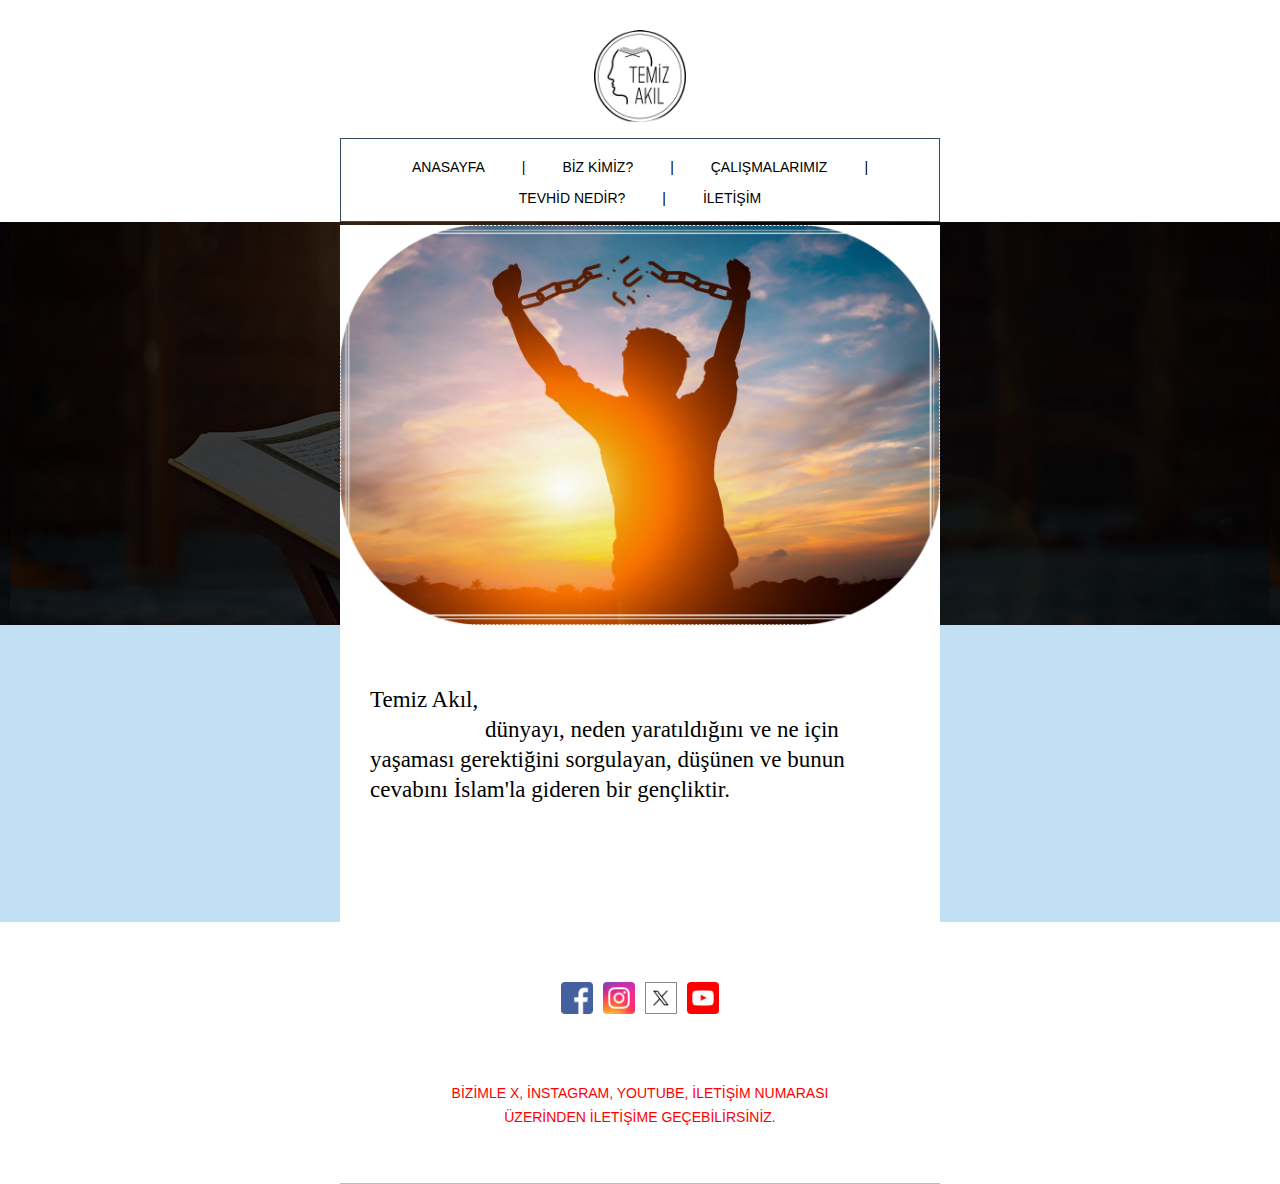
<file: index.html>
<!DOCTYPE HTML PUBLIC "-//W3C//DTD XHTML 1.0 Transitional //EN" "http://www.w3.org/TR/xhtml1/DTD/xhtml1-transitional.dtd">
<html xmlns="http://www.w3.org/1999/xhtml" xmlns:v="urn:schemas-microsoft-com:vml" xmlns:o="urn:schemas-microsoft-com:office:office">
<head>
<!--[if gte mso 9]>
<xml>
  <o:OfficeDocumentSettings>
    <o:AllowPNG/>
    <o:PixelsPerInch>96</o:PixelsPerInch>
  </o:OfficeDocumentSettings>
</xml>
<![endif]-->
  <meta http-equiv="Content-Type" content="text/html; charset=UTF-8">
  <meta name="viewport" content="width=device-width, initial-scale=1.0">
  <meta name="x-apple-disable-message-reformatting">
  <!--[if !mso]><!--><meta http-equiv="X-UA-Compatible" content="IE=edge"><!--<![endif]-->
  <title></title>
  

  
   <link href="style.css" rel="stylesheet" type="text/css" >

    <style type="text/css">
      @media only screen and (min-width: 620px) {
  .u-row {
    width: 600px !important;
  }
  .u-row .u-col {
    vertical-align: top;
  }

  .u-row .u-col-100 {
    width: 600px !important;
  }

}

@media (max-width: 620px) {
  .u-row-container {
    max-width: 100% !important;
    padding-left: 0px !important;
    padding-right: 0px !important;
  }
  .u-row .u-col {
    min-width: 320px !important;
    max-width: 100% !important;
    display: block !important;
  }
  .u-row {
    width: 100% !important;
  }
  .u-col {
    width: 100% !important;
  }
  .u-col > div {
    margin: 0 auto;
  }
}
body {
  margin: 0;
  padding: 0;
}

table,
tr,
td {
  vertical-align: top;
  border-collapse: collapse;
}

p {
  margin: 0;
}

.ie-container table,
.mso-container table {
  table-layout: fixed;
}

* {
  line-height: inherit;
}

a[x-apple-data-detectors='true'] {
  color: inherit !important;
  text-decoration: none !important;
}

@media (max-width: 480px) {
  .hide-mobile {
    max-height: 0px;
    overflow: hidden;
    display: none !important;
  }
}

table, td { color: #000000; } #u_body a { color: #0000ee; text-decoration: underline; } @media (max-width: 480px) { #u_content_image_3 .v-src-width { width: auto !important; } #u_content_image_3 .v-src-max-width { max-width: 31% !important; } #u_content_menu_3 .v-font-size { font-size: 14px !important; } #u_content_menu_3 .v-padding { padding: 5px 10px !important; } #u_content_text_3 .v-container-padding-padding { padding: 40px 10px 10px !important; } #u_content_button_1 .v-container-padding-padding { padding: 10px 10px 40px !important; } #u_content_button_1 .v-size-width { width: 65% !important; } #u_content_social_1 .v-container-padding-padding { padding: 40px 10px 10px !important; } #u_content_text_7 .v-container-padding-padding { padding: 10px 10px 20px !important; } }
    </style>
  
  
 <link rel="stylesheet" href="style.css">

</head>

<body class="clean-body u_body" style="margin: 0;padding: 0;-webkit-text-size-adjust: 100%;background-color: #e7e7e7;color: #000000">
  <!--[if IE]><div class="ie-container"><![endif]-->
  <!--[if mso]><div class="mso-container"><![endif]-->
  <table id="u_body" style="border-collapse: collapse;table-layout: fixed;border-spacing: 0;mso-table-lspace: 0pt;mso-table-rspace: 0pt;vertical-align: top;min-width: 320px;Margin: 0 auto;background-color: #e7e7e7;width:100%" cellpadding="0" cellspacing="0">
  <tbody>
  <tr style="vertical-align: top">
    <td style="word-break: break-word;border-collapse: collapse !important;vertical-align: top">
    <!--[if (mso)|(IE)]><table width="100%" cellpadding="0" cellspacing="0" border="0"><tr><td align="center" style="background-color: #e7e7e7;"><![endif]-->
    
  
  
<div class="u-row-container" style="padding: 0px;background-color: #ffffff">
  <div class="u-row" style="margin: 0 auto;min-width: 320px;max-width: 600px;overflow-wrap: break-word;word-wrap: break-word;word-break: break-word;background-color: transparent;">
    <div style="border-collapse: collapse;display: table;width: 100%;height: 100%;background-color: transparent;">
      <!--[if (mso)|(IE)]><table width="100%" cellpadding="0" cellspacing="0" border="0"><tr><td style="padding: 0px;background-color: #ffffff;" align="center"><table cellpadding="0" cellspacing="0" border="0" style="width:600px;"><tr style="background-color: transparent;"><![endif]-->
      
<!--[if (mso)|(IE)]><td align="center" width="600" style="background-color: #ffffff;width: 600px;padding: 0px;border-top: 0px solid transparent;border-left: 0px solid transparent;border-right: 0px solid transparent;border-bottom: 0px solid transparent;border-radius: 0px;-webkit-border-radius: 0px; -moz-border-radius: 0px;" valign="top"><![endif]-->
<div class="u-col u-col-100" style="max-width: 320px;min-width: 600px;display: table-cell;vertical-align: top;">
  <div style="background-color: #ffffff;height: 100%;width: 100% !important;border-radius: 0px;-webkit-border-radius: 0px; -moz-border-radius: 0px;">
  <!--[if (!mso)&(!IE)]><!--><div style="box-sizing: border-box; height: 100%; padding: 0px;border-top: 0px solid transparent;border-left: 0px solid transparent;border-right: 0px solid transparent;border-bottom: 0px solid transparent;border-radius: 0px;-webkit-border-radius: 0px; -moz-border-radius: 0px;"><!--<![endif]-->
  
<table id="u_content_image_3" style="font-family:arial,helvetica,sans-serif;" role="presentation" cellpadding="0" cellspacing="0" width="100%" border="0">
  <tbody>
    <tr>
      <td class="v-container-padding-padding" style="overflow-wrap:break-word;word-break:break-word;padding:30px 10px 15px;font-family:arial,helvetica,sans-serif;" align="left">
        
<table width="100%" cellpadding="0" cellspacing="0" border="0">
  <tr>
    <td style="padding-right: 0px;padding-left: 0px;" align="center">
      
      <img align="center" border="0" src="images/image-5.png" alt="image" title="image" style="outline: none;text-decoration: none;-ms-interpolation-mode: bicubic;clear: both;display: inline-block !important;border: none;height: auto;float: none;width: 16%;max-width: 92.8px;" width="92.8" class="v-src-width v-src-max-width"/>
      
    </td>
  </tr>
</table>

      </td>
    </tr>
  </tbody>
</table>

  <!--[if (!mso)&(!IE)]><!--></div><!--<![endif]-->
  </div>
</div>
<!--[if (mso)|(IE)]></td><![endif]-->
      <!--[if (mso)|(IE)]></tr></table></td></tr></table><![endif]-->
    </div>
  </div>
  </div>
  


  
  
<div class="u-row-container" style="padding: 0px;background-color: #ffffff">
  <div class="u-row" style="margin: 0 auto;min-width: 320px;max-width: 600px;overflow-wrap: break-word;word-wrap: break-word;word-break: break-word;background-color: transparent;">
    <div style="border-collapse: collapse;display: table;width: 100%;height: 100%;background-color: transparent;">
      <!--[if (mso)|(IE)]><table width="100%" cellpadding="0" cellspacing="0" border="0"><tr><td style="padding: 0px;background-color: #ffffff;" align="center"><table cellpadding="0" cellspacing="0" border="0" style="width:600px;"><tr style="background-color: transparent;"><![endif]-->
      
<!--[if (mso)|(IE)]><td align="center" width="598" style="background-color: #ffffff;width: 598px;padding: 0px;border-top: 1px solid #34495e;border-left: 1px solid #34495e;border-right: 1px solid #34495e;border-bottom: 1px solid #34495e;border-radius: 0px;-webkit-border-radius: 0px; -moz-border-radius: 0px;" valign="top"><![endif]-->
<div class="u-col u-col-100" style="max-width: 320px;min-width: 600px;display: table-cell;vertical-align: top;">
  <div style="background-color: #ffffff;height: 100%;width: 100% !important;border-radius: 0px;-webkit-border-radius: 0px; -moz-border-radius: 0px;">
  <!--[if (!mso)&(!IE)]><!--><div style="box-sizing: border-box; height: 100%; padding: 0px;border-top: 1px solid #34495e;border-left: 1px solid #34495e;border-right: 1px solid #34495e;border-bottom: 1px solid #34495e;border-radius: 0px;-webkit-border-radius: 0px; -moz-border-radius: 0px;"><!--<![endif]-->
  
<table id="u_content_menu_3" style="font-family:arial,helvetica,sans-serif;" role="presentation" cellpadding="0" cellspacing="0" width="100%" border="0">
  <tbody>
    <tr>
      <td class="v-container-padding-padding" style="overflow-wrap:break-word;word-break:break-word;padding:10px;font-family:arial,helvetica,sans-serif;" align="left">
        
<div class="menu" style="text-align:center">
<!--[if (mso)|(IE)]><table role="presentation" border="0" cellpadding="0" cellspacing="0" align="center"><tr><![endif]-->

  <!--[if (mso)|(IE)]><td style="padding:5px 15px"><![endif]-->
  
    <a href="index.html" target="_self" style="padding:5px 15px;display:inline-block;color:#000000;font-family:comic sans ms,sans-serif;font-size:14px;text-decoration:none"  class="v-padding v-font-size">
      ANASAYFA
    </a>
  
  <!--[if (mso)|(IE)]></td><![endif]-->
  
    <!--[if (mso)|(IE)]><td style="padding:5px 15px"><![endif]-->
    <span style="padding:5px 15px;display:inline-block;color:#000000;font-family:comic sans ms,sans-serif;font-size:14px;" class="v-padding v-font-size hide-mobile">
      |
    </span>
    <!--[if (mso)|(IE)]></td><![endif]-->
  

  <!--[if (mso)|(IE)]><td style="padding:5px 15px"><![endif]-->
  
    <a href="pages/aboutus.html" target="_self" style="padding:5px 15px;display:inline-block;color:#000000;font-family:comic sans ms,sans-serif;font-size:14px;text-decoration:none"  class="v-padding v-font-size">
      BİZ KİMİZ?
    </a>
  
  <!--[if (mso)|(IE)]></td><![endif]-->
  
    <!--[if (mso)|(IE)]><td style="padding:5px 15px"><![endif]-->
    <span style="padding:5px 15px;display:inline-block;color:#000000;font-family:comic sans ms,sans-serif;font-size:14px;" class="v-padding v-font-size hide-mobile">
      |
    </span>
    <!--[if (mso)|(IE)]></td><![endif]-->
  

  <!--[if (mso)|(IE)]><td style="padding:5px 15px"><![endif]-->
  
    <a href="pages/works.html" target="_self" style="padding:5px 15px;display:inline-block;color:#000000;font-family:comic sans ms,sans-serif;font-size:14px;text-decoration:none"  class="v-padding v-font-size">
      ÇALIŞMALARIMIZ
    </a>
  
  <!--[if (mso)|(IE)]></td><![endif]-->
  
    <!--[if (mso)|(IE)]><td style="padding:5px 15px"><![endif]-->
    <span style="padding:5px 15px;display:inline-block;color:#000000;font-family:comic sans ms,sans-serif;font-size:14px;" class="v-padding v-font-size hide-mobile">
      |
    </span>
    <!--[if (mso)|(IE)]></td><![endif]-->
  

  <!--[if (mso)|(IE)]><td style="padding:5px 15px"><![endif]-->
  
    <a href="pages/wit.html" target="_self" style="padding:5px 15px;display:inline-block;color:#000000;font-family:comic sans ms,sans-serif;font-size:14px;text-decoration:none"  class="v-padding v-font-size">
      TEVHİD NEDİR?
    </a>
  
  <!--[if (mso)|(IE)]></td><![endif]-->
  
    <!--[if (mso)|(IE)]><td style="padding:5px 15px"><![endif]-->
    <span style="padding:5px 15px;display:inline-block;color:#000000;font-family:comic sans ms,sans-serif;font-size:14px;" class="v-padding v-font-size hide-mobile">
      |
    </span>
    <!--[if (mso)|(IE)]></td><![endif]-->
  

  <!--[if (mso)|(IE)]><td style="padding:5px 15px"><![endif]-->
  
    <a href="pages/contact.html" target="_self" style="padding:5px 15px;display:inline-block;color:#000000;font-family:comic sans ms,sans-serif;font-size:14px;text-decoration:none"  class="v-padding v-font-size">
      İLETİŞİM
    </a>
  
  <!--[if (mso)|(IE)]></td><![endif]-->
  

<!--[if (mso)|(IE)]></tr></table><![endif]-->
</div>

      </td>
    </tr>
  </tbody>
</table>

  <!--[if (!mso)&(!IE)]><!--></div><!--<![endif]-->
  </div>
</div>
<!--[if (mso)|(IE)]></td><![endif]-->
      <!--[if (mso)|(IE)]></tr></table></td></tr></table><![endif]-->
    </div>
  </div>
  </div>
  


  
  
    <!--[if gte mso 9]>
      <table cellpadding="0" cellspacing="0" border="0" style="margin: 0 auto;min-width: 320px;max-width: 600px;">
        <tr>
          <td background="https://assets.unlayer.com/stock-templates/1704906737406-Quran_isp.jpg" valign="top" width="100%">
      <v:rect xmlns:v="urn:schemas-microsoft-com:vml" fill="true" stroke="false" style="width: 600px;">
        <v:fill type="tile" src="https://assets.unlayer.com/stock-templates/1704906737406-Quran_isp.jpg" /><v:textbox style="mso-fit-shape-to-text:true" inset="0,0,0,0">
      <![endif]-->
  
<div class="u-row-container" style="padding: 3px 0px 0px;background-image: url('images/image-7.jpeg');background-repeat: repeat-x;background-position: center center;background-color: #ffffff">
  <div class="u-row" style="margin: 0 auto;min-width: 320px;max-width: 600px;overflow-wrap: break-word;word-wrap: break-word;word-break: break-word;background-color: transparent;">
    <div style="border-collapse: collapse;display: table;width: 100%;height: 100%;background-color: transparent;">
      <!--[if (mso)|(IE)]><table width="100%" cellpadding="0" cellspacing="0" border="0"><tr><td style="padding: 3px 0px 0px;background-image: url('images/image-7.jpeg');background-repeat: repeat-x;background-position: center center;background-color: #ffffff;" align="center"><table cellpadding="0" cellspacing="0" border="0" style="width:600px;"><tr style="background-color: transparent;"><![endif]-->
      
<!--[if (mso)|(IE)]><td align="center" width="600" style="background-color: #000000;width: 600px;padding: 0px;border-top: 0px solid transparent;border-left: 0px solid transparent;border-right: 0px solid transparent;border-bottom: 0px solid transparent;border-radius: 0px;-webkit-border-radius: 0px; -moz-border-radius: 0px;" valign="top"><![endif]-->
<div class="u-col u-col-100" style="max-width: 320px;min-width: 600px;display: table-cell;vertical-align: top;">
  <div style="background-color: #000000;height: 100%;width: 100% !important;border-radius: 0px;-webkit-border-radius: 0px; -moz-border-radius: 0px;">
  <!--[if (!mso)&(!IE)]><!--><div style="box-sizing: border-box; height: 100%; padding: 0px;border-top: 0px solid transparent;border-left: 0px solid transparent;border-right: 0px solid transparent;border-bottom: 0px solid transparent;border-radius: 0px;-webkit-border-radius: 0px; -moz-border-radius: 0px;"><!--<![endif]-->
  
<table style="font-family:arial,helvetica,sans-serif;" role="presentation" cellpadding="0" cellspacing="0" width="100%" border="0">
  <tbody>
    <tr>
      <td class="v-container-padding-padding" style="overflow-wrap:break-word;word-break:break-word;padding:0px;font-family:arial,helvetica,sans-serif;" align="left">
        
<table width="100%" cellpadding="0" cellspacing="0" border="0">
  <tr>
    <td style="padding-right: 0px;padding-left: 0px;" align="center">
      
      <img align="center" border="0" src="images/image-6.png" alt="image" title="image" style="outline: none;text-decoration: none;-ms-interpolation-mode: bicubic;clear: both;display: inline-block !important;border: none;height: auto;float: none;width: 100%;max-width: 600px;" width="600" class="v-src-width v-src-max-width"/>
      
    </td>
  </tr>
</table>

      </td>
    </tr>
  </tbody>
</table>

  <!--[if (!mso)&(!IE)]><!--></div><!--<![endif]-->
  </div>
</div>
<!--[if (mso)|(IE)]></td><![endif]-->
      <!--[if (mso)|(IE)]></tr></table></td></tr></table><![endif]-->
    </div>
  </div>
  </div>
  
    <!--[if gte mso 9]>
      </v:textbox></v:rect>
    </td>
    </tr>
    </table>
    <![endif]-->
    


  
  
<div class="u-row-container" style="padding: 0px;background-color: #c2e0f4">
  <div class="u-row" style="margin: 0 auto;min-width: 320px;max-width: 600px;overflow-wrap: break-word;word-wrap: break-word;word-break: break-word;background-color: transparent;">
    <div style="border-collapse: collapse;display: table;width: 100%;height: 100%;background-color: transparent;">
      <!--[if (mso)|(IE)]><table width="100%" cellpadding="0" cellspacing="0" border="0"><tr><td style="padding: 0px;background-color: #c2e0f4;" align="center"><table cellpadding="0" cellspacing="0" border="0" style="width:600px;"><tr style="background-color: transparent;"><![endif]-->
      
<!--[if (mso)|(IE)]><td align="center" width="600" style="background-color: #c2e0f4;width: 600px;padding: 0px;border-top: 0px solid transparent;border-left: 0px solid transparent;border-right: 0px solid transparent;border-bottom: 0px solid transparent;border-radius: 0px;-webkit-border-radius: 0px; -moz-border-radius: 0px;" valign="top"><![endif]-->
<div class="u-col u-col-100" style="max-width: 320px;min-width: 600px;display: table-cell;vertical-align: top;">
  <div style="background-color: #c2e0f4;height: 100%;width: 100% !important;border-radius: 0px;-webkit-border-radius: 0px; -moz-border-radius: 0px;">
  <!--[if (!mso)&(!IE)]><!--><div style="box-sizing: border-box; height: 100%; padding: 0px;border-top: 0px solid transparent;border-left: 0px solid transparent;border-right: 0px solid transparent;border-bottom: 0px solid transparent;border-radius: 0px;-webkit-border-radius: 0px; -moz-border-radius: 0px;"><!--<![endif]-->
  
<table id="u_content_text_3" style="font-family:arial,helvetica,sans-serif;" role="presentation" cellpadding="0" cellspacing="0" width="100%" border="0">
  <tbody>
    <tr>
      <td class="v-container-padding-padding" style="overflow-wrap:break-word;word-break:break-word;padding:60px 30px 10px;font-family:arial,helvetica,sans-serif;" align="left">
        
  <div class="v-font-size" style="font-family: book antiqua,palatino; font-size: 23px; color: #c2e0f4; line-height: 170%; text-align: center; word-wrap: break-word;">
    <div class="content-inner" dir="auto" style="box-sizing: border-box; min-width: 0px; color: #000000; text-align: left; white-space: normal;">
<div class="text-content clearfix with-meta with-outgoing-icon" dir="auto" style="box-sizing: border-box; margin: 0px; word-break: break-word; -wrap; line-height: 1.3125; display: block; unicode-bidi: plaintext; border-radius: 0.25rem; position: relative;">Temiz Akıl,</div>
<div class="text-content clearfix with-meta with-outgoing-icon" dir="auto" style="box-sizing: border-box; margin: 0px; word-break: break-word; -wrap; line-height: 1.3125; display: block; unicode-bidi: plaintext; border-radius: 0.25rem; position: relative;">                    dünyayı, neden yaratıldığını ve ne için yaşaması gerektiğini sorgulayan, düşünen ve bunun cevabını İslam'la gideren bir gençliktir.
<div class="MessageOutgoingStatus" style="box-sizing: border-box; width: 1.1875rem; height: 1.1875rem; overflow: hidden; display: inline-block; line-height: 1; margin-left: -0.1875rem; border-radius: 0.625rem; color: var(--color-accent-own);">
<div class="Transition" style="box-sizing: border-box; position: relative; width: 19px; height: 19px; max-height: calc(var(--message-meta-height, 1rem)); overflow: hidden;">
<div class="Transition_slide Transition_slide-active" style="box-sizing: border-box; width: 19px; height: 19px; animation-fill-mode: forwards;"> </div>
</div>
</div>
</div>
</div>
  </div>

      </td>
    </tr>
  </tbody>
</table>

<table id="u_content_button_1" style="font-family:arial,helvetica,sans-serif;" role="presentation" cellpadding="0" cellspacing="0" width="100%" border="0">
  <tbody>
    <tr>
      <td class="v-container-padding-padding" style="overflow-wrap:break-word;word-break:break-word;padding:10px 10px 60px;font-family:arial,helvetica,sans-serif;" align="left">
        
  <!--[if mso]><style>.v-button {background: transparent !important;}</style><![endif]-->
<div align="center">
  <!--[if mso]><v:roundrect xmlns:v="urn:schemas-microsoft-com:vml" xmlns:w="urn:schemas-microsoft-com:office:word" href="index.html" style="height:37px; v-text-anchor:middle; width:174px;" arcsize="11%"  stroke="f" fillcolor="#34495e"><w:anchorlock/><center style="color:#ffffff;"><![endif]-->
    <a href="pages/aboutus.html" target="_blank" class="v-button v-size-width v-font-size" style="box-sizing: border-box;display: inline-block;text-decoration: none;-webkit-text-size-adjust: none;text-align: center;color: #ffffff; background-color: #34495e; border-radius: 4px;-webkit-border-radius: 4px; -moz-border-radius: 4px; width:30%; max-width:100%; overflow-wrap: break-word; word-break: break-word; word-wrap:break-word; mso-border-alt: none;font-size: 14px;">
      <span class="v-padding" style="display:block;padding:10px 20px;line-height:120%;"><span data-metadata="&lt;!--(figmeta)eyJmaWxlS2V5IjoiNUp5dDJNT0FQYjRRU2RzdU82alJqRCIsInBhc3RlSUQiOjEzNDEzNjUwOTQsImRhdGFUeXBlIjoic2NlbmUifQo=(/figmeta)--&gt;" style="line-height: 16.8px;"></span><span data-buffer="&lt;!--(figma)ZmlnLWtpd2kuAAAA1EIAALWde5zsSVXYq37dPY8797HvF8uCvFRE3BfLQ0T68ZuZvrdf27/umb2rbtMz/Zs7ze3pHvvXM3uHGIOIiIiIiIiIiAQRkSAiIiIiIiIiIiIiIiIiGkKIMcYQY4jJ91TV79Fz75L8Ez7srVOnTp2qOnXq1KlT1b95i1cPo6h/Iewc7YdKXXu2WW30gk6x3VH8r9Gs+L3yerGx5gdkdTfw25m8Z6j9RgU4F1TXGsUaUD7onK/5AAUD9AJfeC0YWsO5F5yrtnptv9YsSs3FRrNTXT3fC9ab3Vql122ttYsVqb/kwF6l2ZD8cpxv+6ttP1gHdSIo+w2/[base64]/3Gm2gRZEBqSLtaphu+TXatVWIOByGyLGbeb8RNtf69aK7V6rWTu/Zpis0FSj4leYipTuZMe/T7p0CsGVBXE6OF8vNUV/zlQbNNYwWCReLZ8TUV0drBdbfm+z2lnvubrXlJuNBjxNB68ti66Was3yOXLXbVYra0bvrodXXUZ6Q92vVIsAN65X19Zr/CfFNwUwsIO92YE9hN2uFaXRWzaLwXq116Flcg/bKLarxZLp/60dBzzcAL0y8iB3W0zitP4RDM/o8iOLQVANmNAenJtdKfuay/XHr/luqh6VMJLetCkE+eh6s9I1rT4m2O3vh5vD2W4nvDSzM35bcG+32PYpVXTGTY5mzPWm0VevA0cRP0uMbC7JVpqbMv78leap0Cq2i7Uaa5XlVO+1ndgW5tE1f1Wwi35jrVcpIpGiaXxJ8qzKrmSWJbNaNVxPGLhZq/gydSsdVqp/f7MqvTzZavsVfxUtq/Ra7WbZD0RfTzENfk3KT8f63Auqro9nElS9W+tUWwZ5Vb3Y6BZrvWqjZaR99bp/X9Eq5DXldX+jbcBrW1Rz6OuaDNuCojTSsxtata40f2Ox3W5uxsO8yeZiWdwcdOt1+tI7220wmYbBLUYnHxa0fL+83it1S8wkiFvNlGNeMCnNdtGYioeXRuF4UGfhSndQk15nnZlYE/OGAW7XjVHVlWL7nC+sPTdI0c+crEYWWwmbRTZfbtaaSa5gdNzUWQgwJwYy65calSbrg/ySrRJnl0Xb0FDAE0FztdMzPMitrBfb6K7LGWPqt327SE/595WRkx356XUz22eCYqeb2JGrTCsAV9e6iKoZVDvSxDWt/nDstHcpaLIEQCo0qlJlWmhNugpGJyhJjTwwYICCQlPF4IDLJTiInNLnq3Ur5gJG9GwVYGGDxSQ2c7G6x74XbPdHoZU+G1fb75SN4FerMk6NvprWOlZvc/7OTrjtepyvYn3abFtFFhCFqtJuttKsXm1iC5nJRgWz1JUOeqVi+dw8Kifrt2xM/kITjaqiHKBVt4UZJtW15qYB6ELH9iFAI2q9crElmplPcyyodtlsEwVhWgm3J9P+bDgZUyfeDGiZ+UWuwJrhVs/5qbZ5tbAvu0tnOtwjF9eBd2/ddzOvGwd7W+G0Ox7OIvi2izJU1are59cCAE2v2XyF0itPxtFsms7wIjMPXkm5GZKuF2V/9OiHE3suKLP1AuRX4Vjp2RoFlzHUC8FsOrkYFkfDC2MqJMwUuwYTC6Axrw70LHG5v49GxuNhuEY1dGIvPbugRS4yiJzN+vd2qzX2YAwdyLzTKTFh1jsoID6UDwOaoBayW8tiunn07iC/lMnfSX45k7+L/IlM/m7yK5n8k8ifzOTvIX+qXG2Xs62ftqM9OxmKZOo4FW2wquRv+DICHQ/cK00mo7A/bu6HsYLkuw27UhEj1WQnBNZBt4RtNrB3n1nARl+N8Ncn0+FzJuNZf0R1Zxkzc4suGyl4Z7vs4atV08O09kY4nQ1ZeoJrtijKVC01O51mHcirTw6isHwwjSZT5MO2UMT2UaDK7WbASqu2gbV/3pelh+qR83DBTFOtIkPBFpZRcfJ5LD1JgaRcrQEt1MWiSpVFphjHFmgpmT+TXd5gsU+m9eF0Kh1IVpGZdVJtACwQlpEdrSMq7FX60a61J16ZXRiUShVcG5tj10O+1VgDpc62fEl1sCGJ16qIm5rzL+1PprPjayiHy4NJZ/[base64]/uincZkTOsY6PuRrumBZqPENzWwpTZ6TXOXSdeK1CuhZGJigHOmQnlyQIemrt7CQ9VD7G5ycsVuR3aufIZVwbA6exDNhjtHZB+SS6tYxsHc8O3JI2fzJb+zaR0DpASfwM6iMbggOXoE1fv9XqeJlTECmkOgdExytd7ChycnJdBYabQm0VAml/[base64]/yjYRK85pm+VMuCG1z3Sm/[base64]/1+xAq2M36aIEm5W6qWKVDCOs5oXPpM1hPTZD1yasgSS4ryQjeHKdi6c7gFa9WT/GLQatstYWkN9WTLTRDLjjRBnLCQWSCsZbs6VuaRnU0xHyePIdc5IoE+FWxPJ6NRZTi1loROuzX2VTYAJGwMtK2LGZqJNQgHGLFZSLl/X4u90NrUMhzEqTI5vdZlF9JeRHCIxoAXlR5N8IwM6JUnI1wPnZ+qZaUv8I+3xT+5Pv/krXdC5Uvk9BH/eG1QUKeIB/knt8s/ecMpmE32qbAtsHqW0vvOSkPg1fuz6fCS0gt7t99OXu/dfgeJt3f7nSS5vTsEmd+7Q5CFvTsEudDqT7HI1fEgpJ534WA4UA9kmK4ozx4XKDzsjw5C6ugDc3S4VXmrSKnR3wuVzu3094ajI+h1JHs1gAeTWbQ9He7PyOWEdqM/HfapcrAXTofbq8MLB1NEy+7sjsgKtWM+ATSRBRN7BDbNzFcN9vvbKPVcXUINOAxixExeE8Nwp8orMFiVyZUBZjlgSAkeGBh/CnU285utXe7vRyhzWoX1Z46XmqQXZ7yWz1FPup4D0Uty4qITrxSwAIrBrgEuZPi3Yrlnu4ULz7948nhPAKY/gREyk5NQVdFps9R0EO7Bari9GQ4v7M7miAjPyZASkiq+/[base64]/08Ga7If27TYRC+gj2SZHfIysdc1b+mtVaUcbxqPpaW9yERwfoLOljOJVI+49dxYkmfdy6Tb923bb7dR2b//p7bfr4lk2/QU5apE+orZYk/43Nlkmf2O6Y9Jtatv7trXMNkdMdNcwQ6Z2k0s+72p2a5O8mlfyTiqX2Buk9xdKG5J9MKv1+yobl89QNOkT6tFJtU+bnm0mF7umkQvctxXPrMo5nlM+aE+S3llfNgnpmuWXyxXK3LXQlXAbJlzGSklZWLX+fIKD0Z5X0TtI10rtI12lW2quSCv+z63Y8tLYm/amtN8+K3uAJGz+nUcUhIW2ebT35KaSts62nCJ97z7aeejtp+2zr9rtJg9rZutTrEEMW+i67o8zLhjhJpJuk0o/76ufqgj/fqBn37v5G91yH9NvYSKRf304akH7HBgInfaAVdATfIxX8s9rn2pLvt1vrkm61uyWZ9+0AR5p00LH9CDsNc8bZYZpk/i5sEFIj3d2w5cMNO+5nb5wz+nJxo91pk45I7yTdCwIsuFJjUslPSO8i3Se9m/Q7SZ9EOiW9hzQifTLpjFTkdED6VNLDIMD2K/UgqfC7RCr8jkiF33NIhd+/IhV+30Uq/P41qfD7blLh929Ihd9zdRDcKQy/R5c3TA+fJ4Cw/F4BhOfzBRCm3yeAcH2BAML2+wUQvi8UQBj/gADC+UUApqs/KIBwfrEAwvmHBBDOLxFAOP+wAML5pQII5x8RQDi/TADh/KMCCOeXA5g+/5gAwvkVAgjnHxdAOL9SAOH8EwII51cJIJx/UgDh/GoBhPNPCSCcXwNwl3D+aQGE82sFEM4/I4Bwfp0AwvnfCiCcXy+AcP5ZAYTzGwQQzj8ngHB+I8DdwvnnBRDObxJAOP+CAML5zQII538ngHB+iwDC+RcFEM5vFUA4/5IAwvltAE8Szr8sgHB+uwDC+VcEEM7vEEA4/6oAwvmdAgjnXxNAOL9LAOH86wII53cD3COcf0MA4fweAYTzbwognN8rgHD+LQGE8/sEEM6/LYBwfr8Awvl3BBDOHwB4snD+XQGE8wcFEM6/J4Bw/pAAwvn3BRDOHxZAOP+BAML5IwII5z8UQDh/FOApwvmPBBDOHxNAOP+xAML54wII5z8RQDh/QgDh/KcCCOdPCiCc/0wA4fwpAGOi/lwA4fxpAYTzXwggnD8jgHD+SwGE82cFEM5/JYBw/pwAwvmvBRDOn9fH40u4aDO2a3W30rGr5olvWu/v74uzpL2d6WRP3LvZhH+90miypbTeOpqFkcppG9hSXo7ry13Jj8Wzw48b9Gd9Q7uochvDQThRnhfTRHd1pyMhavWjWRhMDqbbsPCiKd4dDoq4g9PthgRhaBAUZ+yyeK7FwbOJdyi9NJOO41NGu/3B5MEI0NvFbSFasIuPidc6CGf94QgoHzLeSBwRvNdDogkhUS3ghVm4Z8KgtmjxcLjFOZduLHOGFLnYZt0lufJO/P9tchvvbIowgJe3psJzTMvkTpjOKO8GM0lXKb0tglDPUt5EvNmZOPu5w2E03EJwWuVJ3KXSaVWI8PojtaMX4D2OdibTPbWrFodmxl6o1ZKBOru46mPpOqjl/hgkB5iqFAnmKovBvcT7ZWoX1dXks/cn16gTFrM7ORgNytK/en8Mgv7cMJ1wEqIy3VyJpArAyR0jW0PppvQlWp3al5GumiJsszod7k2ePSzTQovANjJe1GcOjSK9SKtrCEJfGI45LUnLm8PBjIGpa+ew69aTXVTXbUtLOMvqdXl1vTjCdeaqgoIqr3AxPFJjpXfA1objuBKzK5jK8EJI73KcVMhZ9/k5Ki8Z5ycXuKUgB/[base64]/WeoUc0Gty+uQsCe5yAp66E2JBnXL4cJDI9/RockEuAgxJZ1KOx97c2YnCGdZHLesze8M4+pfUu3qPHPxt66/R+poBR7PDcFAznXhtTl9bsYhUziftMJ209Jy0vFRaLOE5abGY5qRV2KEvWeEsXC6LRTdSeMxJYMnhMxJY/n+QwInjo10Z2MHVbP8R+XqmD8rLbxE5HURqwIHb2lh3Os/txnQcGgpEGRPGLIK0UpR2migEtiSGc8Nog2MfJAQDbN1zLJ1FVSg5cSpvCbtnT6JI+UGzKFlIUnYeICdAMvq85IrRNqzILWImJ9OwlrmIxCruDKfRLJGLtEWHsvmFNZk85S1uT/b2+gyhZHecNBSxpewKYtCMQSbQaAHtX868Pzh09njhctuzWEmUg61qSrwFeWnkFTOXndFpC0bg0N1zlbA6yMyg6/0pk+Qkne2WDegYrZKakmmEswcnkLvxIJw9pP8cIkv8k4zqcrsgWzc3N8hEy8RH6gGtg6O9rcnIsY9MhnbZ0S0cM4mEgUeYRjaKgL6Hq4iGzYapi9milcYr8Dw0AQ774HAvCQUgq7VwLNsbEnJtTbKc9UEUrjLna+J2MI6jsQnGaFyF4c5Oczw6aiP1w/7IUOcqVs+re3sHMxmd2X0sX2+eLxlnvbxixMqpDugl40ezpkNo3qG1dgU+qCMY9CUr6ovVNXB1gFPq6rfDHUgu2tKYOQvJFELoLYpkZfR9wQj5O6nLypkxuMnBfnWAP6tyZoaA38OKsZIm816NTyCbBUMi+z6tFuJsYLh/QBP2zLLy4hU831zguD9UcdzgQ5RvuEZRhP8LRRMRiLCrg/8bZcAAKg9F1NkN975KawGmBVcEGjfHM4Gh/6Cem4SUrjUV58YrzCSzkVDgxaa9MeL0ZmwETlwRs6ExZR1QZfEK6v3xATvcURCOWHchS1Xlh1FpMh04B+UKBIW0E/Oa9lE0ba7Mp0D0bSZ5eiODMbDt/IfpXIAFktUg04UwQgKrmCBveQdP+JzVwcgUIgu84UM70PU+njTxUZFlq5+sy4hjHNuW880LoyEe5vRIFm9nEhxsSVx1CzJBcNTWC5jN/ck4HLu1sHgw3hnJta/c3mVZLg2jblxkRLBsu12O69f7OPKxBduOsZar3j/YGg2jXZhJw9LdzqQT9vdqafekEe94I7kqhxSxyLEKBjMZdmpXhFVzJ3iQnmIpHLGYI7zkuS7MW4wr89248/+JM0a+PwoyMxJXsaztQyHlnTL++nXSE5TI+OtmW8d056Zscgfi3OdTx71AkjjuC9H+NOwPoFiMdicPImuOHKUQCQ7EzkK+ZHlssLvg0y6bRlzmhK3sciuXHHDyyAGnOnIYMLtjdbwjxzLT1Q2lBwfWetOuh4LOJlJQCQ+H2/HLhfhCRCJd5nWFLhN7NNFYz+C4I5FYOnkMuFRsx/4/[base64]/3OexKPAHOTKdYLSjih5kQqKC9Zm4iiPa2YNtr3dXbuBuEZ2sGnI6xDFjyE9HBzg4XUViMoZzfTNdYlNu44zNxGmYEDFUuOrwgdsYcq5h/stWKWTf/wCoi1zyYiWspFp5yTBzTgQsnDgb5RShWJ8QbAvNmCrt1MQK9hHNS3Iomo4NZ6Fw0jNx2dlR/p9UJ1+WNNdek8qqrvYbvuxu+Ym2zeD4A0DVz4JBnNLEpuIcNj9Og8rDhyarPjQ/2AuwFExEpnHJnI4gbRBYbyDLAH71wgFWcuhzeLv1iHpf2xVhOx+opajnDyS30E5aby61EtlR4ONTJlKvDnFpjP0GNzBmWrmrLgjbjXTvXwjJC8CC2iGkzD9KXFFZuzv/[base64]/WGY/zptjH0ZHN206lxgqPuwXRID/VgGO2P+kdmMayIJ22yRvfpf2t0QDjEtbZvMkiSanjZxCKocNEOtGXK2uGozyF111bI7xukrbAX2jgYVdxUA+JHVfCKrFOUrx+MZkNpPZyuDsPRYMNOBRO0zYJC9iiDzl53c8fNAOWEUe9LkEyp5NmOe+gjBpvEc1Y5Z40wUD62w4XEQi9Ind7cTf1i0oA/HuzLQQ4xhA6UjZRu4Ifux5O/xaW37cmLPZVLKgNgK0YtqcVoMuR2RVMNEksrkg+ApJyb9WqlUjOPprCdRpe5nIpR9vFN/HTJVq0PbedoJgIpXF7mZVdhQo0aYMLQYsTi10rNTWuBWFBFJxq25rb99Uhayy5DL9m8zOU1qgqki+Ox21exeIQKZkeW+ia3WIW3Xayae0fz7MFLXvbluHTrxei8ZJKiQr14X1LEvnlfWrRoWSalS2WuTv12j3uvalcWy3JiDk6IgUCM9nJ/xeS4cl6joeyUn1wF6q0W61Xz2u2Uybp72dMmsxk3foaF6qd9uarmd9CknrwtYwWDuZpJY6dOEddYRKtYcQ8Vr7WIun1bdp3NmV65ze/6plQ2t7s3lJv1Fupt8DdeLmzl6ZnI+1XMd1qKIoz6W6EEcvS+pZSDxqs5qKdE9bAv4WaJyohWB2LCVd6uHZWsGe1WkRevndwVOXC8NYZeS9hf2AF7s4mDcjHWNPJaT+Vnk6C/Z7Psv8ZkNY26ijWZcYRHbRfYC2P06vAS9oJNzHn/9clh6PzQyWhwztgjwgoY69XEEHsZ2vUhUe3pUZVgOlUic3cgHaqaTtt8+Zj3j3sZjkR4pk8meHYRAze21WhvJ21qRJkzpxKwutg1UbT85nBwIWSfYHFiyTwCMqYuTfqDIQEzGUB+NsROzvp7+9Vo8pR7uOKENY7FFELhzKCEOBwUJSqd28ZNjzN5KYjXZ67iy4/qmCK1uV7t+KVmsS3rWJvnYrIuPHazi464WGuty3WwvMwSlQbS5tcW7qdUHp4Ku7SjbqCCIFWABmOH4meR5rclcc4LMBZoRYBysPXgLrpKpS4bHameI7CD15HJqLejvw2EQ2RtzIbhvcCcUUVQktq4+JP2d/tRqBaUZwCLvGefvTp+VPRslctkLcGTZzKEE6gcqUU9ZWxnqiCpRT11GLXseVOCAOjkWzRnMw6++9JjaN/jjVJtMn1/vaeem0U6FVNv8PRPuB3yN41bUJSIhQQR3q7V/7Z+B1vIorrDgbYH4TAKJjsztzUGUkQ33qq5CpiMu/sDJt117ZfArQ5Ho5jmp8hbvzTG/AyY5qE9YEoqm0Rc9k+2Bx2kof5Zc0dsspW5wf5m7BEB/4JGJldwh/5Fcx2cKUp9q69o7oeP+Ufv9SbP5vwYHLCcUINpaGyO2fGF05+xcR3WJ5PxaMh9yugobuHTeDO7hPRY/268SO4BItoOnRm2KXhdXJCM2KB/LkY7TzwpeGNSYA7gacHPxwXijKfoN8XoTH84F9huUP5rOjLIAUghIW6kPmwFbnCWMC75g0yJdFhwH8ngbKcE+4cZrPRIcB/NnNpafSxMpF6m9W/pK/awlJDSy/ehHgHrzgYL0Ym/ottxtmX3C879OHtNCWhF6pU5/XfxXBt3Mp3sj2n1HLgZ7PwK+ldASYVsWOi7sgUb8Lcq8t0WnVjhjK59XKtXunjWvKK+VB/EsR+4Zxt5PXdz2PTuQxR/Pg4vISYxBZ+I82aa/1ROJrYX58xC/iQSK9/JoP4spgsTT3WFi3d7g1ier/SVlIsItRLuROqfPf0iPNsMGlFG6h89/YOeG6AM+M1afWeatQZCpoKN0clN8BI6+teTQ7POCXXYAjOAH55vGgvETYns0xHrX7+Y+AiBxOI0LB1sMVniiP9SEpEKJKyFQPQ/6TkUka5Pav3PxiCb4xxxrUmcsV3cjyvUZOtUBfVb3l66jbzNU/9i7kfl6Mhefn0M28pVTHf/wrS/vyvWG5diWd1wDGUJzybY+GnmsrrxOM6SnpuxrIrctmd/f/R16pFXQNsKnaRkg0UgVzHq8eprLkNa4q7gy2xF6gb1qBi2RRuSzdz93KQePY+xZJv4CvHlFh1Lc7b420VCDTYp7pq/PoZt0XcYdqIEr9Tq8XHGlj3gNKXjsOpVWv17I3kO7MP+mLjL3t5kXJNgDv6bBC3+zVwp3sql2UGfU2NK8VwWVEJSGbIKQxkHm1+W6nuyVHZHFHllSZ6XJcHAyM076O/NogO8HpbY/eF0QtHzs0WNA/uo1j7o3Vffd4VCpwNqql5whVLuhIwfombq+7PFZXlwe6hemMUlW9gl9QOanRmLFDMfqZ+1lIkd+BAUfcZjbyJvUe/zxJsh3+J8jDwNI63+KEbXkA/5P+b8eKnG1Esw5y/ZCU3vWHPOMfrsPMo4H+/w1F97MktdHMWaCRvF/VhUv69nkwtEAwbNcbOziruIpCImUP9BUsDV2VzJR3Ry0avelVN/qcVYCLf35NTHU9URVKReofXzTeOl4WCYNvvjBtexN9aCerp6JUON1vuDdqfWoYzBvj4Tx1pwoNXapxEjv2hs0aKFLPqb0xcrSw60BU+nZhL7Xk4ytvBbIuwKZ+wVSS3qW4kGJs9ZTiYZW/[base64]/RGcJ2iLoYxQvSylKk9lssncFLj96nOZKjF6eEqUlQ9kK91F2Fig692PHaToTfABKU5JXmBgAfi9rMsK4M2rEb1baj8tBs7h1LIL9PG9rIt4G41s3ngW4n3Y429sE/VqHliEmyJ9xSDOmBPs6h2VycdlRdFkyb3BImrJKy7B/[base64]/B8PnSK2z6m/m0Kb9KgGViC79rS3KdtwWVdS/d0W7w9HAVV2bTuSXRl+wJa5bZgrB/oc5rFUC0F+0aMPG8OdqfQfhfMni442aKqqmfojzEsg2bug0Cu+Xqb/EpP+wRZtfkTbUb9uc67ObKVp6v7c3HDPoUL0lr35HNuc484G5GqYX6Aini5lqqT/lJjoYo9tr/T3WUn8qC+yTHgrk7k3lxGu88x+UBWmvMAMJ5icFL04LSrRzIbVzmL4f0ikr4wN8WqufyOA61OI+9lUZVCW9mv1JTbCO8Rmq+9SrM1QtfIBwehgG5t6CTv8KpwcicsbnMPRt9Y4MSn4Mu6J+Ne0rgTK5h/2cVu/ULJb4GrNDkeqoX8801SHUNTmQWX53lrLeJ8N/xib9hiYTl2RG8B6JyHDxYfLsskztqC+Xc+/NNBCY16QBSjYrmheoYmT+MO1qNWUdqTfl9OfSIjMVSMhE69Tbc+p/aHuXYVzoF3j6wy4v4UB8HHvh8UJP/3ksGznfw0O9xONWMcH5nLnB/NcUU2Ok5miuXuGpf0zxpjZbL/vwf0ux1Le4L6e4MlrHZJmuRuqlnv5faZk4WsmNwMs99b8zRQwTn0z9N6+fBHEj9RpP/xdvD/XAGRS3L8JU6+fmOI4f+2bQSfVftMF20RdnLJbVf2dezHHjCo+u3qaJ4jxk8QaLkx6oF3nqY96YRXDsKdhbtfp7Oj8IuR/cvlhjkzuQ26SX5dT3eiM8VRT3cBg+aGjfn0OYpnPOAcWv1YTFnetcRmAytGQ3+kn80EE4aaFCWyw19S5PvVlW996+Yfe+nPp3cV2akQCeLLlP5tU/eA+aoK68ROMwjhBDHH31Ixl02X6CYpFbGIusWAkEB1uzaRh/oeK9nvpRV17ub3PaKcIwYpbYvpg3W1Id7x/MkqvEF+bUT7kC2ea5OGMhvsZh1ieHWDGjVu/x1L/FGm0afIDtvyhyZ9Q/i4hkgSAG1w1uuC2ZqQ7JFxy7ejjrD0QUL8qh/BbnH4oM1Qty+vsdpoVnwe5yVA/HB9bgvzSnf8Az89yePBhb5YhDBEcZg8aeHeyN50p+xZZQwWpVhN3kiGOQlnxTdiqD/lVCgm4NY7Lk2RRzuzM0t/syEf/1svIWq2q4PdznOBcT/aMXSUmwH2Kvp42JaMuK+r6ceWWFKf6gVv/TknQEY6p9SKv/lcERTVIf0chiMJTAwx6tIJzqADP+Hwnay4msPZnMyH7RZeMh09KXuHM1tWqmRO7DzQr7O4//uyLH0Gxdf++p/xzjbZVW/yDCXP6DRxmxa9ZFZSgaLVP4FSsCztX++GBvlXWPXqmX59T/tKaVAhlRXPCKnPoeYlLsaajsCQNYZ+QZffOtjjHLFa6n05wtLsnCsXuUP5apEut95jKkJS6HJvTKXJl12LTvKq6+HGvJ/QhbWMVsTc2TUszMTfMYS1bbGzKe2pAEkptJXM4W12diutCFi9h1CB6WzVuS5hYLae7rNo9TjzmOs6T3sUBQpKxfiL/42Muxlvw8p/wBIXPzORjaU09UTziGsoTPskIIiC6Ai7B5+hvnUZYOS0MYykxCJA7J09QT5zGWbGtkFETCxAQWtf6mTN5SbNvHwqIDRMDV7WnWlg92UDMUPLpInMfMIVMVXYa0xFg00/ZklTnQij0kyVqCQzuWElK3ehHXh/pBiR+y9r6s9Ys0kjO6KVpA2Ut0ZByS9Kf196ufZjuQQ06wx9LaRTRM6msdHTGNiOvuLfUGbVvsiHCiYGNNABj+oiNkopinbXPLgkzVt7NNbac4eg+TX+Z2jytH425Ow3G8uFa4xLFcEqP8XE+9S/fd84zneeq34w3PxmMFXTMzsOG2u4J6vx5Tl5AYWbPuv6TV75ho6+jYm7TPa/WBuED8DjFqMQG9/N24LJVuVaTISITgbzWW7DKKYvry64ta/Z4hQDnMVeYD6k+MLPq4KFNua0SO7rJJjlLFMe6oTIBsrp+2nncZnjSJ3GQ+zqq/SBnIfY9weAgGn9EXwyNiZRcuINl35tRn9eEER9KXXaa1OyWYirz/WktPZV8kHrNbCncmUxxOQnEywAf0f3T3AjX8gUg939P/Sc+YbgmtieTVq3LqPzMhdHS3ya0B65SO4oJMsIvEGYHpyPfhTkSz9ATwQi/c2woHhsF7c3hvRA136yEG2KBemsflQimYZ5lluuc06X2e+jEvGu7tjzioxe8/W/1xOJLhvtrrbzMSE/Ja79Rrsjzemldv8SSy1sbiqLfl1S9miGruDv+t3qGQgDHNvy5PKD3GlLE6B3uMTLzofU4o6peTMjmclo4C9nJKPuypdyclgqMwUq/P63dmsex9H9Dq1xJUOyQ2gC4bZXx5HjcpLpGumDuiSL0hr349wXeY5XEDU0HHP5Ngg+3JPpRvyuu/Yqth5z1CRS5xh6X+1jPX9oG5gucEpJ6f20KrmIiNuC7dGki3/od3rAT0p/LcqXA5w4q0VsK/xFYykFJE/j25KYYiJj+Hgq+o5+XECk92dgLm7CAyssmr/+CxhVIvXlyC/rSnftehY29I0J/z1Ac5IrIXC6Hlot6eV79HPzJXuDT/IQ+dYQvHc3yzp36fkXOUw2XakUund+XVn3hWM9Efo8SM571afcLbFqvTtrHk1Py9J68+hdoZrHULVtSfe4PJNmFtotdZ3u/Oq7+AN5cwiD37fiEijKI/Z92YImwPrTNTG25Z4XzeKGNxNpsOtwgJReoDefU3ZhRmBs1QPpJX/wnfeA9/Kvnww3epLyco96GH71b/HYGgQNxDRTTENCrC/LkNmk79bi/XZ//aJ0uh3qOlfm0iXx1RHscFI8VcXbDSW4SgluU5qOJ/rWI3kPcFutNck0cJgu/FSK9uPxuV6zYclHdkku0l2IL5uPBqs71pH0ssmHypWD7nEIsGYd6VLeGE4vIaR9n62d4C0iasMsR3IeyndWSMXIrI/twSd241obbCyIMLMlUstjCMmraazS/YdituV5k7RHhIHWPBgVheFGB5jS0G9DIP60Rp058bvN/Ter7Qp+QIVheNCqTP/OJ1U3GKn/L4IDyOlfoUwSQn5zh7r09/DjM0YrcSe2ApPuSp3MYcRj2yXg3klQnyVsffdWn5jOxaW77TnD6v8lJktVGxD6Vy8Qux+JlW3j6ySmsVLMI9yoofcMtnizNY+xZqcR4Zv4NamkcnD6aWN6pBtVQT5bKvzyrFjjy0WYmfq51MHo+dSj6dK02ZTvSOj/n0PI1p/TKiMymR7ceVeV11GdmV2V1darYrIKTBRITXOKSrmeCvdXjTYoK9zmFtAwn6evOxtEanJx/Q8dudqi/t3WBFWW525VVmZpZurFfT94E3ySPAOHOzlCSCvEWKktzDzIu95DXfrSYbvwF8uMmZbnSqzYY0f1v63O4RsTbK7phsnanefySj91kSn3KUP1FvsCxItqxkBQg1qAeUVway2x8VM7w/Bu+5Mp8CYco6neH17Kk354WfW5wd4cqJGbvP+Ti7baUsPwHLh6TzIRL2wwG9Sp+zXsZafCTIM2w/dRlbR+NDkLKMQGL4vKLZQVuuAcgyrD4Dq8vKfQpTNvuuQHpmSasEGoxDIm/MzNszVarZL3k7ZtntOm3s80ljmXKfwrQxQeKSxC3FdFj6cd+4NPa55Weh4DiKVW4wY2ZeczNimxxQ2SC/4Kn8ITEFk/mipwp7BxHbouS+5KkFy7qTkHt6JnAtHF8gGo/VtAQbMQcPt3iGo4dpT0vrCUu2gAkOQUU6F9GpWQdu9QhSr5KNGCRBBpGafZnXsd8w044uG3HQ8dP9Ofk7QsvQhSCEHUzUebOWUeHMw5N2uKO8whgZWfNO9wfhDn1lHTxnsrc1DFf79ofiDSve3Ha2eiOp+GVEmn03XihfmU7lU/OrsuZXy+9T2tUKO0QvMN+O79ENOl9trPvtKvaiWqtZK2ELcnMtpC9o2OLiIbjF+BWUgWW+YTJscvM1KyKCZSvKsR0k4Rkk2h/ZGlTPsZVnw0P5fTMTrnpV6hZmMnX/gvpkxbC4P5WXWBxDDC+u8nNqKduX5bm+WLSXk/iGhbFQclyymVdq+4MNm0Ol5yp3pAPyGyfzeSQjXBId/8IIQWLGG2W/Jz/7ATFfu3Wso2gti1JceZNd0Xrozkvy8zmHfV5Oe9UMep4JPGbSp+fnlBwkkdtXIe4IpfKyz6kV/[base64]/FMVTx/wmd+JuaL2auJuum4sILWxIXsOyTGbhYJSskndB/[base64]/uVOjHJ1bqtiz3vzA9HwHpE9aSs1YVcEoA+JQTlyxeHQiwBjjGW/p3m7TGJjcul+kGCgfXEkaKv6OtKqZD8bptvnuIr7APJlni5UtxqfIFjtpYaHr9vPPkCj/vgROf9QrlHH80isMZe/TzBaV34wa2YJIvS2n539HFjGxuKDyAaE9iJ0RRMCFhLNvuHiLw7SFDmiuqNl7EtTcXTRqmxRkrqJzbDedNG6Js3dZ2LJAOBkNkArij+EuUW9hTyIZ60TGQZFfTPq24Y4JHeNUMtcM/[base64]/rG5NsqiNvzembjnXVSiHT15uPEVRjVT8ME89Nwta3JEoV0G+5j2qZpwWEetxGTCA58yY//akjHodbJRUu6rdDjNQ5/3z8uyQM+7kG/gTn/gbhmlrN2CB9X6l5Xw8XDdhrBXeT5NgJO+V1iRmQy59L154JWcn+HKmCRq0N1rX1DqzFOp22b1o978D8Isu8XmfCvTqjo4/W4tFU9q9FNFvne5Wu2KbYBbPEYjukst6z+XDQRQOrA/h6Cap0lCBzO8RizxnPNB/Zht6d4zQYk1rCKrI8I6bBYWMGFr/osz/amwjvlBtDNN3uGsibDWeoFC3N4s+x2YL8g3Jfjq4Udm18FtsTCqMOEqF8MaGv7mEx1/uR/PB5aYf1hjZlceJ1HaLlcvV1gkvLC0PUTPYl8isIPjPxJ00LG9byGgGcQmPcgwovd2BGBVaOs2hR4AKXguIwAGE6dlC5GvPGGk9eeHhLB2ZsOh60eCRx1ziTZbuSv+L4ClcY38I85aaT23EBxVJc2qA7cqWFr7PdHx/2I7k1Ct3TSbaMfW4NR67bLB7P5CuhLDQTBbaV1qwW5uvyF0vY5rZtNPcJSttyw7Q22e6b8WwpL4MO2PRYpfYjXIPjHC2ndfPMpY1BpPoip2UC8hc500PDEXzfrF+4BsdsgnmEAxd3xZmYTK/DxLO08J8PWVASqzffPAFy7erdyYxA/8xlvYgDmINjG5BUtrNZmNico/pqDJhna4CqsYmajF1Z3lUrYbD3OU/OqgP5XUohaTNI7WzRVLStm19x4giv4hSii53J/[base64]/EznLfbBwXaym6FjUiDmSnGlFH2827l4wx4feRTGfDDpvfm2qPoflFrtXNgsMexbNr0O3cp1emp9CyBS7vDmjBHENRBfFMLWZ1wGe3FetL/kgrtM2Q9zCzIEVqua0zG12n7gSkcAdVwdFYxjlcDQiTlsVzEKC4XRrMIvzc9oyQ1U5+RY2AXJz5lJFYvkWJBhQr1c7NuPNV2WfMy9EkMy+4YLA5HHlBeZUHrOzV8XKihkMZHKIvsoP8liNkelYLHE96kezWOksd/UplOpydAAbLl8/z+ksyz6P2mO/Ev65rXk9jJdClROhfKXQiwx9Yu9y8dDs726Zrsublh5doaNB0iPH1HUiUl/gyDLXSWOGifumZp6bv5jbqsjSsmQdLFApkVek/janFykjDmS/[base64]/A/n5uPvcuo6lv3mlPgVsrtePg28iv8dMNsokVY3ZExSbNoi9emcvnHGBDtT9JmcukmyQSLFz+bUzcmkFM3WETBRt+xMtg+i5rgDsaur1cN2k/n/+5y6NRlekG50RcO1Ij3+WE4//HB4hW3t4zl9WyIrRiAPDPxRKF6tpWKVJ3Og++PJ+EjmvxujjOsBhKnDYHD6iCxfttGASScu1d/fvfcgnB6l4dJ5p73RIf7BvSFXsuaPculj9TADEVuvuJ4N2qIlDi77WBzW/1bM88tYEim1fY6SmfL01gjFNMEyZyZQfCtE3CzGjNg5tRtdt26qSN1d8Cyxq9vLEmzPDHw73LPG2t7ToGo41eBNNjcDEqksqjwNleT8UMCRkzueRWJI6GmbhYCUBwHYDtQMbG/fVF6MQHXl23j48/X0kgjTknaBCqKRENG4VABiyX51zuzVwWyyj5cOi8TbmDYmexwJ7Pi9ObMwjMqiukT1pAaxCVfDdmiedpxyeR5xDJY4pKXppD/YplNcv81Rb8/L/SsY2xl9nap/Yfr243bU8/MY2Xght7JoeyOnnptXC3UYIwvlPVKoRG+yTXmsZwOYdw1OK+R310aZ4/w/EGEeCm/p0BWV/x9z6pFGg9QLtF4QqNSPMC52/7lNLpf6I2fmFvvb23RB5dVSJKHDAGfRlizH+Y509RnqRJwvs/vTmEE/U62YF1V0u6BOGtBpLLEPk11NjqWnbcOt/tEIUYM4E80tGrk1/aecvioz+GRJ/HNOXb0Dpw174GMY1xjuVRSNVcb+ctQ8mEUiivH2CBNNaEY2NXThWkMoj5bZgh5Q16EphJMwgCP2wlF3PBDzsn1RvTCvbzCodphB3bgV6wXSzOubpuG2tXVB+J0HIRrnYsqL6mbTTmmKGu7iT3MAX6XDdui3mDKfyAnhcJHbWzz1sH05BByNt4vMIyYIsluT3/tzBRia44l8HffhOKazI3lGWLV3eTW6xAgeURnu7JR3DyTksJKRGnuZtm7RQvK9rQbFqBJbpfH8jCjyFnbzXbC5alRleiV8TwsL28I9KpofSiLTzi7SExRNLG4RARPxowvrQ9Rxur17RBN6af9y3PKViOPxndi/Mn5FxherC5fiDCEeISytkRQVZ4xODpF6UV7nJFuS9oQsvyVQy7TQmOdQ2L8SdqEdv780M6U89yfHKj0SY+xV/Gd6dUJaESX1CMwAr9vDvp7GhYbPS/I4SH27xwm1QaoTcsPpFxswU6u1ZlG2Fx105I9/[base64]/S9C+7rG3ROby1P3160pVlAQo79/bLdZkEguNJhe5kiOzwNWt/DltI/LFJNPjpjMmWVpr++hd2xSQX87ms4Qn7B9vWjFTdJJWSE7ZyauuSm9OU6th/+LoGfprvgbWqzWb58xd9FUN331X8+pUCChzmGQSibwyr+S9u0MXpxcOZNsxkeFEuevxZJiAKRNrL/CgSRcANDgwBh+pV+fTd06r8VRRmxAUDiKuOTV1P1oV9RA44SITiKNl2EgAXQ9AGH1+GVR0cl7JX55PHwAG3Guz7Kk9FEuox9YG4p/MvY1I6IXJhrTDlUjyxOeNmY6nBD6l+H/[base64]/52S4+r1HcIMkV3fdp8+vyB2gK63fy78L6Xfy7uH43/y6tyx+dWV6/h39PrMvpUgS1ktxBnlxtci0p0ClWOis6ADwtNGfWBXsVtpbk6rkrzGvMk5Rru/LvdXW/0SW9viZ/heuGiuBurHT496aKjPjm1epa1/C4BahcbLkBPKzO8YH0VswEycPFWN7m1/n3ETILxug+MqgzowBfI716FKIWPo++l38eU1mV2o8tlkrSzce5xwBf25aWv64tA/h6Z4IfL3/alfQbyqx50iew/km+MSiaPxD3xHMl6ec3YdxIbg+MgO6QwdwpiLtkcHe7Pzb2pJL5W2P3lCoyM08OWsYqPcV04ambJnlaq1ru2AF/[base64]/gnXWrTcSXX0050+OnI7TYypVeV/bNH14XCX9lvHXxoJ6gtRkBwD8RjsBT3TivF1StEn6eQeejfTiTnYNafVJaHz2E9lPbjc3SZ5CEjN+KrDwNr16WkceIQE8o4MDUTK6VUymU5fX/[base64]/9sgv78Swfv23+DOY3VBsB3bC1vilebXeJPpsnR2TuCWJ79s3YGCbHPlF6OpaGiH+c/RZqiri/VcZH+szY1W6LpqHFvTvIBHHmTjKdOHMXmW6cuZvMRpx5EhmjqpK5h8x9kjF9PJ9Y/vtlD7FT923pDvPtsn7d0ib7HTKNfs/J6gE24DVjTHr1Y7/M8fQgGpTl95zmW3fmM5MmjmM9nhDfQDyHd+I5ZIt88PgMyXcodwTPmdJEoesTDjRDoiTHT5y5snjGLfczHG7Y7GfMVfoZczK6QhxOvLR54hxmsGj+IP0Vvn5Ozitf8WdBBKyshVTmCX4n/UPP2gCCkRIQXhHzmvy4Jz0BFOZOABHl7mEm/taxM8Bw7OACwSlDWJxO+47Rii7MtSDelfHz5Ev4yWEG9WP2AXTsx3hVM6U5WxI/U8pfxgsXbibs3odjeWhafC+u2xyZ+T1XOqsfZFYvK/cpZGq9foxkmI7f++G3fuznYTF5rAm72XL1Du/yGpkOfIgO+AQZjF9pI186jPNUkEj2R7M0BgdRZNKPZYvogxn+xxn+yP020EtKO1KkFqqNDTZpsQ94rQGnQL9jzJ7uYhdIvVatu2Y2wlxwPrAmNY/V7vSKLfElCoHVqxbOeojj30c8MkHU5sANgRJG5gmsycZfdbX0doR54iUjebd8RulZuLePAyqRnjOE6VyuYZ17icjC/xME6mIHvDpocrK0sITY5Zep1E1/W0GGIyjzZbMZmvdr5f0f/wkAAH1We5yN5RZe7/fu2TPDzJAZhJhpIsmEhE7Z3/qEjoyKkG6UYXZyG+UaMcbMHlQyOqdInFCpn5MKETFpksIQiuOSW2Ikk0uHchmXs571Geav44f17Pey3nV51lqfMQ5Zitt0fPaV2PhJhtImm5xLCS3TRw9v/lDn+7r0afFIt8xhIzq3GtB1QHtKpCQy1akO1aVAwBA5FDBR7Yf0HTE4nDWcgiZmPBHFUhyE/FFRlb50iAzpO3QzBZyoLhn9wil3/r/ziYBVzChc3GNx08jN+Kiu4YzMlIeGDA1T9VyiohRZvW38mKSp1KhrxqDwqIzR1HbIoEy6+uMO/[base64]/LP4TDhtqSDMM3UQJptYEWapDDSiNmph8BwzcqwykVHC3Y9bw8NCsjEEpnbMGjU5pl5E1MmMYBctN8i3xdfsWXGPyVHk/GHPEIdPltRmuLJIDMG1NS8859eF3DGBHrT6gYGDhGX64TzPPflEvypverrH3/aY4r1dBqmd/GZPkfXxTbe/y9hu9ubWreLZO07pe3ScDHmTqov+yLtzecws/cU+SV+WOJWyT8yt70RPe5Cvbz/G9SyezI2T05H1ycgZcZJHk4NzfPx/GzuQaT1wHsuMbKVLigKWfNi9n54t63yqwNXdvVsCVdnLOgEJW+xsEv+ZHD5XIU+vZNo/5nTNKtvJn/zrJh+fvYdvirtPc79kjDKnmApwYe4Xn1j7J8NbGO6V8IbuSV3nnIY7qkQAP9/FbWdW8rWe3Mdy309tt5GXra3jpcWtUqrHXAAyiKQEyh+fP4so7bym0y9aPVNCroK1EpUXIilp2Gke7H/3xo9uoZ4FrH7z7ZffH1D1uYl4bd9TqZLZte5eEJpY+wpAfzIr4C592mMc40erplWydxpNcWCTeuWN+O8L2587x3OrpC/y3l+/jI1sdT59dPDTG++u22SrtP44XKkibtMM/seu9U3rlkw7GmzLoV7bw+5cx2yUYVbynMlex3XI20dv20LsMKS/6C4l5OZKkRGHJcLYAi4c+JwFN9F65rzc7LyU1YQB77NY7YS6//7zL75xsyPaZlR25Uc8qXKdpLx78a5kr7z/Pk2vsduGhcNC1GSXTJEJL3TYt31Fpb160RMEHs9YyAmSR6vQ4h5ss2Sc+pLKzqmOcJMJh22xfwEMcv/nzqIbNggAIe3keyHza4SDHLpzNttuK/fzAwZUcKSrm7zdtYruu03IOtz7AP6TOUinRfE1Bg+AE/vimn9iWZQ/g6An/4b5VH/evbJx3P79x41q+4fF7NOcWjifnf8TNY9L0Faf8OboobMgo6aJW2KNljRQ0vDOGh1Szra1okzIcERI73S6v1XTtmUvdseAenl/H/f2RFS5OhKat+dOFVHoA4H0Jq9u2d5ht/9cHu0Oq5bEUkhvVYypbIbz79syZ/HXxzTxq9Ry2C77rJMT/gJefHqdSYw3wdfE8PtftPVTCZ5K4uZKzIv5qztvsABwtW8AWABk4dutiFs6yBSXgHRIHadu0fFrBOK8lvz1zN1tJC08s/YF7FawRw75hR5LuTp1xgm3XFfWUhdPbvapSesy3CprtOyy5PsO2V4Hj9a26S+46Sj4HoMmSuv4O4oaGs/z0Jdf2ezboJeeXupGiSt6OF39zHQBpFmSFE57QYNW6TmdBh1UW9QwghEP8Q9o9pLZDqzpuEtszcLdYkrfQtVe2r5BuUccNt54jV8IhyXU+7hSWJ5HMT5tHibHCUBAFAImWtLi2/asL5VKJO85bhiL3ozfinzdqXMERjWty/kC2co9RRN0Pzef6e0azlWYnXS+HX3BfUWnDrZ9RgBqaMqgfWzGLQwc6wzyOdxr7CwiJTF7x4iBqqIsaVG6hsg+cgOHSR8IKcFx7EUwUGkoEi13xxZWFSa7ESHsRciXcOq69CHJ//Yn+AhiTMyDkatsV5rmoDSR78dCjbBsEDT+VWcaPJdwB5Z5FY0SOT304UaWt++T7Cgb/ukrbj0UvQ/bFB2TFr54HDt7rOf/+o5p3DSgNAODzwMIknwaNJ9VQGjxwsLZPAwBhAdmJpTcoDYSPKsVWqwB9TwMAUsKjxxKOixzsOqJIuuJK18Yu3KsVBv5KPYakdBdo8MqjSQb1cubSdle3ACTicMG1G0auxtQR29ZJmwiwDR3YIjO1KqP7zl6bwhYtDD1Sjkshtfc9Bt914vR//WPtN8vWf84yMDYrfVCEUGjRnLG4671FMpukIlHJ0IxmDyktYoqCveezhTBbMEHC/ODdG6SAuwqdvgQv26BfKHOQThmWaTLg3pAaSJOXIv4CWLeu093SKtNRf22VwrUCPZTSdseL/ZFgacm5YvFxV7ws0DiUB0Y+X3Lk49s2bqj5cAAwdhz8h57mvOAW+wAcwaoCOXt99ivAd4lzvltfOSwAIULJOc321fd05UJ2+nUgl/[base64]/AZCM6wnwWq+gnUKHoSJWpdKwtDge7rMVpi9QtsMOSDUMAJbqCZgOqsGXE2O/8p0bWLhUvUUDFh2N5Etyhow8Px60QYi79/xqfGLh03KOKpJMSyDXokh7yez/gqt/0kGr1gEQspEjrdynLcD++kFPPnRD4tpVoBMUns9e+zO3kcEpcWJ7acEL4s5f0isiYvRltvJhyBPetB5G8cZ58mGKULxzMtrDFIaUD7zPFcAKSItmDACjq38S7TkAsJ7ofw==(/figma)--&gt;" style="line-height: 16.8px;"></span><strong>HAKKIMIZDA</strong></span>
    </a>
    <!--[if mso]></center></v:roundrect><![endif]-->
</div>

      </td>
    </tr>
  </tbody>
</table>

  <!--[if (!mso)&(!IE)]><!--></div><!--<![endif]-->
  </div>
</div>
<!--[if (mso)|(IE)]></td><![endif]-->
      <!--[if (mso)|(IE)]></tr></table></td></tr></table><![endif]-->
    </div>
  </div>
  </div>
  


  
  
<div class="u-row-container" style="padding: 0px;background-color: #ffffff">
  <div class="u-row" style="margin: 0 auto;min-width: 320px;max-width: 600px;overflow-wrap: break-word;word-wrap: break-word;word-break: break-word;background-color: transparent;">
    <div style="border-collapse: collapse;display: table;width: 100%;height: 100%;background-color: transparent;">
      <!--[if (mso)|(IE)]><table width="100%" cellpadding="0" cellspacing="0" border="0"><tr><td style="padding: 0px;background-color: #ffffff;" align="center"><table cellpadding="0" cellspacing="0" border="0" style="width:600px;"><tr style="background-color: transparent;"><![endif]-->
      
<!--[if (mso)|(IE)]><td align="center" width="600" style="background-color: #ffffff;width: 600px;padding: 0px;border-top: 0px solid transparent;border-left: 0px solid transparent;border-right: 0px solid transparent;border-bottom: 0px solid transparent;border-radius: 0px;-webkit-border-radius: 0px; -moz-border-radius: 0px;" valign="top"><![endif]-->
<div class="u-col u-col-100" style="max-width: 320px;min-width: 600px;display: table-cell;vertical-align: top;">
  <div style="background-color: #ffffff;height: 100%;width: 100% !important;border-radius: 0px;-webkit-border-radius: 0px; -moz-border-radius: 0px;">
  <!--[if (!mso)&(!IE)]><!--><div style="box-sizing: border-box; height: 100%; padding: 0px;border-top: 0px solid transparent;border-left: 0px solid transparent;border-right: 0px solid transparent;border-bottom: 0px solid transparent;border-radius: 0px;-webkit-border-radius: 0px; -moz-border-radius: 0px;"><!--<![endif]-->
  
<table id="u_content_social_1" style="font-family:arial,helvetica,sans-serif;" role="presentation" cellpadding="0" cellspacing="0" width="100%" border="0">
  <tbody>
    <tr>
      <td class="v-container-padding-padding" style="overflow-wrap:break-word;word-break:break-word;padding:60px 10px 10px;font-family:arial,helvetica,sans-serif;" align="left">
        
<div align="center">
  <div style="display: table; max-width:167px;">
  <!--[if (mso)|(IE)]><table width="167" cellpadding="0" cellspacing="0" border="0"><tr><td style="border-collapse:collapse;" align="center"><table width="100%" cellpadding="0" cellspacing="0" border="0" style="border-collapse:collapse; mso-table-lspace: 0pt;mso-table-rspace: 0pt; width:167px;"><tr><![endif]-->
  
    
    <!--[if (mso)|(IE)]><td width="32" style="width:32px; padding-right: 10px;" valign="top"><![endif]-->
    <table align="left" border="0" cellspacing="0" cellpadding="0" width="32" height="32" style="width: 32px !important;height: 32px !important;display: inline-block;border-collapse: collapse;table-layout: fixed;border-spacing: 0;mso-table-lspace: 0pt;mso-table-rspace: 0pt;vertical-align: top;margin-right: 10px">
      <tbody><tr style="vertical-align: top"><td align="left" valign="middle" style="word-break: break-word;border-collapse: collapse !important;vertical-align: top">
        <a href="https://m.facebook.com/people/Temiz-Ak%C4%B1l/100087011501452/" title="Facebook" target="_blank">
          <img src="images/image-1.png" alt="Facebook" title="Facebook" width="32" style="outline: none;text-decoration: none;-ms-interpolation-mode: bicubic;clear: both;display: block !important;border: none;height: auto;float: none;max-width: 32px !important">
        </a>
      </td></tr>
    </tbody></table>
    <!--[if (mso)|(IE)]></td><![endif]-->
    
    <!--[if (mso)|(IE)]><td width="32" style="width:32px; padding-right: 10px;" valign="top"><![endif]-->
    <table align="left" border="0" cellspacing="0" cellpadding="0" width="32" height="32" style="width: 32px !important;height: 32px !important;display: inline-block;border-collapse: collapse;table-layout: fixed;border-spacing: 0;mso-table-lspace: 0pt;mso-table-rspace: 0pt;vertical-align: top;margin-right: 10px">
      <tbody><tr style="vertical-align: top"><td align="left" valign="middle" style="word-break: break-word;border-collapse: collapse !important;vertical-align: top">
        <a href="https://www.instagram.com/temizakiltr/" title="Instagram" target="_blank">
          <img src="images/image-3.png" alt="Instagram" title="Instagram" width="32" style="outline: none;text-decoration: none;-ms-interpolation-mode: bicubic;clear: both;display: block !important;border: none;height: auto;float: none;max-width: 32px !important">
        </a>
      </td></tr>
    </tbody></table>
    <!--[if (mso)|(IE)]></td><![endif]-->
    
    <!--[if (mso)|(IE)]><td width="32" style="width:32px; padding-right: 10px;" valign="top"><![endif]-->
    <table align="left" border="0" cellspacing="0" cellpadding="0" width="32" height="32" style="width: 32px !important;height: 32px !important;display: inline-block;border-collapse: collapse;table-layout: fixed;border-spacing: 0;mso-table-lspace: 0pt;mso-table-rspace: 0pt;vertical-align: top;margin-right: 10px">
      <tbody><tr style="vertical-align: top"><td align="left" valign="middle" style="word-break: break-word;border-collapse: collapse !important;vertical-align: top">
        <a href="https://twitter.com/temizakil?lang=en" title="X" target="_blank">
          <img src="images/image-2.png" alt="X" title="X" width="32" style="outline: none;text-decoration: none;-ms-interpolation-mode: bicubic;clear: both;display: block !important;border: none;height: auto;float: none;max-width: 32px !important">
        </a>
      </td></tr>
    </tbody></table>
    <!--[if (mso)|(IE)]></td><![endif]-->
    
    <!--[if (mso)|(IE)]><td width="32" style="width:32px; padding-right: 0px;" valign="top"><![endif]-->
    <table align="left" border="0" cellspacing="0" cellpadding="0" width="32" height="32" style="width: 32px !important;height: 32px !important;display: inline-block;border-collapse: collapse;table-layout: fixed;border-spacing: 0;mso-table-lspace: 0pt;mso-table-rspace: 0pt;vertical-align: top;margin-right: 0px">
      <tbody><tr style="vertical-align: top"><td align="left" valign="middle" style="word-break: break-word;border-collapse: collapse !important;vertical-align: top">
        <a href="https://www.youtube.com/channel/UCRaeDvK9sxRROP9TxUFyf6w" title="YouTube" target="_blank">
          <img src="images/image-4.png" alt="YouTube" title="YouTube" width="32" style="outline: none;text-decoration: none;-ms-interpolation-mode: bicubic;clear: both;display: block !important;border: none;height: auto;float: none;max-width: 32px !important">
        </a>
      </td></tr>
    </tbody></table>
    <!--[if (mso)|(IE)]></td><![endif]-->
    
    
    <!--[if (mso)|(IE)]></tr></table></td></tr></table><![endif]-->
  </div>
</div>

      </td>
    </tr>
  </tbody>
</table>

<table id="u_content_text_7" style="font-family:arial,helvetica,sans-serif;" role="presentation" cellpadding="0" cellspacing="0" width="100%" border="0">
  <tbody>
    <tr>
      <td class="v-container-padding-padding" style="overflow-wrap:break-word;word-break:break-word;padding:10px 100px 30px;font-family:arial,helvetica,sans-serif;" align="left">
        
  <div class="v-font-size" style="font-size: 14px; line-height: 170%; text-align: center; word-wrap: break-word;">
    <p style="font-size: 14px; line-height: 170%;"> </p>
<p style="font-size: 14px; line-height: 170%;"> </p>
<p style="font-size: 14px; line-height: 170%;">BİZİMLE X, İNSTAGRAM, YOUTUBE, İLETİŞİM NUMARASI ÜZERİNDEN İLETİŞİME GEÇEBİLİRSİNİZ.</p>
<p style="font-size: 14px; line-height: 170%;"> </p>
  </div>

      </td>
    </tr>
  </tbody>
</table>

<table style="font-family:arial,helvetica,sans-serif;" role="presentation" cellpadding="0" cellspacing="0" width="100%" border="0">
  <tbody>
    <tr>
      <td class="v-container-padding-padding" style="overflow-wrap:break-word;word-break:break-word;padding:0px;font-family:arial,helvetica,sans-serif;" align="left">
        
  <table height="0px" align="center" border="0" cellpadding="0" cellspacing="0" width="100%" style="border-collapse: collapse;table-layout: fixed;border-spacing: 0;mso-table-lspace: 0pt;mso-table-rspace: 0pt;vertical-align: top;border-top: 1px solid #BBBBBB;-ms-text-size-adjust: 100%;-webkit-text-size-adjust: 100%">
    <tbody>
      <tr style="vertical-align: top">
        <td style="word-break: break-word;border-collapse: collapse !important;vertical-align: top;font-size: 0px;line-height: 0px;mso-line-height-rule: exactly;-ms-text-size-adjust: 100%;-webkit-text-size-adjust: 100%">
          <span>&#160;</span>
        </td>
      </tr>
    </tbody>
  </table>

      </td>
    </tr>
  </tbody>
</table>

  <!--[if (!mso)&(!IE)]><!--></div><!--<![endif]-->
  </div>
</div>
<!--[if (mso)|(IE)]></td><![endif]-->
      <!--[if (mso)|(IE)]></tr></table></td></tr></table><![endif]-->
    </div>
  </div>
  </div>
  


    <!--[if (mso)|(IE)]></td></tr></table><![endif]-->
    </td>
  </tr>
  </tbody>
  </table>
  <!--[if mso]></div><![endif]-->
  <!--[if IE]></div><![endif]-->
</body>

</html>
</file>
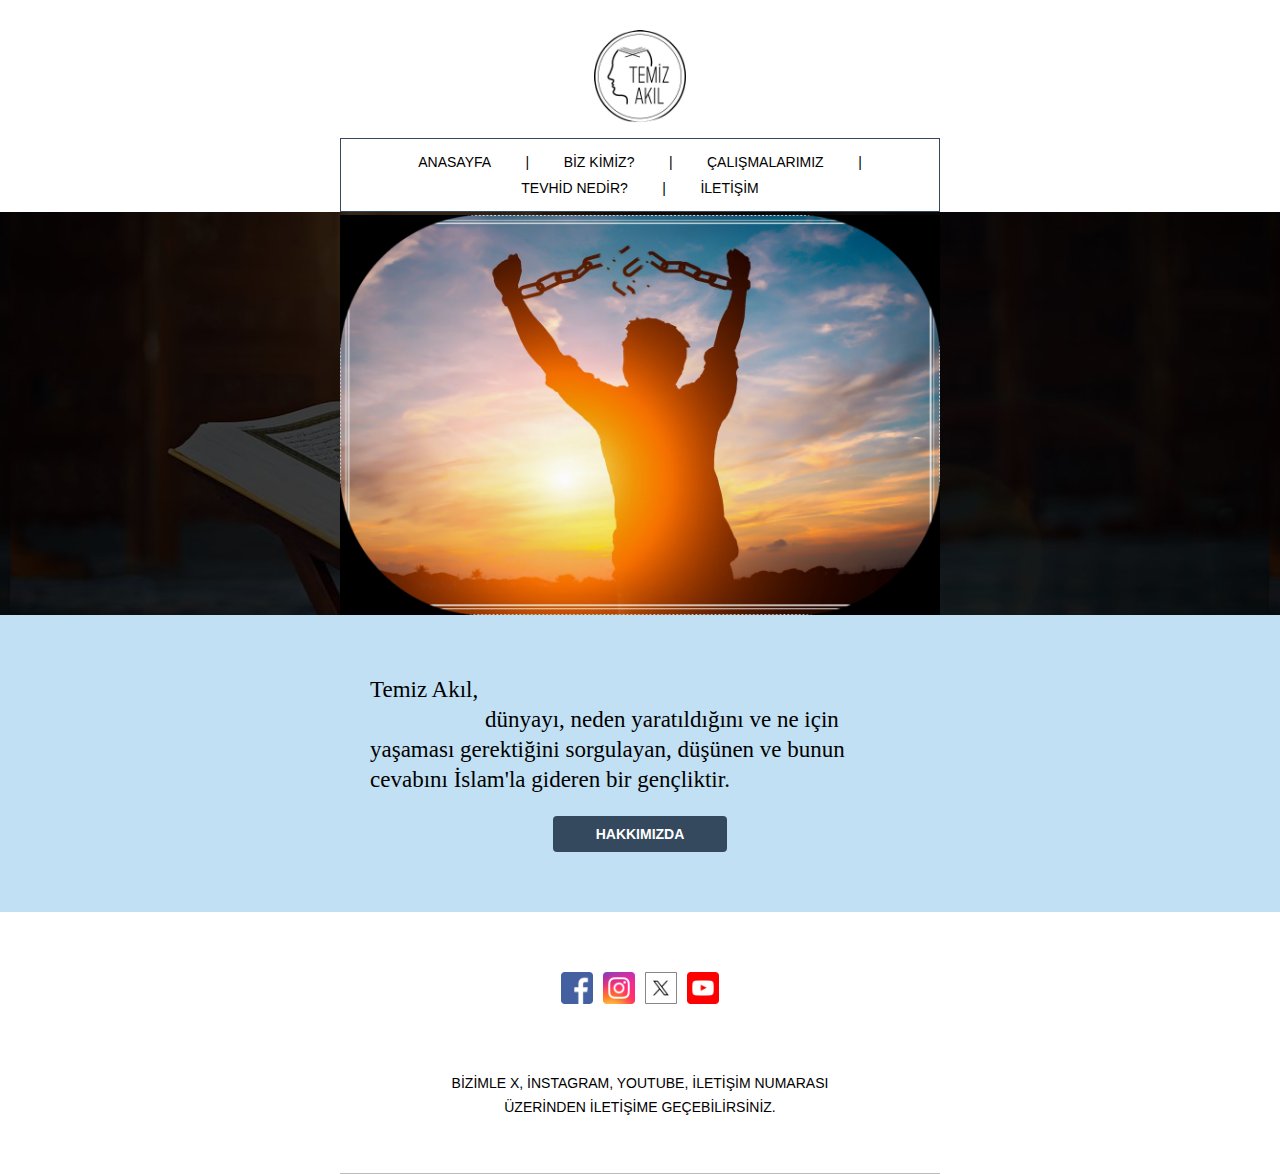
<file: pages/index.html>
<!DOCTYPE HTML PUBLIC "-//W3C//DTD XHTML 1.0 Transitional //EN" "http://www.w3.org/TR/xhtml1/DTD/xhtml1-transitional.dtd">
<html xmlns="http://www.w3.org/1999/xhtml" xmlns:v="urn:schemas-microsoft-com:vml" xmlns:o="urn:schemas-microsoft-com:office:office">
<head>
<!--[if gte mso 9]>
<xml>
  <o:OfficeDocumentSettings>
    <o:AllowPNG/>
    <o:PixelsPerInch>96</o:PixelsPerInch>
  </o:OfficeDocumentSettings>
</xml>
<![endif]-->
  <meta http-equiv="Content-Type" content="text/html; charset=UTF-8">
  <meta name="viewport" content="width=device-width, initial-scale=1.0">
  <meta name="x-apple-disable-message-reformatting">
  <!--[if !mso]><!--><meta http-equiv="X-UA-Compatible" content="IE=edge"><!--<![endif]-->
  <title></title>
  
    <style type="text/css">
      @media only screen and (min-width: 620px) {
  .u-row {
    width: 600px !important;
  }
  .u-row .u-col {
    vertical-align: top;
  }

  .u-row .u-col-100 {
    width: 600px !important;
  }

}

@media (max-width: 620px) {
  .u-row-container {
    max-width: 100% !important;
    padding-left: 0px !important;
    padding-right: 0px !important;
  }
  .u-row .u-col {
    min-width: 320px !important;
    max-width: 100% !important;
    display: block !important;
  }
  .u-row {
    width: 100% !important;
  }
  .u-col {
    width: 100% !important;
  }
  .u-col > div {
    margin: 0 auto;
  }
}
body {
  margin: 0;
  padding: 0;
}

table,
tr,
td {
  vertical-align: top;
  border-collapse: collapse;
}

p {
  margin: 0;
}

.ie-container table,
.mso-container table {
  table-layout: fixed;
}

* {
  line-height: inherit;
}

a[x-apple-data-detectors='true'] {
  color: inherit !important;
  text-decoration: none !important;
}

@media (max-width: 480px) {
  .hide-mobile {
    max-height: 0px;
    overflow: hidden;
    display: none !important;
  }
}

table, td { color: #000000; } #u_body a { color: #0000ee; text-decoration: underline; } @media (max-width: 480px) { #u_content_image_3 .v-src-width { width: auto !important; } #u_content_image_3 .v-src-max-width { max-width: 31% !important; } #u_content_menu_3 .v-font-size { font-size: 14px !important; } #u_content_menu_3 .v-padding { padding: 5px 10px !important; } #u_content_text_3 .v-container-padding-padding { padding: 40px 10px 10px !important; } #u_content_button_1 .v-container-padding-padding { padding: 10px 10px 40px !important; } #u_content_button_1 .v-size-width { width: 65% !important; } #u_content_social_1 .v-container-padding-padding { padding: 40px 10px 10px !important; } #u_content_text_7 .v-container-padding-padding { padding: 10px 10px 20px !important; } }
    </style>
  
  

</head>

<body class="clean-body u_body" style="margin: 0;padding: 0;-webkit-text-size-adjust: 100%;background-color: #e7e7e7;color: #000000">
  <!--[if IE]><div class="ie-container"><![endif]-->
  <!--[if mso]><div class="mso-container"><![endif]-->
  <table id="u_body" style="border-collapse: collapse;table-layout: fixed;border-spacing: 0;mso-table-lspace: 0pt;mso-table-rspace: 0pt;vertical-align: top;min-width: 320px;Margin: 0 auto;background-color: #e7e7e7;width:100%" cellpadding="0" cellspacing="0">
  <tbody>
  <tr style="vertical-align: top">
    <td style="word-break: break-word;border-collapse: collapse !important;vertical-align: top">
    <!--[if (mso)|(IE)]><table width="100%" cellpadding="0" cellspacing="0" border="0"><tr><td align="center" style="background-color: #e7e7e7;"><![endif]-->
    
  
  
<div class="u-row-container" style="padding: 0px;background-color: #ffffff">
  <div class="u-row" style="margin: 0 auto;min-width: 320px;max-width: 600px;overflow-wrap: break-word;word-wrap: break-word;word-break: break-word;background-color: transparent;">
    <div style="border-collapse: collapse;display: table;width: 100%;height: 100%;background-color: transparent;">
      <!--[if (mso)|(IE)]><table width="100%" cellpadding="0" cellspacing="0" border="0"><tr><td style="padding: 0px;background-color: #ffffff;" align="center"><table cellpadding="0" cellspacing="0" border="0" style="width:600px;"><tr style="background-color: transparent;"><![endif]-->
      
<!--[if (mso)|(IE)]><td align="center" width="600" style="background-color: #ffffff;width: 600px;padding: 0px;border-top: 0px solid transparent;border-left: 0px solid transparent;border-right: 0px solid transparent;border-bottom: 0px solid transparent;border-radius: 0px;-webkit-border-radius: 0px; -moz-border-radius: 0px;" valign="top"><![endif]-->
<div class="u-col u-col-100" style="max-width: 320px;min-width: 600px;display: table-cell;vertical-align: top;">
  <div style="background-color: #ffffff;height: 100%;width: 100% !important;border-radius: 0px;-webkit-border-radius: 0px; -moz-border-radius: 0px;">
  <!--[if (!mso)&(!IE)]><!--><div style="box-sizing: border-box; height: 100%; padding: 0px;border-top: 0px solid transparent;border-left: 0px solid transparent;border-right: 0px solid transparent;border-bottom: 0px solid transparent;border-radius: 0px;-webkit-border-radius: 0px; -moz-border-radius: 0px;"><!--<![endif]-->
  
<table id="u_content_image_3" style="font-family:arial,helvetica,sans-serif;" role="presentation" cellpadding="0" cellspacing="0" width="100%" border="0">
  <tbody>
    <tr>
      <td class="v-container-padding-padding" style="overflow-wrap:break-word;word-break:break-word;padding:30px 10px 15px;font-family:arial,helvetica,sans-serif;" align="left">
        
<table width="100%" cellpadding="0" cellspacing="0" border="0">
  <tr>
    <td style="padding-right: 0px;padding-left: 0px;" align="center">
      
      <img align="center" border="0" src="images/5image-5.png" alt="image" title="image" style="outline: none;text-decoration: none;-ms-interpolation-mode: bicubic;clear: both;display: inline-block !important;border: none;height: auto;float: none;width: 16%;max-width: 92.8px;" width="92.8" class="v-src-width v-src-max-width"/>
      
    </td>
  </tr>
</table>

      </td>
    </tr>
  </tbody>
</table>

  <!--[if (!mso)&(!IE)]><!--></div><!--<![endif]-->
  </div>
</div>
<!--[if (mso)|(IE)]></td><![endif]-->
      <!--[if (mso)|(IE)]></tr></table></td></tr></table><![endif]-->
    </div>
  </div>
  </div>
  


  
  
<div class="u-row-container" style="padding: 0px;background-color: #ffffff">
  <div class="u-row" style="margin: 0 auto;min-width: 320px;max-width: 600px;overflow-wrap: break-word;word-wrap: break-word;word-break: break-word;background-color: transparent;">
    <div style="border-collapse: collapse;display: table;width: 100%;height: 100%;background-color: transparent;">
      <!--[if (mso)|(IE)]><table width="100%" cellpadding="0" cellspacing="0" border="0"><tr><td style="padding: 0px;background-color: #ffffff;" align="center"><table cellpadding="0" cellspacing="0" border="0" style="width:600px;"><tr style="background-color: transparent;"><![endif]-->
      
<!--[if (mso)|(IE)]><td align="center" width="598" style="background-color: #ffffff;width: 598px;padding: 0px;border-top: 1px solid #34495e;border-left: 1px solid #34495e;border-right: 1px solid #34495e;border-bottom: 1px solid #34495e;border-radius: 0px;-webkit-border-radius: 0px; -moz-border-radius: 0px;" valign="top"><![endif]-->
<div class="u-col u-col-100" style="max-width: 320px;min-width: 600px;display: table-cell;vertical-align: top;">
  <div style="background-color: #ffffff;height: 100%;width: 100% !important;border-radius: 0px;-webkit-border-radius: 0px; -moz-border-radius: 0px;">
  <!--[if (!mso)&(!IE)]><!--><div style="box-sizing: border-box; height: 100%; padding: 0px;border-top: 1px solid #34495e;border-left: 1px solid #34495e;border-right: 1px solid #34495e;border-bottom: 1px solid #34495e;border-radius: 0px;-webkit-border-radius: 0px; -moz-border-radius: 0px;"><!--<![endif]-->
  
<table id="u_content_menu_3" style="font-family:arial,helvetica,sans-serif;" role="presentation" cellpadding="0" cellspacing="0" width="100%" border="0">
  <tbody>
    <tr>
      <td class="v-container-padding-padding" style="overflow-wrap:break-word;word-break:break-word;padding:10px;font-family:arial,helvetica,sans-serif;" align="left">
        
<div class="menu" style="text-align:center">
<!--[if (mso)|(IE)]><table role="presentation" border="0" cellpadding="0" cellspacing="0" align="center"><tr><![endif]-->

  <!--[if (mso)|(IE)]><td style="padding:5px 15px"><![endif]-->
  
     
    <a href="index.html" target="_self" style="padding:5px 15px;display:inline-block;color:#000000;font-family:comic sans ms,sans-serif;font-size:14px;text-decoration:none"  class="v-padding v-font-size">
      ANASAYFA
    </a>
  
  <!--[if (mso)|(IE)]></td><![endif]-->
  
    <!--[if (mso)|(IE)]><td style="padding:5px 15px"><![endif]-->
    <span style="padding:5px 15px;display:inline-block;color:#000000;font-family:comic sans ms,sans-serif;font-size:14px;" class="v-padding v-font-size hide-mobile">
      |
    </span>
    <!--[if (mso)|(IE)]></td><![endif]-->
  

  <!--[if (mso)|(IE)]><td style="padding:5px 15px"><![endif]-->
  
    <a href="aboutus.html" target="_self" style="padding:5px 15px;display:inline-block;color:#000000;font-family:comic sans ms,sans-serif;font-size:14px;text-decoration:none"  class="v-padding v-font-size">
      BİZ KİMİZ?
    </a>
  
  <!--[if (mso)|(IE)]></td><![endif]-->
  
    <!--[if (mso)|(IE)]><td style="padding:5px 15px"><![endif]-->
    <span style="padding:5px 15px;display:inline-block;color:#000000;font-family:comic sans ms,sans-serif;font-size:14px;" class="v-padding v-font-size hide-mobile">
      |
    </span>
    <!--[if (mso)|(IE)]></td><![endif]-->
  

  <!--[if (mso)|(IE)]><td style="padding:5px 15px"><![endif]-->
  
    <a href="works.html" target="_self" style="padding:5px 15px;display:inline-block;color:#000000;font-family:comic sans ms,sans-serif;font-size:14px;text-decoration:none"  class="v-padding v-font-size">
      ÇALIŞMALARIMIZ
    </a>
  
  <!--[if (mso)|(IE)]></td><![endif]-->
  
    <!--[if (mso)|(IE)]><td style="padding:5px 15px"><![endif]-->
    <span style="padding:5px 15px;display:inline-block;color:#000000;font-family:comic sans ms,sans-serif;font-size:14px;" class="v-padding v-font-size hide-mobile">
      |
    </span>
    <!--[if (mso)|(IE)]></td><![endif]-->
  

  <!--[if (mso)|(IE)]><td style="padding:5px 15px"><![endif]-->
  
    <a href="wit.html" target="_self" style="padding:5px 15px;display:inline-block;color:#000000;font-family:comic sans ms,sans-serif;font-size:14px;text-decoration:none"  class="v-padding v-font-size">
      TEVHİD NEDİR?
    </a>
  
  <!--[if (mso)|(IE)]></td><![endif]-->
  
    <!--[if (mso)|(IE)]><td style="padding:5px 15px"><![endif]-->
    <span style="padding:5px 15px;display:inline-block;color:#000000;font-family:comic sans ms,sans-serif;font-size:14px;" class="v-padding v-font-size hide-mobile">
      |
    </span>
    <!--[if (mso)|(IE)]></td><![endif]-->
  

  <!--[if (mso)|(IE)]><td style="padding:5px 15px"><![endif]-->
  
    <a href="contact.html" target="_self" style="padding:5px 15px;display:inline-block;color:#000000;font-family:comic sans ms,sans-serif;font-size:14px;text-decoration:none"  class="v-padding v-font-size">
      İLETİŞİM
    </a>
  
  <!--[if (mso)|(IE)]></td><![endif]-->
  

<!--[if (mso)|(IE)]></tr></table><![endif]-->
</div>

      </td>
    </tr>
  </tbody>
</table>

  <!--[if (!mso)&(!IE)]><!--></div><!--<![endif]-->
  </div>
</div>
<!--[if (mso)|(IE)]></td><![endif]-->
      <!--[if (mso)|(IE)]></tr></table></td></tr></table><![endif]-->
    </div>
  </div>
  </div>
  


  
  
    <!--[if gte mso 9]>
      <table cellpadding="0" cellspacing="0" border="0" style="margin: 0 auto;min-width: 320px;max-width: 600px;">
        <tr>
          <td background="https://assets.unlayer.com/stock-templates/1704906737406-Quran_isp.jpg" valign="top" width="100%">
      <v:rect xmlns:v="urn:schemas-microsoft-com:vml" fill="true" stroke="false" style="width: 600px;">
        <v:fill type="tile" src="https://assets.unlayer.com/stock-templates/1704906737406-Quran_isp.jpg" /><v:textbox style="mso-fit-shape-to-text:true" inset="0,0,0,0">
      <![endif]-->
  
<div class="u-row-container" style="padding: 3px 0px 0px;background-image: url('images/7image-7.jpeg');background-repeat: repeat-x;background-position: center center;background-color: #ffffff">
  <div class="u-row" style="margin: 0 auto;min-width: 320px;max-width: 600px;overflow-wrap: break-word;word-wrap: break-word;word-break: break-word;background-color: transparent;">
    <div style="border-collapse: collapse;display: table;width: 100%;height: 100%;background-color: transparent;">
      <!--[if (mso)|(IE)]><table width="100%" cellpadding="0" cellspacing="0" border="0"><tr><td style="padding: 3px 0px 0px;background-image: url('images/image-7.jpeg');background-repeat: repeat-x;background-position: center center;background-color: #ffffff;" align="center"><table cellpadding="0" cellspacing="0" border="0" style="width:600px;"><tr style="background-color: transparent;"><![endif]-->
      
<!--[if (mso)|(IE)]><td align="center" width="600" style="background-color: #000000;width: 600px;padding: 0px;border-top: 0px solid transparent;border-left: 0px solid transparent;border-right: 0px solid transparent;border-bottom: 0px solid transparent;border-radius: 0px;-webkit-border-radius: 0px; -moz-border-radius: 0px;" valign="top"><![endif]-->
<div class="u-col u-col-100" style="max-width: 320px;min-width: 600px;display: table-cell;vertical-align: top;">
  <div style="background-color: #000000;height: 100%;width: 100% !important;border-radius: 0px;-webkit-border-radius: 0px; -moz-border-radius: 0px;">
  <!--[if (!mso)&(!IE)]><!--><div style="box-sizing: border-box; height: 100%; padding: 0px;border-top: 0px solid transparent;border-left: 0px solid transparent;border-right: 0px solid transparent;border-bottom: 0px solid transparent;border-radius: 0px;-webkit-border-radius: 0px; -moz-border-radius: 0px;"><!--<![endif]-->
  
<table style="font-family:arial,helvetica,sans-serif;" role="presentation" cellpadding="0" cellspacing="0" width="100%" border="0">
  <tbody>
    <tr>
      <td class="v-container-padding-padding" style="overflow-wrap:break-word;word-break:break-word;padding:0px;font-family:arial,helvetica,sans-serif;" align="left">
        
<table width="100%" cellpadding="0" cellspacing="0" border="0">
  <tr>
    <td style="padding-right: 0px;padding-left: 0px;" align="center">
      
      <img align="center" border="0" src="images/6image-6.png" alt="image" title="image" style="outline: none;text-decoration: none;-ms-interpolation-mode: bicubic;clear: both;display: inline-block !important;border: none;height: auto;float: none;width: 100%;max-width: 600px;" width="600" class="v-src-width v-src-max-width"/>
      
    </td>
  </tr>
</table>

      </td>
    </tr>
  </tbody>
</table>

  <!--[if (!mso)&(!IE)]><!--></div><!--<![endif]-->
  </div>
</div>
<!--[if (mso)|(IE)]></td><![endif]-->
      <!--[if (mso)|(IE)]></tr></table></td></tr></table><![endif]-->
    </div>
  </div>
  </div>
  
    <!--[if gte mso 9]>
      </v:textbox></v:rect>
    </td>
    </tr>
    </table>
    <![endif]-->
    


  
  
<div class="u-row-container" style="padding: 0px;background-color: #c2e0f4">
  <div class="u-row" style="margin: 0 auto;min-width: 320px;max-width: 600px;overflow-wrap: break-word;word-wrap: break-word;word-break: break-word;background-color: transparent;">
    <div style="border-collapse: collapse;display: table;width: 100%;height: 100%;background-color: transparent;">
      <!--[if (mso)|(IE)]><table width="100%" cellpadding="0" cellspacing="0" border="0"><tr><td style="padding: 0px;background-color: #c2e0f4;" align="center"><table cellpadding="0" cellspacing="0" border="0" style="width:600px;"><tr style="background-color: transparent;"><![endif]-->
      
<!--[if (mso)|(IE)]><td align="center" width="600" style="background-color: #c2e0f4;width: 600px;padding: 0px;border-top: 0px solid transparent;border-left: 0px solid transparent;border-right: 0px solid transparent;border-bottom: 0px solid transparent;border-radius: 0px;-webkit-border-radius: 0px; -moz-border-radius: 0px;" valign="top"><![endif]-->
<div class="u-col u-col-100" style="max-width: 320px;min-width: 600px;display: table-cell;vertical-align: top;">
  <div style="background-color: #c2e0f4;height: 100%;width: 100% !important;border-radius: 0px;-webkit-border-radius: 0px; -moz-border-radius: 0px;">
  <!--[if (!mso)&(!IE)]><!--><div style="box-sizing: border-box; height: 100%; padding: 0px;border-top: 0px solid transparent;border-left: 0px solid transparent;border-right: 0px solid transparent;border-bottom: 0px solid transparent;border-radius: 0px;-webkit-border-radius: 0px; -moz-border-radius: 0px;"><!--<![endif]-->
  
<table id="u_content_text_3" style="font-family:arial,helvetica,sans-serif;" role="presentation" cellpadding="0" cellspacing="0" width="100%" border="0">
  <tbody>
    <tr>
      <td class="v-container-padding-padding" style="overflow-wrap:break-word;word-break:break-word;padding:60px 30px 10px;font-family:arial,helvetica,sans-serif;" align="left">
        
  <div class="v-font-size" style="font-family: book antiqua,palatino; font-size: 23px; color: #c2e0f4; line-height: 170%; text-align: center; word-wrap: break-word;">
    <div class="content-inner" dir="auto" style="box-sizing: border-box; min-width: 0px; color: #000000; text-align: left; white-space: normal;">
<div class="text-content clearfix with-meta with-outgoing-icon" dir="auto" style="box-sizing: border-box; margin: 0px; word-break: break-word; -wrap; line-height: 1.3125; display: block; unicode-bidi: plaintext; border-radius: 0.25rem; position: relative;">Temiz Akıl,</div>
<div class="text-content clearfix with-meta with-outgoing-icon" dir="auto" style="box-sizing: border-box; margin: 0px; word-break: break-word; -wrap; line-height: 1.3125; display: block; unicode-bidi: plaintext; border-radius: 0.25rem; position: relative;">                    dünyayı, neden yaratıldığını ve ne için yaşaması gerektiğini sorgulayan, düşünen ve bunun cevabını İslam'la gideren bir gençliktir.
<div class="MessageOutgoingStatus" style="box-sizing: border-box; width: 1.1875rem; height: 1.1875rem; overflow: hidden; display: inline-block; line-height: 1; margin-left: -0.1875rem; border-radius: 0.625rem; color: var(--color-accent-own);">
<div class="Transition" style="box-sizing: border-box; position: relative; width: 19px; height: 19px; max-height: calc(var(--message-meta-height, 1rem)); overflow: hidden;">
<div class="Transition_slide Transition_slide-active" style="box-sizing: border-box; width: 19px; height: 19px; animation-fill-mode: forwards;"> </div>
</div>
</div>
</div>
</div>
  </div>

      </td>
    </tr>
  </tbody>
</table>

<table id="u_content_button_1" style="font-family:arial,helvetica,sans-serif;" role="presentation" cellpadding="0" cellspacing="0" width="100%" border="0">
  <tbody>
    <tr>
      <td class="v-container-padding-padding" style="overflow-wrap:break-word;word-break:break-word;padding:10px 10px 60px;font-family:arial,helvetica,sans-serif;" align="left">
        
  <!--[if mso]><style>.v-button {background: transparent !important;}</style><![endif]-->
<div align="center">
  <!--[if mso]><v:roundrect xmlns:v="urn:schemas-microsoft-com:vml" xmlns:w="urn:schemas-microsoft-com:office:word" href="https://unlayer.com" style="height:37px; v-text-anchor:middle; width:174px;" arcsize="11%"  stroke="f" fillcolor="#34495e"><w:anchorlock/><center style="color:#ffffff;"><![endif]-->
    <a href="aboutus.html" target="_blank" class="v-button v-size-width v-font-size" style="box-sizing: border-box;display: inline-block;text-decoration: none;-webkit-text-size-adjust: none;text-align: center;color: #ffffff; background-color: #34495e; border-radius: 4px;-webkit-border-radius: 4px; -moz-border-radius: 4px; width:30%; max-width:100%; overflow-wrap: break-word; word-break: break-word; word-wrap:break-word; mso-border-alt: none;font-size: 14px;">
      <span class="v-padding" style="display:block;padding:10px 20px;line-height:120%;"><span data-metadata="&lt;!--(figmeta)eyJmaWxlS2V5IjoiNUp5dDJNT0FQYjRRU2RzdU82alJqRCIsInBhc3RlSUQiOjEzNDEzNjUwOTQsImRhdGFUeXBlIjoic2NlbmUifQo=(/figmeta)--&gt;" style="line-height: 16.8px;"></span><span data-buffer="&lt;!--(figma)ZmlnLWtpd2kuAAAA1EIAALWde5zsSVXYq37dPY8797HvF8uCvFRE3BfLQ0T68ZuZvrdf27/umb2rbtMz/Zs7ze3pHvvXM3uHGIOIiIiIiIiIiAQRkSAiIiIiIiIiIiIiIiIiGkKIMcYQY4jJ91TV79Fz75L8Ez7srVOnTp2qOnXq1KlT1b95i1cPo6h/Iewc7YdKXXu2WW30gk6x3VH8r9Gs+L3yerGx5gdkdTfw25m8Z6j9RgU4F1TXGsUaUD7onK/5AAUD9AJfeC0YWsO5F5yrtnptv9YsSs3FRrNTXT3fC9ab3Vql122ttYsVqb/kwF6l2ZD8cpxv+6ttP1gHdSIo+w2/[base64]/3Gm2gRZEBqSLtaphu+TXatVWIOByGyLGbeb8RNtf69aK7V6rWTu/Zpis0FSj4leYipTuZMe/T7p0CsGVBXE6OF8vNUV/zlQbNNYwWCReLZ8TUV0drBdbfm+z2lnvubrXlJuNBjxNB68ti66Was3yOXLXbVYra0bvrodXXUZ6Q92vVIsAN65X19Zr/CfFNwUwsIO92YE9hN2uFaXRWzaLwXq116Flcg/bKLarxZLp/60dBzzcAL0y8iB3W0zitP4RDM/o8iOLQVANmNAenJtdKfuay/XHr/luqh6VMJLetCkE+eh6s9I1rT4m2O3vh5vD2W4nvDSzM35bcG+32PYpVXTGTY5mzPWm0VevA0cRP0uMbC7JVpqbMv78leap0Cq2i7Uaa5XlVO+1ndgW5tE1f1Wwi35jrVcpIpGiaXxJ8qzKrmSWJbNaNVxPGLhZq/gydSsdVqp/f7MqvTzZavsVfxUtq/Ra7WbZD0RfTzENfk3KT8f63Auqro9nElS9W+tUWwZ5Vb3Y6BZrvWqjZaR99bp/X9Eq5DXldX+jbcBrW1Rz6OuaDNuCojTSsxtata40f2Ox3W5uxsO8yeZiWdwcdOt1+tI7220wmYbBLUYnHxa0fL+83it1S8wkiFvNlGNeMCnNdtGYioeXRuF4UGfhSndQk15nnZlYE/OGAW7XjVHVlWL7nC+sPTdI0c+crEYWWwmbRTZfbtaaSa5gdNzUWQgwJwYy65calSbrg/ySrRJnl0Xb0FDAE0FztdMzPMitrBfb6K7LGWPqt327SE/595WRkx356XUz22eCYqeb2JGrTCsAV9e6iKoZVDvSxDWt/nDstHcpaLIEQCo0qlJlWmhNugpGJyhJjTwwYICCQlPF4IDLJTiInNLnq3Ur5gJG9GwVYGGDxSQ2c7G6x74XbPdHoZU+G1fb75SN4FerMk6NvprWOlZvc/7OTrjtepyvYn3abFtFFhCFqtJuttKsXm1iC5nJRgWz1JUOeqVi+dw8Kifrt2xM/kITjaqiHKBVt4UZJtW15qYB6ELH9iFAI2q9crElmplPcyyodtlsEwVhWgm3J9P+bDgZUyfeDGiZ+UWuwJrhVs/5qbZ5tbAvu0tnOtwjF9eBd2/ddzOvGwd7W+G0Ox7OIvi2izJU1are59cCAE2v2XyF0itPxtFsms7wIjMPXkm5GZKuF2V/9OiHE3suKLP1AuRX4Vjp2RoFlzHUC8FsOrkYFkfDC2MqJMwUuwYTC6Axrw70LHG5v49GxuNhuEY1dGIvPbugRS4yiJzN+vd2qzX2YAwdyLzTKTFh1jsoID6UDwOaoBayW8tiunn07iC/lMnfSX45k7+L/IlM/m7yK5n8k8ifzOTvIX+qXG2Xs62ftqM9OxmKZOo4FW2wquRv+DICHQ/cK00mo7A/bu6HsYLkuw27UhEj1WQnBNZBt4RtNrB3n1nARl+N8Ncn0+FzJuNZf0R1Zxkzc4suGyl4Z7vs4atV08O09kY4nQ1ZeoJrtijKVC01O51mHcirTw6isHwwjSZT5MO2UMT2UaDK7WbASqu2gbV/3pelh+qR83DBTFOtIkPBFpZRcfJ5LD1JgaRcrQEt1MWiSpVFphjHFmgpmT+TXd5gsU+m9eF0Kh1IVpGZdVJtACwQlpEdrSMq7FX60a61J16ZXRiUShVcG5tj10O+1VgDpc62fEl1sCGJ16qIm5rzL+1PprPjayiHy4NJZ/[base64]/uincZkTOsY6PuRrumBZqPENzWwpTZ6TXOXSdeK1CuhZGJigHOmQnlyQIemrt7CQ9VD7G5ycsVuR3aufIZVwbA6exDNhjtHZB+SS6tYxsHc8O3JI2fzJb+zaR0DpASfwM6iMbggOXoE1fv9XqeJlTECmkOgdExytd7ChycnJdBYabQm0VAml/[base64]/yjYRK85pm+VMuCG1z3Sm/[base64]/1+xAq2M36aIEm5W6qWKVDCOs5oXPpM1hPTZD1yasgSS4ryQjeHKdi6c7gFa9WT/GLQatstYWkN9WTLTRDLjjRBnLCQWSCsZbs6VuaRnU0xHyePIdc5IoE+FWxPJ6NRZTi1loROuzX2VTYAJGwMtK2LGZqJNQgHGLFZSLl/X4u90NrUMhzEqTI5vdZlF9JeRHCIxoAXlR5N8IwM6JUnI1wPnZ+qZaUv8I+3xT+5Pv/krXdC5Uvk9BH/eG1QUKeIB/knt8s/ecMpmE32qbAtsHqW0vvOSkPg1fuz6fCS0gt7t99OXu/dfgeJt3f7nSS5vTsEmd+7Q5CFvTsEudDqT7HI1fEgpJ534WA4UA9kmK4ozx4XKDzsjw5C6ugDc3S4VXmrSKnR3wuVzu3094ajI+h1JHs1gAeTWbQ9He7PyOWEdqM/HfapcrAXTofbq8MLB1NEy+7sjsgKtWM+ATSRBRN7BDbNzFcN9vvbKPVcXUINOAxixExeE8Nwp8orMFiVyZUBZjlgSAkeGBh/CnU285utXe7vRyhzWoX1Z46XmqQXZ7yWz1FPup4D0Uty4qITrxSwAIrBrgEuZPi3Yrlnu4ULz7948nhPAKY/gREyk5NQVdFps9R0EO7Bari9GQ4v7M7miAjPyZASkiq+/[base64]/08Ga7If27TYRC+gj2SZHfIysdc1b+mtVaUcbxqPpaW9yERwfoLOljOJVI+49dxYkmfdy6Tb923bb7dR2b//p7bfr4lk2/QU5apE+orZYk/43Nlkmf2O6Y9Jtatv7trXMNkdMdNcwQ6Z2k0s+72p2a5O8mlfyTiqX2Buk9xdKG5J9MKv1+yobl89QNOkT6tFJtU+bnm0mF7umkQvctxXPrMo5nlM+aE+S3llfNgnpmuWXyxXK3LXQlXAbJlzGSklZWLX+fIKD0Z5X0TtI10rtI12lW2quSCv+z63Y8tLYm/amtN8+K3uAJGz+nUcUhIW2ebT35KaSts62nCJ97z7aeejtp+2zr9rtJg9rZutTrEEMW+i67o8zLhjhJpJuk0o/76ufqgj/fqBn37v5G91yH9NvYSKRf304akH7HBgInfaAVdATfIxX8s9rn2pLvt1vrkm61uyWZ9+0AR5p00LH9CDsNc8bZYZpk/i5sEFIj3d2w5cMNO+5nb5wz+nJxo91pk45I7yTdCwIsuFJjUslPSO8i3Se9m/Q7SZ9EOiW9hzQifTLpjFTkdED6VNLDIMD2K/UgqfC7RCr8jkiF33NIhd+/IhV+30Uq/P41qfD7blLh929Ihd9zdRDcKQy/R5c3TA+fJ4Cw/F4BhOfzBRCm3yeAcH2BAML2+wUQvi8UQBj/gADC+UUApqs/KIBwfrEAwvmHBBDOLxFAOP+wAML5pQII5x8RQDi/TADh/KMCCOeXA5g+/5gAwvkVAgjnHxdAOL9SAOH8EwII51cJIJx/UgDh/GoBhPNPCSCcXwNwl3D+aQGE82sFEM4/I4Bwfp0AwvnfCiCcXy+AcP5ZAYTzGwQQzj8ngHB+I8DdwvnnBRDObxJAOP+CAML5zQII538ngHB+iwDC+RcFEM5vFUA4/5IAwvltAE8Szr8sgHB+uwDC+VcEEM7vEEA4/6oAwvmdAgjnXxNAOL9LAOH86wII53cD3COcf0MA4fweAYTzbwognN8rgHD+LQGE8/sEEM6/LYBwfr8Awvl3BBDOHwB4snD+XQGE8wcFEM6/J4Bw/pAAwvn3BRDOHxZAOP+BAML5IwII5z8UQDh/FOApwvmPBBDOHxNAOP+xAML54wII5z8RQDh/QgDh/KcCCOdPCiCc/0wA4fwpAGOi/lwA4fxpAYTzXwggnD8jgHD+SwGE82cFEM5/JYBw/pwAwvmvBRDOn9fH40u4aDO2a3W30rGr5olvWu/v74uzpL2d6WRP3LvZhH+90miypbTeOpqFkcppG9hSXo7ry13Jj8Wzw48b9Gd9Q7uochvDQThRnhfTRHd1pyMhavWjWRhMDqbbsPCiKd4dDoq4g9PthgRhaBAUZ+yyeK7FwbOJdyi9NJOO41NGu/3B5MEI0NvFbSFasIuPidc6CGf94QgoHzLeSBwRvNdDogkhUS3ghVm4Z8KgtmjxcLjFOZduLHOGFLnYZt0lufJO/P9tchvvbIowgJe3psJzTMvkTpjOKO8GM0lXKb0tglDPUt5EvNmZOPu5w2E03EJwWuVJ3KXSaVWI8PojtaMX4D2OdibTPbWrFodmxl6o1ZKBOru46mPpOqjl/hgkB5iqFAnmKovBvcT7ZWoX1dXks/cn16gTFrM7ORgNytK/en8Mgv7cMJ1wEqIy3VyJpArAyR0jW0PppvQlWp3al5GumiJsszod7k2ePSzTQovANjJe1GcOjSK9SKtrCEJfGI45LUnLm8PBjIGpa+ew69aTXVTXbUtLOMvqdXl1vTjCdeaqgoIqr3AxPFJjpXfA1objuBKzK5jK8EJI73KcVMhZ9/k5Ki8Z5ycXuKUgB/[base64]/WeoUc0Gty+uQsCe5yAp66E2JBnXL4cJDI9/RockEuAgxJZ1KOx97c2YnCGdZHLesze8M4+pfUu3qPHPxt66/R+poBR7PDcFAznXhtTl9bsYhUziftMJ209Jy0vFRaLOE5abGY5qRV2KEvWeEsXC6LRTdSeMxJYMnhMxJY/n+QwInjo10Z2MHVbP8R+XqmD8rLbxE5HURqwIHb2lh3Os/txnQcGgpEGRPGLIK0UpR2migEtiSGc8Nog2MfJAQDbN1zLJ1FVSg5cSpvCbtnT6JI+UGzKFlIUnYeICdAMvq85IrRNqzILWImJ9OwlrmIxCruDKfRLJGLtEWHsvmFNZk85S1uT/b2+gyhZHecNBSxpewKYtCMQSbQaAHtX868Pzh09njhctuzWEmUg61qSrwFeWnkFTOXndFpC0bg0N1zlbA6yMyg6/0pk+Qkne2WDegYrZKakmmEswcnkLvxIJw9pP8cIkv8k4zqcrsgWzc3N8hEy8RH6gGtg6O9rcnIsY9MhnbZ0S0cM4mEgUeYRjaKgL6Hq4iGzYapi9milcYr8Dw0AQ774HAvCQUgq7VwLNsbEnJtTbKc9UEUrjLna+J2MI6jsQnGaFyF4c5Oczw6aiP1w/7IUOcqVs+re3sHMxmd2X0sX2+eLxlnvbxixMqpDugl40ezpkNo3qG1dgU+qCMY9CUr6ovVNXB1gFPq6rfDHUgu2tKYOQvJFELoLYpkZfR9wQj5O6nLypkxuMnBfnWAP6tyZoaA38OKsZIm816NTyCbBUMi+z6tFuJsYLh/QBP2zLLy4hU831zguD9UcdzgQ5RvuEZRhP8LRRMRiLCrg/8bZcAAKg9F1NkN975KawGmBVcEGjfHM4Gh/6Cem4SUrjUV58YrzCSzkVDgxaa9MeL0ZmwETlwRs6ExZR1QZfEK6v3xATvcURCOWHchS1Xlh1FpMh04B+UKBIW0E/Oa9lE0ba7Mp0D0bSZ5eiODMbDt/IfpXIAFktUg04UwQgKrmCBveQdP+JzVwcgUIgu84UM70PU+njTxUZFlq5+sy4hjHNuW880LoyEe5vRIFm9nEhxsSVx1CzJBcNTWC5jN/ck4HLu1sHgw3hnJta/c3mVZLg2jblxkRLBsu12O69f7OPKxBduOsZar3j/YGg2jXZhJw9LdzqQT9vdqafekEe94I7kqhxSxyLEKBjMZdmpXhFVzJ3iQnmIpHLGYI7zkuS7MW4wr89248/+JM0a+PwoyMxJXsaztQyHlnTL++nXSE5TI+OtmW8d056Zscgfi3OdTx71AkjjuC9H+NOwPoFiMdicPImuOHKUQCQ7EzkK+ZHlssLvg0y6bRlzmhK3sciuXHHDyyAGnOnIYMLtjdbwjxzLT1Q2lBwfWetOuh4LOJlJQCQ+H2/HLhfhCRCJd5nWFLhN7NNFYz+C4I5FYOnkMuFRsx/4/[base64]/3OexKPAHOTKdYLSjih5kQqKC9Zm4iiPa2YNtr3dXbuBuEZ2sGnI6xDFjyE9HBzg4XUViMoZzfTNdYlNu44zNxGmYEDFUuOrwgdsYcq5h/stWKWTf/wCoi1zyYiWspFp5yTBzTgQsnDgb5RShWJ8QbAvNmCrt1MQK9hHNS3Iomo4NZ6Fw0jNx2dlR/p9UJ1+WNNdek8qqrvYbvuxu+Ym2zeD4A0DVz4JBnNLEpuIcNj9Og8rDhyarPjQ/2AuwFExEpnHJnI4gbRBYbyDLAH71wgFWcuhzeLv1iHpf2xVhOx+opajnDyS30E5aby61EtlR4ONTJlKvDnFpjP0GNzBmWrmrLgjbjXTvXwjJC8CC2iGkzD9KXFFZuzv/[base64]/WGY/zptjH0ZHN206lxgqPuwXRID/VgGO2P+kdmMayIJ22yRvfpf2t0QDjEtbZvMkiSanjZxCKocNEOtGXK2uGozyF111bI7xukrbAX2jgYVdxUA+JHVfCKrFOUrx+MZkNpPZyuDsPRYMNOBRO0zYJC9iiDzl53c8fNAOWEUe9LkEyp5NmOe+gjBpvEc1Y5Z40wUD62w4XEQi9Ind7cTf1i0oA/HuzLQQ4xhA6UjZRu4Ifux5O/xaW37cmLPZVLKgNgK0YtqcVoMuR2RVMNEksrkg+ApJyb9WqlUjOPprCdRpe5nIpR9vFN/HTJVq0PbedoJgIpXF7mZVdhQo0aYMLQYsTi10rNTWuBWFBFJxq25rb99Uhayy5DL9m8zOU1qgqki+Ox21exeIQKZkeW+ia3WIW3Xayae0fz7MFLXvbluHTrxei8ZJKiQr14X1LEvnlfWrRoWSalS2WuTv12j3uvalcWy3JiDk6IgUCM9nJ/xeS4cl6joeyUn1wF6q0W61Xz2u2Uybp72dMmsxk3foaF6qd9uarmd9CknrwtYwWDuZpJY6dOEddYRKtYcQ8Vr7WIun1bdp3NmV65ze/6plQ2t7s3lJv1Fupt8DdeLmzl6ZnI+1XMd1qKIoz6W6EEcvS+pZSDxqs5qKdE9bAv4WaJyohWB2LCVd6uHZWsGe1WkRevndwVOXC8NYZeS9hf2AF7s4mDcjHWNPJaT+Vnk6C/Z7Psv8ZkNY26ijWZcYRHbRfYC2P06vAS9oJNzHn/9clh6PzQyWhwztgjwgoY69XEEHsZ2vUhUe3pUZVgOlUic3cgHaqaTtt8+Zj3j3sZjkR4pk8meHYRAze21WhvJ21qRJkzpxKwutg1UbT85nBwIWSfYHFiyTwCMqYuTfqDIQEzGUB+NsROzvp7+9Vo8pR7uOKENY7FFELhzKCEOBwUJSqd28ZNjzN5KYjXZ67iy4/qmCK1uV7t+KVmsS3rWJvnYrIuPHazi464WGuty3WwvMwSlQbS5tcW7qdUHp4Ku7SjbqCCIFWABmOH4meR5rclcc4LMBZoRYBysPXgLrpKpS4bHameI7CD15HJqLejvw2EQ2RtzIbhvcCcUUVQktq4+JP2d/tRqBaUZwCLvGefvTp+VPRslctkLcGTZzKEE6gcqUU9ZWxnqiCpRT11GLXseVOCAOjkWzRnMw6++9JjaN/jjVJtMn1/vaeem0U6FVNv8PRPuB3yN41bUJSIhQQR3q7V/7Z+B1vIorrDgbYH4TAKJjsztzUGUkQ33qq5CpiMu/sDJt117ZfArQ5Ho5jmp8hbvzTG/AyY5qE9YEoqm0Rc9k+2Bx2kof5Zc0dsspW5wf5m7BEB/4JGJldwh/5Fcx2cKUp9q69o7oeP+Ufv9SbP5vwYHLCcUINpaGyO2fGF05+xcR3WJ5PxaMh9yugobuHTeDO7hPRY/268SO4BItoOnRm2KXhdXJCM2KB/LkY7TzwpeGNSYA7gacHPxwXijKfoN8XoTH84F9huUP5rOjLIAUghIW6kPmwFbnCWMC75g0yJdFhwH8ngbKcE+4cZrPRIcB/NnNpafSxMpF6m9W/pK/awlJDSy/ehHgHrzgYL0Ym/ottxtmX3C879OHtNCWhF6pU5/XfxXBt3Mp3sj2n1HLgZ7PwK+ldASYVsWOi7sgUb8Lcq8t0WnVjhjK59XKtXunjWvKK+VB/EsR+4Zxt5PXdz2PTuQxR/Pg4vISYxBZ+I82aa/1ROJrYX58xC/iQSK9/JoP4spgsTT3WFi3d7g1ier/SVlIsItRLuROqfPf0iPNsMGlFG6h89/YOeG6AM+M1afWeatQZCpoKN0clN8BI6+teTQ7POCXXYAjOAH55vGgvETYns0xHrX7+Y+AiBxOI0LB1sMVniiP9SEpEKJKyFQPQ/6TkUka5Pav3PxiCb4xxxrUmcsV3cjyvUZOtUBfVb3l66jbzNU/9i7kfl6Mhefn0M28pVTHf/wrS/vyvWG5diWd1wDGUJzybY+GnmsrrxOM6SnpuxrIrctmd/f/R16pFXQNsKnaRkg0UgVzHq8eprLkNa4q7gy2xF6gb1qBi2RRuSzdz93KQePY+xZJv4CvHlFh1Lc7b420VCDTYp7pq/PoZt0XcYdqIEr9Tq8XHGlj3gNKXjsOpVWv17I3kO7MP+mLjL3t5kXJNgDv6bBC3+zVwp3sql2UGfU2NK8VwWVEJSGbIKQxkHm1+W6nuyVHZHFHllSZ6XJcHAyM076O/NogO8HpbY/eF0QtHzs0WNA/uo1j7o3Vffd4VCpwNqql5whVLuhIwfombq+7PFZXlwe6hemMUlW9gl9QOanRmLFDMfqZ+1lIkd+BAUfcZjbyJvUe/zxJsh3+J8jDwNI63+KEbXkA/5P+b8eKnG1Esw5y/ZCU3vWHPOMfrsPMo4H+/w1F97MktdHMWaCRvF/VhUv69nkwtEAwbNcbOziruIpCImUP9BUsDV2VzJR3Ry0avelVN/qcVYCLf35NTHU9URVKReofXzTeOl4WCYNvvjBtexN9aCerp6JUON1vuDdqfWoYzBvj4Tx1pwoNXapxEjv2hs0aKFLPqb0xcrSw60BU+nZhL7Xk4ytvBbIuwKZ+wVSS3qW4kGJs9ZTiYZW/[base64]/RGcJ2iLoYxQvSylKk9lssncFLj96nOZKjF6eEqUlQ9kK91F2Fig692PHaToTfABKU5JXmBgAfi9rMsK4M2rEb1baj8tBs7h1LIL9PG9rIt4G41s3ngW4n3Y429sE/VqHliEmyJ9xSDOmBPs6h2VycdlRdFkyb3BImrJKy7B/[base64]/B8PnSK2z6m/m0Kb9KgGViC79rS3KdtwWVdS/d0W7w9HAVV2bTuSXRl+wJa5bZgrB/oc5rFUC0F+0aMPG8OdqfQfhfMni442aKqqmfojzEsg2bug0Cu+Xqb/EpP+wRZtfkTbUb9uc67ObKVp6v7c3HDPoUL0lr35HNuc484G5GqYX6Aini5lqqT/lJjoYo9tr/T3WUn8qC+yTHgrk7k3lxGu88x+UBWmvMAMJ5icFL04LSrRzIbVzmL4f0ikr4wN8WqufyOA61OI+9lUZVCW9mv1JTbCO8Rmq+9SrM1QtfIBwehgG5t6CTv8KpwcicsbnMPRt9Y4MSn4Mu6J+Ne0rgTK5h/2cVu/ULJb4GrNDkeqoX8801SHUNTmQWX53lrLeJ8N/xib9hiYTl2RG8B6JyHDxYfLsskztqC+Xc+/NNBCY16QBSjYrmheoYmT+MO1qNWUdqTfl9OfSIjMVSMhE69Tbc+p/aHuXYVzoF3j6wy4v4UB8HHvh8UJP/3ksGznfw0O9xONWMcH5nLnB/NcUU2Ok5miuXuGpf0zxpjZbL/vwf0ux1Le4L6e4MlrHZJmuRuqlnv5faZk4WsmNwMs99b8zRQwTn0z9N6+fBHEj9RpP/xdvD/XAGRS3L8JU6+fmOI4f+2bQSfVftMF20RdnLJbVf2dezHHjCo+u3qaJ4jxk8QaLkx6oF3nqY96YRXDsKdhbtfp7Oj8IuR/cvlhjkzuQ26SX5dT3eiM8VRT3cBg+aGjfn0OYpnPOAcWv1YTFnetcRmAytGQ3+kn80EE4aaFCWyw19S5PvVlW996+Yfe+nPp3cV2akQCeLLlP5tU/eA+aoK68ROMwjhBDHH31Ixl02X6CYpFbGIusWAkEB1uzaRh/oeK9nvpRV17ub3PaKcIwYpbYvpg3W1Id7x/MkqvEF+bUT7kC2ea5OGMhvsZh1ieHWDGjVu/x1L/FGm0afIDtvyhyZ9Q/i4hkgSAG1w1uuC2ZqQ7JFxy7ejjrD0QUL8qh/BbnH4oM1Qty+vsdpoVnwe5yVA/HB9bgvzSnf8Az89yePBhb5YhDBEcZg8aeHeyN50p+xZZQwWpVhN3kiGOQlnxTdiqD/lVCgm4NY7Lk2RRzuzM0t/syEf/1svIWq2q4PdznOBcT/aMXSUmwH2Kvp42JaMuK+r6ceWWFKf6gVv/TknQEY6p9SKv/lcERTVIf0chiMJTAwx6tIJzqADP+Hwnay4msPZnMyH7RZeMh09KXuHM1tWqmRO7DzQr7O4//uyLH0Gxdf++p/xzjbZVW/yDCXP6DRxmxa9ZFZSgaLVP4FSsCztX++GBvlXWPXqmX59T/tKaVAhlRXPCKnPoeYlLsaajsCQNYZ+QZffOtjjHLFa6n05wtLsnCsXuUP5apEut95jKkJS6HJvTKXJl12LTvKq6+HGvJ/QhbWMVsTc2TUszMTfMYS1bbGzKe2pAEkptJXM4W12diutCFi9h1CB6WzVuS5hYLae7rNo9TjzmOs6T3sUBQpKxfiL/42Muxlvw8p/wBIXPzORjaU09UTziGsoTPskIIiC6Ai7B5+hvnUZYOS0MYykxCJA7J09QT5zGWbGtkFETCxAQWtf6mTN5SbNvHwqIDRMDV7WnWlg92UDMUPLpInMfMIVMVXYa0xFg00/ZklTnQij0kyVqCQzuWElK3ehHXh/pBiR+y9r6s9Ys0kjO6KVpA2Ut0ZByS9Kf196ufZjuQQ06wx9LaRTRM6msdHTGNiOvuLfUGbVvsiHCiYGNNABj+oiNkopinbXPLgkzVt7NNbac4eg+TX+Z2jytH425Ow3G8uFa4xLFcEqP8XE+9S/fd84zneeq34w3PxmMFXTMzsOG2u4J6vx5Tl5AYWbPuv6TV75ho6+jYm7TPa/WBuED8DjFqMQG9/N24LJVuVaTISITgbzWW7DKKYvry64ta/Z4hQDnMVeYD6k+MLPq4KFNua0SO7rJJjlLFMe6oTIBsrp+2nncZnjSJ3GQ+zqq/SBnIfY9weAgGn9EXwyNiZRcuINl35tRn9eEER9KXXaa1OyWYirz/WktPZV8kHrNbCncmUxxOQnEywAf0f3T3AjX8gUg939P/Sc+YbgmtieTVq3LqPzMhdHS3ya0B65SO4oJMsIvEGYHpyPfhTkSz9ATwQi/c2woHhsF7c3hvRA136yEG2KBemsflQimYZ5lluuc06X2e+jEvGu7tjzioxe8/W/1xOJLhvtrrbzMSE/Ja79Rrsjzemldv8SSy1sbiqLfl1S9miGruDv+t3qGQgDHNvy5PKD3GlLE6B3uMTLzofU4o6peTMjmclo4C9nJKPuypdyclgqMwUq/P63dmsex9H9Dq1xJUOyQ2gC4bZXx5HjcpLpGumDuiSL0hr349wXeY5XEDU0HHP5Ngg+3JPpRvyuu/Yqth5z1CRS5xh6X+1jPX9oG5gucEpJ6f20KrmIiNuC7dGki3/od3rAT0p/LcqXA5w4q0VsK/xFYykFJE/j25KYYiJj+Hgq+o5+XECk92dgLm7CAyssmr/+CxhVIvXlyC/rSnftehY29I0J/z1Ac5IrIXC6Hlot6eV79HPzJXuDT/IQ+dYQvHc3yzp36fkXOUw2XakUund+XVn3hWM9Efo8SM571afcLbFqvTtrHk1Py9J68+hdoZrHULVtSfe4PJNmFtotdZ3u/Oq7+AN5cwiD37fiEijKI/Z92YImwPrTNTG25Z4XzeKGNxNpsOtwgJReoDefU3ZhRmBs1QPpJX/wnfeA9/Kvnww3epLyco96GH71b/HYGgQNxDRTTENCrC/LkNmk79bi/XZ//aJ0uh3qOlfm0iXx1RHscFI8VcXbDSW4SgluU5qOJ/rWI3kPcFutNck0cJgu/FSK9uPxuV6zYclHdkku0l2IL5uPBqs71pH0ssmHypWD7nEIsGYd6VLeGE4vIaR9n62d4C0iasMsR3IeyndWSMXIrI/twSd241obbCyIMLMlUstjCMmraazS/YdituV5k7RHhIHWPBgVheFGB5jS0G9DIP60Rp058bvN/Ter7Qp+QIVheNCqTP/OJ1U3GKn/L4IDyOlfoUwSQn5zh7r09/DjM0YrcSe2ApPuSp3MYcRj2yXg3klQnyVsffdWn5jOxaW77TnD6v8lJktVGxD6Vy8Qux+JlW3j6ySmsVLMI9yoofcMtnizNY+xZqcR4Zv4NamkcnD6aWN6pBtVQT5bKvzyrFjjy0WYmfq51MHo+dSj6dK02ZTvSOj/n0PI1p/TKiMymR7ceVeV11GdmV2V1darYrIKTBRITXOKSrmeCvdXjTYoK9zmFtAwn6evOxtEanJx/Q8dudqi/t3WBFWW525VVmZpZurFfT94E3ySPAOHOzlCSCvEWKktzDzIu95DXfrSYbvwF8uMmZbnSqzYY0f1v63O4RsTbK7phsnanefySj91kSn3KUP1FvsCxItqxkBQg1qAeUVway2x8VM7w/Bu+5Mp8CYco6neH17Kk354WfW5wd4cqJGbvP+Ti7baUsPwHLh6TzIRL2wwG9Sp+zXsZafCTIM2w/dRlbR+NDkLKMQGL4vKLZQVuuAcgyrD4Dq8vKfQpTNvuuQHpmSasEGoxDIm/MzNszVarZL3k7ZtntOm3s80ljmXKfwrQxQeKSxC3FdFj6cd+4NPa55Weh4DiKVW4wY2ZeczNimxxQ2SC/4Kn8ITEFk/mipwp7BxHbouS+5KkFy7qTkHt6JnAtHF8gGo/VtAQbMQcPt3iGo4dpT0vrCUu2gAkOQUU6F9GpWQdu9QhSr5KNGCRBBpGafZnXsd8w044uG3HQ8dP9Ofk7QsvQhSCEHUzUebOWUeHMw5N2uKO8whgZWfNO9wfhDn1lHTxnsrc1DFf79ofiDSve3Ha2eiOp+GVEmn03XihfmU7lU/OrsuZXy+9T2tUKO0QvMN+O79ENOl9trPvtKvaiWqtZK2ELcnMtpC9o2OLiIbjF+BWUgWW+YTJscvM1KyKCZSvKsR0k4Rkk2h/ZGlTPsZVnw0P5fTMTrnpV6hZmMnX/gvpkxbC4P5WXWBxDDC+u8nNqKduX5bm+WLSXk/iGhbFQclyymVdq+4MNm0Ol5yp3pAPyGyfzeSQjXBId/8IIQWLGG2W/Jz/7ATFfu3Wso2gti1JceZNd0Xrozkvy8zmHfV5Oe9UMep4JPGbSp+fnlBwkkdtXIe4IpfKyz6kV/[base64]/FMVTx/wmd+JuaL2auJuum4sILWxIXsOyTGbhYJSskndB/[base64]/uVOjHJ1bqtiz3vzA9HwHpE9aSs1YVcEoA+JQTlyxeHQiwBjjGW/p3m7TGJjcul+kGCgfXEkaKv6OtKqZD8bptvnuIr7APJlni5UtxqfIFjtpYaHr9vPPkCj/vgROf9QrlHH80isMZe/TzBaV34wa2YJIvS2n539HFjGxuKDyAaE9iJ0RRMCFhLNvuHiLw7SFDmiuqNl7EtTcXTRqmxRkrqJzbDedNG6Js3dZ2LJAOBkNkArij+EuUW9hTyIZ60TGQZFfTPq24Y4JHeNUMtcM/[base64]/rG5NsqiNvzembjnXVSiHT15uPEVRjVT8ME89Nwta3JEoV0G+5j2qZpwWEetxGTCA58yY//akjHodbJRUu6rdDjNQ5/3z8uyQM+7kG/gTn/gbhmlrN2CB9X6l5Xw8XDdhrBXeT5NgJO+V1iRmQy59L154JWcn+HKmCRq0N1rX1DqzFOp22b1o978D8Isu8XmfCvTqjo4/W4tFU9q9FNFvne5Wu2KbYBbPEYjukst6z+XDQRQOrA/h6Cap0lCBzO8RizxnPNB/Zht6d4zQYk1rCKrI8I6bBYWMGFr/osz/amwjvlBtDNN3uGsibDWeoFC3N4s+x2YL8g3Jfjq4Udm18FtsTCqMOEqF8MaGv7mEx1/uR/PB5aYf1hjZlceJ1HaLlcvV1gkvLC0PUTPYl8isIPjPxJ00LG9byGgGcQmPcgwovd2BGBVaOs2hR4AKXguIwAGE6dlC5GvPGGk9eeHhLB2ZsOh60eCRx1ziTZbuSv+L4ClcY38I85aaT23EBxVJc2qA7cqWFr7PdHx/2I7k1Ct3TSbaMfW4NR67bLB7P5CuhLDQTBbaV1qwW5uvyF0vY5rZtNPcJSttyw7Q22e6b8WwpL4MO2PRYpfYjXIPjHC2ndfPMpY1BpPoip2UC8hc500PDEXzfrF+4BsdsgnmEAxd3xZmYTK/DxLO08J8PWVASqzffPAFy7erdyYxA/8xlvYgDmINjG5BUtrNZmNico/pqDJhna4CqsYmajF1Z3lUrYbD3OU/OqgP5XUohaTNI7WzRVLStm19x4giv4hSii53J/[base64]/EznLfbBwXaym6FjUiDmSnGlFH2827l4wx4feRTGfDDpvfm2qPoflFrtXNgsMexbNr0O3cp1emp9CyBS7vDmjBHENRBfFMLWZ1wGe3FetL/kgrtM2Q9zCzIEVqua0zG12n7gSkcAdVwdFYxjlcDQiTlsVzEKC4XRrMIvzc9oyQ1U5+RY2AXJz5lJFYvkWJBhQr1c7NuPNV2WfMy9EkMy+4YLA5HHlBeZUHrOzV8XKihkMZHKIvsoP8liNkelYLHE96kezWOksd/UplOpydAAbLl8/z+ksyz6P2mO/Ev65rXk9jJdClROhfKXQiwx9Yu9y8dDs726Zrsublh5doaNB0iPH1HUiUl/gyDLXSWOGifumZp6bv5jbqsjSsmQdLFApkVek/janFykjDmS/[base64]/A/n5uPvcuo6lv3mlPgVsrtePg28iv8dMNsokVY3ZExSbNoi9emcvnHGBDtT9JmcukmyQSLFz+bUzcmkFM3WETBRt+xMtg+i5rgDsaur1cN2k/n/+5y6NRlekG50RcO1Ij3+WE4//HB4hW3t4zl9WyIrRiAPDPxRKF6tpWKVJ3Og++PJ+EjmvxujjOsBhKnDYHD6iCxfttGASScu1d/fvfcgnB6l4dJ5p73RIf7BvSFXsuaPculj9TADEVuvuJ4N2qIlDi77WBzW/1bM88tYEim1fY6SmfL01gjFNMEyZyZQfCtE3CzGjNg5tRtdt26qSN1d8Cyxq9vLEmzPDHw73LPG2t7ToGo41eBNNjcDEqksqjwNleT8UMCRkzueRWJI6GmbhYCUBwHYDtQMbG/fVF6MQHXl23j48/X0kgjTknaBCqKRENG4VABiyX51zuzVwWyyj5cOi8TbmDYmexwJ7Pi9ObMwjMqiukT1pAaxCVfDdmiedpxyeR5xDJY4pKXppD/YplNcv81Rb8/L/SsY2xl9nap/Yfr243bU8/MY2Xght7JoeyOnnptXC3UYIwvlPVKoRG+yTXmsZwOYdw1OK+R310aZ4/w/EGEeCm/p0BWV/x9z6pFGg9QLtF4QqNSPMC52/7lNLpf6I2fmFvvb23RB5dVSJKHDAGfRlizH+Y509RnqRJwvs/vTmEE/U62YF1V0u6BOGtBpLLEPk11NjqWnbcOt/tEIUYM4E80tGrk1/aecvioz+GRJ/HNOXb0Dpw174GMY1xjuVRSNVcb+ctQ8mEUiivH2CBNNaEY2NXThWkMoj5bZgh5Q16EphJMwgCP2wlF3PBDzsn1RvTCvbzCodphB3bgV6wXSzOubpuG2tXVB+J0HIRrnYsqL6mbTTmmKGu7iT3MAX6XDdui3mDKfyAnhcJHbWzz1sH05BByNt4vMIyYIsluT3/tzBRia44l8HffhOKazI3lGWLV3eTW6xAgeURnu7JR3DyTksJKRGnuZtm7RQvK9rQbFqBJbpfH8jCjyFnbzXbC5alRleiV8TwsL28I9KpofSiLTzi7SExRNLG4RARPxowvrQ9Rxur17RBN6af9y3PKViOPxndi/Mn5FxherC5fiDCEeISytkRQVZ4xODpF6UV7nJFuS9oQsvyVQy7TQmOdQ2L8SdqEdv780M6U89yfHKj0SY+xV/Gd6dUJaESX1CMwAr9vDvp7GhYbPS/I4SH27xwm1QaoTcsPpFxswU6u1ZlG2Fx105I9/[base64]/S9C+7rG3ROby1P3160pVlAQo79/bLdZkEguNJhe5kiOzwNWt/DltI/LFJNPjpjMmWVpr++hd2xSQX87ms4Qn7B9vWjFTdJJWSE7ZyauuSm9OU6th/+LoGfprvgbWqzWb58xd9FUN331X8+pUCChzmGQSibwyr+S9u0MXpxcOZNsxkeFEuevxZJiAKRNrL/CgSRcANDgwBh+pV+fTd06r8VRRmxAUDiKuOTV1P1oV9RA44SITiKNl2EgAXQ9AGH1+GVR0cl7JX55PHwAG3Guz7Kk9FEuox9YG4p/MvY1I6IXJhrTDlUjyxOeNmY6nBD6l+H/[base64]/52S4+r1HcIMkV3fdp8+vyB2gK63fy78L6Xfy7uH43/y6tyx+dWV6/h39PrMvpUgS1ktxBnlxtci0p0ClWOis6ADwtNGfWBXsVtpbk6rkrzGvMk5Rru/LvdXW/0SW9viZ/heuGiuBurHT496aKjPjm1epa1/C4BahcbLkBPKzO8YH0VswEycPFWN7m1/n3ETILxug+MqgzowBfI716FKIWPo++l38eU1mV2o8tlkrSzce5xwBf25aWv64tA/h6Z4IfL3/alfQbyqx50iew/km+MSiaPxD3xHMl6ec3YdxIbg+MgO6QwdwpiLtkcHe7Pzb2pJL5W2P3lCoyM08OWsYqPcV04ambJnlaq1ru2AF/[base64]/gnXWrTcSXX0050+OnI7TYypVeV/bNH14XCX9lvHXxoJ6gtRkBwD8RjsBT3TivF1StEn6eQeejfTiTnYNafVJaHz2E9lPbjc3SZ5CEjN+KrDwNr16WkceIQE8o4MDUTK6VUymU5fX/[base64]/9sgv78Swfv23+DOY3VBsB3bC1vilebXeJPpsnR2TuCWJ79s3YGCbHPlF6OpaGiH+c/RZqiri/VcZH+szY1W6LpqHFvTvIBHHmTjKdOHMXmW6cuZvMRpx5EhmjqpK5h8x9kjF9PJ9Y/vtlD7FT923pDvPtsn7d0ib7HTKNfs/J6gE24DVjTHr1Y7/M8fQgGpTl95zmW3fmM5MmjmM9nhDfQDyHd+I5ZIt88PgMyXcodwTPmdJEoesTDjRDoiTHT5y5snjGLfczHG7Y7GfMVfoZczK6QhxOvLR54hxmsGj+IP0Vvn5Ozitf8WdBBKyshVTmCX4n/UPP2gCCkRIQXhHzmvy4Jz0BFOZOABHl7mEm/taxM8Bw7OACwSlDWJxO+47Rii7MtSDelfHz5Ev4yWEG9WP2AXTsx3hVM6U5WxI/U8pfxgsXbibs3odjeWhafC+u2xyZ+T1XOqsfZFYvK/cpZGq9foxkmI7f++G3fuznYTF5rAm72XL1Du/yGpkOfIgO+AQZjF9pI186jPNUkEj2R7M0BgdRZNKPZYvogxn+xxn+yP020EtKO1KkFqqNDTZpsQ94rQGnQL9jzJ7uYhdIvVatu2Y2wlxwPrAmNY/V7vSKLfElCoHVqxbOeojj30c8MkHU5sANgRJG5gmsycZfdbX0doR54iUjebd8RulZuLePAyqRnjOE6VyuYZ17icjC/xME6mIHvDpocrK0sITY5Zep1E1/W0GGIyjzZbMZmvdr5f0f/wkAAH1We5yN5RZe7/fu2TPDzJAZhJhpIsmEhE7Z3/qEjoyKkG6UYXZyG+UaMcbMHlQyOqdInFCpn5MKETFpksIQiuOSW2Ikk0uHchmXs571Geav44f17Pey3nV51lqfMQ5Zitt0fPaV2PhJhtImm5xLCS3TRw9v/lDn+7r0afFIt8xhIzq3GtB1QHtKpCQy1akO1aVAwBA5FDBR7Yf0HTE4nDWcgiZmPBHFUhyE/FFRlb50iAzpO3QzBZyoLhn9wil3/r/ziYBVzChc3GNx08jN+Kiu4YzMlIeGDA1T9VyiohRZvW38mKSp1KhrxqDwqIzR1HbIoEy6+uMO/[base64]/LP4TDhtqSDMM3UQJptYEWapDDSiNmph8BwzcqwykVHC3Y9bw8NCsjEEpnbMGjU5pl5E1MmMYBctN8i3xdfsWXGPyVHk/GHPEIdPltRmuLJIDMG1NS8859eF3DGBHrT6gYGDhGX64TzPPflEvypverrH3/aY4r1dBqmd/GZPkfXxTbe/y9hu9ubWreLZO07pe3ScDHmTqov+yLtzecws/cU+SV+WOJWyT8yt70RPe5Cvbz/G9SyezI2T05H1ycgZcZJHk4NzfPx/GzuQaT1wHsuMbKVLigKWfNi9n54t63yqwNXdvVsCVdnLOgEJW+xsEv+ZHD5XIU+vZNo/5nTNKtvJn/zrJh+fvYdvirtPc79kjDKnmApwYe4Xn1j7J8NbGO6V8IbuSV3nnIY7qkQAP9/FbWdW8rWe3Mdy309tt5GXra3jpcWtUqrHXAAyiKQEyh+fP4so7bym0y9aPVNCroK1EpUXIilp2Gke7H/3xo9uoZ4FrH7z7ZffH1D1uYl4bd9TqZLZte5eEJpY+wpAfzIr4C592mMc40erplWydxpNcWCTeuWN+O8L2587x3OrpC/y3l+/jI1sdT59dPDTG++u22SrtP44XKkibtMM/seu9U3rlkw7GmzLoV7bw+5cx2yUYVbynMlex3XI20dv20LsMKS/6C4l5OZKkRGHJcLYAi4c+JwFN9F65rzc7LyU1YQB77NY7YS6//7zL75xsyPaZlR25Uc8qXKdpLx78a5kr7z/Pk2vsduGhcNC1GSXTJEJL3TYt31Fpb160RMEHs9YyAmSR6vQ4h5ss2Sc+pLKzqmOcJMJh22xfwEMcv/nzqIbNggAIe3keyHza4SDHLpzNttuK/fzAwZUcKSrm7zdtYruu03IOtz7AP6TOUinRfE1Bg+AE/vimn9iWZQ/g6An/4b5VH/evbJx3P79x41q+4fF7NOcWjifnf8TNY9L0Faf8OboobMgo6aJW2KNljRQ0vDOGh1Szra1okzIcERI73S6v1XTtmUvdseAenl/H/f2RFS5OhKat+dOFVHoA4H0Jq9u2d5ht/9cHu0Oq5bEUkhvVYypbIbz79syZ/HXxzTxq9Ry2C77rJMT/gJefHqdSYw3wdfE8PtftPVTCZ5K4uZKzIv5qztvsABwtW8AWABk4dutiFs6yBSXgHRIHadu0fFrBOK8lvz1zN1tJC08s/YF7FawRw75hR5LuTp1xgm3XFfWUhdPbvapSesy3CprtOyy5PsO2V4Hj9a26S+46Sj4HoMmSuv4O4oaGs/z0Jdf2ezboJeeXupGiSt6OF39zHQBpFmSFE57QYNW6TmdBh1UW9QwghEP8Q9o9pLZDqzpuEtszcLdYkrfQtVe2r5BuUccNt54jV8IhyXU+7hSWJ5HMT5tHibHCUBAFAImWtLi2/asL5VKJO85bhiL3ozfinzdqXMERjWty/kC2co9RRN0Pzef6e0azlWYnXS+HX3BfUWnDrZ9RgBqaMqgfWzGLQwc6wzyOdxr7CwiJTF7x4iBqqIsaVG6hsg+cgOHSR8IKcFx7EUwUGkoEi13xxZWFSa7ESHsRciXcOq69CHJ//Yn+AhiTMyDkatsV5rmoDSR78dCjbBsEDT+VWcaPJdwB5Z5FY0SOT304UaWt++T7Cgb/ukrbj0UvQ/bFB2TFr54HDt7rOf/+o5p3DSgNAODzwMIknwaNJ9VQGjxwsLZPAwBhAdmJpTcoDYSPKsVWqwB9TwMAUsKjxxKOixzsOqJIuuJK18Yu3KsVBv5KPYakdBdo8MqjSQb1cubSdle3ACTicMG1G0auxtQR29ZJmwiwDR3YIjO1KqP7zl6bwhYtDD1Sjkshtfc9Bt914vR//WPtN8vWf84yMDYrfVCEUGjRnLG4671FMpukIlHJ0IxmDyktYoqCveezhTBbMEHC/ODdG6SAuwqdvgQv26BfKHOQThmWaTLg3pAaSJOXIv4CWLeu093SKtNRf22VwrUCPZTSdseL/ZFgacm5YvFxV7ws0DiUB0Y+X3Lk49s2bqj5cAAwdhz8h57mvOAW+wAcwaoCOXt99ivAd4lzvltfOSwAIULJOc321fd05UJ2+nUgl/[base64]/AZCM6wnwWq+gnUKHoSJWpdKwtDge7rMVpi9QtsMOSDUMAJbqCZgOqsGXE2O/8p0bWLhUvUUDFh2N5Etyhow8Px60QYi79/xqfGLh03KOKpJMSyDXokh7yez/gqt/0kGr1gEQspEjrdynLcD++kFPPnRD4tpVoBMUns9e+zO3kcEpcWJ7acEL4s5f0isiYvRltvJhyBPetB5G8cZ58mGKULxzMtrDFIaUD7zPFcAKSItmDACjq38S7TkAsJ7ofw==(/figma)--&gt;" style="line-height: 16.8px;"></span><strong>HAKKIMIZDA</strong></span>
    </a>
    <!--[if mso]></center></v:roundrect><![endif]-->
</div>

      </td>
    </tr>
  </tbody>
</table>

  <!--[if (!mso)&(!IE)]><!--></div><!--<![endif]-->
  </div>
</div>
<!--[if (mso)|(IE)]></td><![endif]-->
      <!--[if (mso)|(IE)]></tr></table></td></tr></table><![endif]-->
    </div>
  </div>
  </div>
  


  
  
<div class="u-row-container" style="padding: 0px;background-color: #ffffff">
  <div class="u-row" style="margin: 0 auto;min-width: 320px;max-width: 600px;overflow-wrap: break-word;word-wrap: break-word;word-break: break-word;background-color: transparent;">
    <div style="border-collapse: collapse;display: table;width: 100%;height: 100%;background-color: transparent;">
      <!--[if (mso)|(IE)]><table width="100%" cellpadding="0" cellspacing="0" border="0"><tr><td style="padding: 0px;background-color: #ffffff;" align="center"><table cellpadding="0" cellspacing="0" border="0" style="width:600px;"><tr style="background-color: transparent;"><![endif]-->
      
<!--[if (mso)|(IE)]><td align="center" width="600" style="background-color: #ffffff;width: 600px;padding: 0px;border-top: 0px solid transparent;border-left: 0px solid transparent;border-right: 0px solid transparent;border-bottom: 0px solid transparent;border-radius: 0px;-webkit-border-radius: 0px; -moz-border-radius: 0px;" valign="top"><![endif]-->
<div class="u-col u-col-100" style="max-width: 320px;min-width: 600px;display: table-cell;vertical-align: top;">
  <div style="background-color: #ffffff;height: 100%;width: 100% !important;border-radius: 0px;-webkit-border-radius: 0px; -moz-border-radius: 0px;">
  <!--[if (!mso)&(!IE)]><!--><div style="box-sizing: border-box; height: 100%; padding: 0px;border-top: 0px solid transparent;border-left: 0px solid transparent;border-right: 0px solid transparent;border-bottom: 0px solid transparent;border-radius: 0px;-webkit-border-radius: 0px; -moz-border-radius: 0px;"><!--<![endif]-->
  
<table id="u_content_social_1" style="font-family:arial,helvetica,sans-serif;" role="presentation" cellpadding="0" cellspacing="0" width="100%" border="0">
  <tbody>
    <tr>
      <td class="v-container-padding-padding" style="overflow-wrap:break-word;word-break:break-word;padding:60px 10px 10px;font-family:arial,helvetica,sans-serif;" align="left">
        
<div align="center">
  <div style="display: table; max-width:167px;">
  <!--[if (mso)|(IE)]><table width="167" cellpadding="0" cellspacing="0" border="0"><tr><td style="border-collapse:collapse;" align="center"><table width="100%" cellpadding="0" cellspacing="0" border="0" style="border-collapse:collapse; mso-table-lspace: 0pt;mso-table-rspace: 0pt; width:167px;"><tr><![endif]-->
  
    
    <!--[if (mso)|(IE)]><td width="32" style="width:32px; padding-right: 10px;" valign="top"><![endif]-->
    <table align="left" border="0" cellspacing="0" cellpadding="0" width="32" height="32" style="width: 32px !important;height: 32px !important;display: inline-block;border-collapse: collapse;table-layout: fixed;border-spacing: 0;mso-table-lspace: 0pt;mso-table-rspace: 0pt;vertical-align: top;margin-right: 10px">
      <tbody><tr style="vertical-align: top"><td align="left" valign="middle" style="word-break: break-word;border-collapse: collapse !important;vertical-align: top">
        <a href="https://m.facebook.com/people/Temiz-Ak%C4%B1l/100087011501452/" title="Facebook" target="_blank">
          <img src="images/1image-1.png" alt="Facebook" title="Facebook" width="32" style="outline: none;text-decoration: none;-ms-interpolation-mode: bicubic;clear: both;display: block !important;border: none;height: auto;float: none;max-width: 32px !important">
        </a>
      </td></tr>
    </tbody></table>
    <!--[if (mso)|(IE)]></td><![endif]-->
    
    <!--[if (mso)|(IE)]><td width="32" style="width:32px; padding-right: 10px;" valign="top"><![endif]-->
    <table align="left" border="0" cellspacing="0" cellpadding="0" width="32" height="32" style="width: 32px !important;height: 32px !important;display: inline-block;border-collapse: collapse;table-layout: fixed;border-spacing: 0;mso-table-lspace: 0pt;mso-table-rspace: 0pt;vertical-align: top;margin-right: 10px">
      <tbody><tr style="vertical-align: top"><td align="left" valign="middle" style="word-break: break-word;border-collapse: collapse !important;vertical-align: top">
        <a href="https://www.instagram.com/temizakiltr/" title="Instagram" target="_blank">
          <img src="images/3image-3.png" alt="Instagram" title="Instagram" width="32" style="outline: none;text-decoration: none;-ms-interpolation-mode: bicubic;clear: both;display: block !important;border: none;height: auto;float: none;max-width: 32px !important">
        </a>
      </td></tr>
    </tbody></table>
    <!--[if (mso)|(IE)]></td><![endif]-->
    
    <!--[if (mso)|(IE)]><td width="32" style="width:32px; padding-right: 10px;" valign="top"><![endif]-->
    <table align="left" border="0" cellspacing="0" cellpadding="0" width="32" height="32" style="width: 32px !important;height: 32px !important;display: inline-block;border-collapse: collapse;table-layout: fixed;border-spacing: 0;mso-table-lspace: 0pt;mso-table-rspace: 0pt;vertical-align: top;margin-right: 10px">
      <tbody><tr style="vertical-align: top"><td align="left" valign="middle" style="word-break: break-word;border-collapse: collapse !important;vertical-align: top">
        <a href="https://twitter.com/temizakil?lang=en" title="X" target="_blank">
          <img src="images/2image-2.png" alt="X" title="X" width="32" style="outline: none;text-decoration: none;-ms-interpolation-mode: bicubic;clear: both;display: block !important;border: none;height: auto;float: none;max-width: 32px !important">
        </a>
      </td></tr>
    </tbody></table>
    <!--[if (mso)|(IE)]></td><![endif]-->
    
    <!--[if (mso)|(IE)]><td width="32" style="width:32px; padding-right: 0px;" valign="top"><![endif]-->
    <table align="left" border="0" cellspacing="0" cellpadding="0" width="32" height="32" style="width: 32px !important;height: 32px !important;display: inline-block;border-collapse: collapse;table-layout: fixed;border-spacing: 0;mso-table-lspace: 0pt;mso-table-rspace: 0pt;vertical-align: top;margin-right: 0px">
      <tbody><tr style="vertical-align: top"><td align="left" valign="middle" style="word-break: break-word;border-collapse: collapse !important;vertical-align: top">
        <a href="https://www.youtube.com/channel/UCRaeDvK9sxRROP9TxUFyf6w" title="YouTube" target="_blank">
          <img src="images/4image-4.png" alt="YouTube" title="YouTube" width="32" style="outline: none;text-decoration: none;-ms-interpolation-mode: bicubic;clear: both;display: block !important;border: none;height: auto;float: none;max-width: 32px !important">
        </a>
      </td></tr>
    </tbody></table>
    <!--[if (mso)|(IE)]></td><![endif]-->
    
    
    <!--[if (mso)|(IE)]></tr></table></td></tr></table><![endif]-->
  </div>
</div>

      </td>
    </tr>
  </tbody>
</table>

<table id="u_content_text_7" style="font-family:arial,helvetica,sans-serif;" role="presentation" cellpadding="0" cellspacing="0" width="100%" border="0">
  <tbody>
    <tr>
      <td class="v-container-padding-padding" style="overflow-wrap:break-word;word-break:break-word;padding:10px 100px 30px;font-family:arial,helvetica,sans-serif;" align="left">
        
  <div class="v-font-size" style="font-size: 14px; line-height: 170%; text-align: center; word-wrap: break-word;">
    <p style="font-size: 14px; line-height: 170%;"> </p>
<p style="font-size: 14px; line-height: 170%;"> </p>
<p style="font-size: 14px; line-height: 170%;">BİZİMLE X, İNSTAGRAM, YOUTUBE, İLETİŞİM NUMARASI ÜZERİNDEN İLETİŞİME GEÇEBİLİRSİNİZ.</p>
<p style="font-size: 14px; line-height: 170%;"> </p>
  </div>

      </td>
    </tr>
  </tbody>
</table>

<table style="font-family:arial,helvetica,sans-serif;" role="presentation" cellpadding="0" cellspacing="0" width="100%" border="0">
  <tbody>
    <tr>
      <td class="v-container-padding-padding" style="overflow-wrap:break-word;word-break:break-word;padding:0px;font-family:arial,helvetica,sans-serif;" align="left">
        
  <table height="0px" align="center" border="0" cellpadding="0" cellspacing="0" width="100%" style="border-collapse: collapse;table-layout: fixed;border-spacing: 0;mso-table-lspace: 0pt;mso-table-rspace: 0pt;vertical-align: top;border-top: 1px solid #BBBBBB;-ms-text-size-adjust: 100%;-webkit-text-size-adjust: 100%">
    <tbody>
      <tr style="vertical-align: top">
        <td style="word-break: break-word;border-collapse: collapse !important;vertical-align: top;font-size: 0px;line-height: 0px;mso-line-height-rule: exactly;-ms-text-size-adjust: 100%;-webkit-text-size-adjust: 100%">
          <span>&#160;</span>
        </td>
      </tr>
    </tbody>
  </table>

      </td>
    </tr>
  </tbody>
</table>

  <!--[if (!mso)&(!IE)]><!--></div><!--<![endif]-->
  </div>
</div>
<!--[if (mso)|(IE)]></td><![endif]-->
      <!--[if (mso)|(IE)]></tr></table></td></tr></table><![endif]-->
    </div>
  </div>
  </div>
  


    <!--[if (mso)|(IE)]></td></tr></table><![endif]-->
    </td>
  </tr>
  </tbody>
  </table>
  <!--[if mso]></div><![endif]-->
  <!--[if IE]></div><![endif]-->
</body>

</html>
</file>
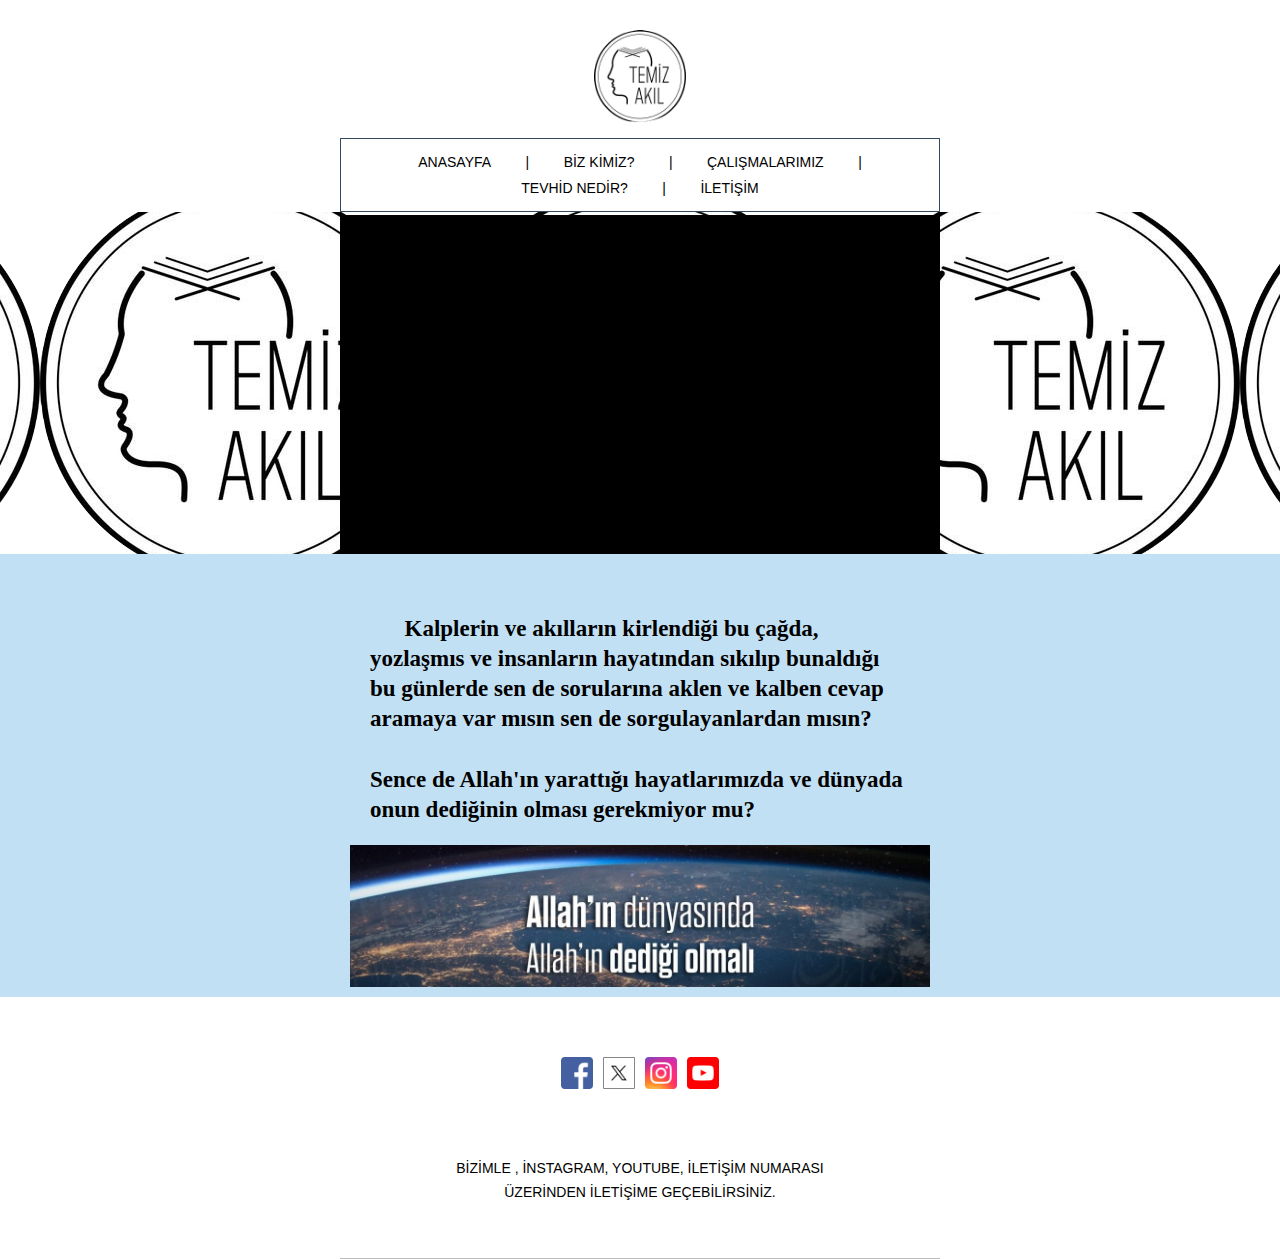
<file: pages/aboutus.html>
<!DOCTYPE HTML PUBLIC "-//W3C//DTD XHTML 1.0 Transitional //EN" "http://www.w3.org/TR/xhtml1/DTD/xhtml1-transitional.dtd">
<html xmlns="http://www.w3.org/1999/xhtml" xmlns:v="urn:schemas-microsoft-com:vml" xmlns:o="urn:schemas-microsoft-com:office:office">
<head>
<!--[if gte mso 9]>
<xml>
  <o:OfficeDocumentSettings>
    <o:AllowPNG/>
    <o:PixelsPerInch>96</o:PixelsPerInch>
  </o:OfficeDocumentSettings>
</xml>
<![endif]-->
  <meta http-equiv="Content-Type" content="text/html; charset=UTF-8">
  <meta name="viewport" content="width=device-width, initial-scale=1.0">
  <meta name="x-apple-disable-message-reformatting">
  <!--[if !mso]><!--><meta http-equiv="X-UA-Compatible" content="IE=edge"><!--<![endif]-->
  <title></title>
  
    <style type="text/css">
      @media only screen and (min-width: 620px) {
  .u-row {
    width: 600px !important;
  }
  .u-row .u-col {
    vertical-align: top;
  }

  .u-row .u-col-100 {
    width: 600px !important;
  }

}

@media (max-width: 620px) {
  .u-row-container {
    max-width: 100% !important;
    padding-left: 0px !important;
    padding-right: 0px !important;
  }
  .u-row .u-col {
    min-width: 320px !important;
    max-width: 100% !important;
    display: block !important;
  }
  .u-row {
    width: 100% !important;
  }
  .u-col {
    width: 100% !important;
  }
  .u-col > div {
    margin: 0 auto;
  }
}
body {
  margin: 0;
  padding: 0;
}

table,
tr,
td {
  vertical-align: top;
  border-collapse: collapse;
}

p {
  margin: 0;
}

.ie-container table,
.mso-container table {
  table-layout: fixed;
}

* {
  line-height: inherit;
}

a[x-apple-data-detectors='true'] {
  color: inherit !important;
  text-decoration: none !important;
}

@media (max-width: 480px) {
  .hide-mobile {
    max-height: 0px;
    overflow: hidden;
    display: none !important;
  }
}

table, td { color: #000000; } #u_body a { color: #0000ee; text-decoration: underline; } @media (max-width: 480px) { #u_content_image_3 .v-src-width { width: auto !important; } #u_content_image_3 .v-src-max-width { max-width: 31% !important; } #u_content_menu_3 .v-font-size { font-size: 14px !important; } #u_content_menu_3 .v-padding { padding: 5px 10px !important; } #u_content_text_3 .v-container-padding-padding { padding: 40px 10px 10px !important; } #u_content_social_1 .v-container-padding-padding { padding: 40px 10px 10px !important; } #u_content_text_7 .v-container-padding-padding { padding: 10px 10px 20px !important; } }
    </style>
  
  

<!--[if !mso]><!--><link href="https://fonts.googleapis.com/css2?family=Chau+Philomene+One&display=swap" rel="stylesheet" type="text/css"><!--<![endif]-->

</head>

<body class="clean-body u_body" style="margin: 0;padding: 0;-webkit-text-size-adjust: 100%;background-color: #e7e7e7;color: #000000">
  <!--[if IE]><div class="ie-container"><![endif]-->
  <!--[if mso]><div class="mso-container"><![endif]-->
  <table id="u_body" style="border-collapse: collapse;table-layout: fixed;border-spacing: 0;mso-table-lspace: 0pt;mso-table-rspace: 0pt;vertical-align: top;min-width: 320px;Margin: 0 auto;background-color: #e7e7e7;width:100%" cellpadding="0" cellspacing="0">
  <tbody>
  <tr style="vertical-align: top">
    <td style="word-break: break-word;border-collapse: collapse !important;vertical-align: top">
    <!--[if (mso)|(IE)]><table width="100%" cellpadding="0" cellspacing="0" border="0"><tr><td align="center" style="background-color: #e7e7e7;"><![endif]-->
    
  
  
<div class="u-row-container" style="padding: 0px;background-color: #ffffff">
  <div class="u-row" style="margin: 0 auto;min-width: 320px;max-width: 600px;overflow-wrap: break-word;word-wrap: break-word;word-break: break-word;background-color: transparent;">
    <div style="border-collapse: collapse;display: table;width: 100%;height: 100%;background-color: transparent;">
      <!--[if (mso)|(IE)]><table width="100%" cellpadding="0" cellspacing="0" border="0"><tr><td style="padding: 0px;background-color: #ffffff;" align="center"><table cellpadding="0" cellspacing="0" border="0" style="width:600px;"><tr style="background-color: transparent;"><![endif]-->
      
<!--[if (mso)|(IE)]><td align="center" width="600" style="background-color: #ffffff;width: 600px;padding: 0px;border-top: 0px solid transparent;border-left: 0px solid transparent;border-right: 0px solid transparent;border-bottom: 0px solid transparent;border-radius: 0px;-webkit-border-radius: 0px; -moz-border-radius: 0px;" valign="top"><![endif]-->
<div class="u-col u-col-100" style="max-width: 320px;min-width: 600px;display: table-cell;vertical-align: top;">
  <div style="background-color: #ffffff;height: 100%;width: 100% !important;border-radius: 0px;-webkit-border-radius: 0px; -moz-border-radius: 0px;">
  <!--[if (!mso)&(!IE)]><!--><div style="box-sizing: border-box; height: 100%; padding: 0px;border-top: 0px solid transparent;border-left: 0px solid transparent;border-right: 0px solid transparent;border-bottom: 0px solid transparent;border-radius: 0px;-webkit-border-radius: 0px; -moz-border-radius: 0px;"><!--<![endif]-->
  
<table id="u_content_image_3" style="font-family:arial,helvetica,sans-serif;" role="presentation" cellpadding="0" cellspacing="0" width="100%" border="0">
  <tbody>
    <tr>
      <td class="v-container-padding-padding" style="overflow-wrap:break-word;word-break:break-word;padding:30px 10px 15px;font-family:arial,helvetica,sans-serif;" align="left">
        
<table width="100%" cellpadding="0" cellspacing="0" border="0">
  <tr>
    <td style="padding-right: 0px;padding-left: 0px;" align="center">
      
      <img align="center" border="0" src="images/image-800.png" alt="image" title="image" style="outline: none;text-decoration: none;-ms-interpolation-mode: bicubic;clear: both;display: inline-block !important;border: none;height: auto;float: none;width: 16%;max-width: 92.8px;" width="92.8" class="v-src-width v-src-max-width"/>
      
    </td>
  </tr>
</table>

      </td>
    </tr>
  </tbody>
</table>

  <!--[if (!mso)&(!IE)]><!--></div><!--<![endif]-->
  </div>
</div>
<!--[if (mso)|(IE)]></td><![endif]-->
      <!--[if (mso)|(IE)]></tr></table></td></tr></table><![endif]-->
    </div>
  </div>
  </div>
  


  
  
<div class="u-row-container" style="padding: 0px;background-color: #ffffff">
  <div class="u-row" style="margin: 0 auto;min-width: 320px;max-width: 600px;overflow-wrap: break-word;word-wrap: break-word;word-break: break-word;background-color: transparent;">
    <div style="border-collapse: collapse;display: table;width: 100%;height: 100%;background-color: transparent;">
      <!--[if (mso)|(IE)]><table width="100%" cellpadding="0" cellspacing="0" border="0"><tr><td style="padding: 0px;background-color: #ffffff;" align="center"><table cellpadding="0" cellspacing="0" border="0" style="width:600px;"><tr style="background-color: transparent;"><![endif]-->
      
<!--[if (mso)|(IE)]><td align="center" width="598" style="background-color: #ffffff;width: 598px;padding: 0px;border-top: 1px solid #34495e;border-left: 1px solid #34495e;border-right: 1px solid #34495e;border-bottom: 1px solid #34495e;border-radius: 0px;-webkit-border-radius: 0px; -moz-border-radius: 0px;" valign="top"><![endif]-->
<div class="u-col u-col-100" style="max-width: 320px;min-width: 600px;display: table-cell;vertical-align: top;">
  <div style="background-color: #ffffff;height: 100%;width: 100% !important;border-radius: 0px;-webkit-border-radius: 0px; -moz-border-radius: 0px;">
  <!--[if (!mso)&(!IE)]><!--><div style="box-sizing: border-box; height: 100%; padding: 0px;border-top: 1px solid #34495e;border-left: 1px solid #34495e;border-right: 1px solid #34495e;border-bottom: 1px solid #34495e;border-radius: 0px;-webkit-border-radius: 0px; -moz-border-radius: 0px;"><!--<![endif]-->
  
<table id="u_content_menu_3" style="font-family:arial,helvetica,sans-serif;" role="presentation" cellpadding="0" cellspacing="0" width="100%" border="0">
  <tbody>
    <tr>
      <td class="v-container-padding-padding" style="overflow-wrap:break-word;word-break:break-word;padding:10px;font-family:arial,helvetica,sans-serif;" align="left">
        
<div class="menu" style="text-align:center">
<!--[if (mso)|(IE)]><table role="presentation" border="0" cellpadding="0" cellspacing="0" align="center"><tr><![endif]-->

  <!--[if (mso)|(IE)]><td style="padding:5px 15px"><![endif]-->
  
    <a href="index.html" target="_self" style="padding:5px 15px;display:inline-block;color:#000000;font-family:comic sans ms,sans-serif;font-size:14px;text-decoration:none"  class="v-padding v-font-size">
      ANASAYFA
    </a>
  
  <!--[if (mso)|(IE)]></td><![endif]-->
  
    <!--[if (mso)|(IE)]><td style="padding:5px 15px"><![endif]-->
    <span style="padding:5px 15px;display:inline-block;color:#000000;font-family:comic sans ms,sans-serif;font-size:14px;" class="v-padding v-font-size hide-mobile">
      |
    </span>
    <!--[if (mso)|(IE)]></td><![endif]-->
  

  <!--[if (mso)|(IE)]><td style="padding:5px 15px"><![endif]-->
  
    <a href="aboutus.html" target="_self" style="padding:5px 15px;display:inline-block;color:#000000;font-family:comic sans ms,sans-serif;font-size:14px;text-decoration:none"  class="v-padding v-font-size">
      BİZ KİMİZ?
    </a>
  
  <!--[if (mso)|(IE)]></td><![endif]-->
  
    <!--[if (mso)|(IE)]><td style="padding:5px 15px"><![endif]-->
    <span style="padding:5px 15px;display:inline-block;color:#000000;font-family:comic sans ms,sans-serif;font-size:14px;" class="v-padding v-font-size hide-mobile">
      |
    </span>
    <!--[if (mso)|(IE)]></td><![endif]-->
  

  <!--[if (mso)|(IE)]><td style="padding:5px 15px"><![endif]-->
  
    <a href="works.html" target="_self" style="padding:5px 15px;display:inline-block;color:#000000;font-family:comic sans ms,sans-serif;font-size:14px;text-decoration:none"  class="v-padding v-font-size">
      ÇALIŞMALARIMIZ
    </a>
  
  <!--[if (mso)|(IE)]></td><![endif]-->
  
    <!--[if (mso)|(IE)]><td style="padding:5px 15px"><![endif]-->
    <span style="padding:5px 15px;display:inline-block;color:#000000;font-family:comic sans ms,sans-serif;font-size:14px;" class="v-padding v-font-size hide-mobile">
      |
    </span>
    <!--[if (mso)|(IE)]></td><![endif]-->
  

  <!--[if (mso)|(IE)]><td style="padding:5px 15px"><![endif]-->
  
    <a href="wit.html" target="_self" style="padding:5px 15px;display:inline-block;color:#000000;font-family:comic sans ms,sans-serif;font-size:14px;text-decoration:none"  class="v-padding v-font-size">
      TEVHİD NEDİR?
    </a>
  
  <!--[if (mso)|(IE)]></td><![endif]-->
  
    <!--[if (mso)|(IE)]><td style="padding:5px 15px"><![endif]-->
    <span style="padding:5px 15px;display:inline-block;color:#000000;font-family:comic sans ms,sans-serif;font-size:14px;" class="v-padding v-font-size hide-mobile">
      |
    </span>
    <!--[if (mso)|(IE)]></td><![endif]-->
  

  <!--[if (mso)|(IE)]><td style="padding:5px 15px"><![endif]-->
  
    <a href="contact.html" target="_self" style="padding:5px 15px;display:inline-block;color:#000000;font-family:comic sans ms,sans-serif;font-size:14px;text-decoration:none"  class="v-padding v-font-size">
      İLETİŞİM
    </a>
    </a>
  <!--[if (mso)|(IE)]></td><![endif]-->
  

<!--[if (mso)|(IE)]></tr></table><![endif]-->
</div>

      </td>
    </tr>
  </tbody>
</table>

  <!--[if (!mso)&(!IE)]><!--></div><!--<![endif]-->
  </div>
</div>
<!--[if (mso)|(IE)]></td><![endif]-->
      <!--[if (mso)|(IE)]></tr></table></td></tr></table><![endif]-->
    </div>
  </div>
  </div>
  


  
  
    <!--[if gte mso 9]>
      <table cellpadding="0" cellspacing="0" border="0" style="margin: 0 auto;min-width: 320px;max-width: 600px;">
        <tr>
          <td background="https://assets.unlayer.com/stock-templates/1704908408388-logo.png" valign="top" width="100%">
      <v:rect xmlns:v="urn:schemas-microsoft-com:vml" fill="true" stroke="false" style="width: 600px;">
        <v:fill type="tile" src="https://assets.unlayer.com/stock-templates/1704908408388-logo.png" /><v:textbox style="mso-fit-shape-to-text:true" inset="0,0,0,0">
      <![endif]-->
  
<div class="u-row-container" style="padding: 3px 0px 0px;background-image: url('images/image-600.png');background-repeat: repeat;background-position: center center;background-color: #ffffff">
  <div class="u-row" style="margin: 0 auto;min-width: 320px;max-width: 600px;overflow-wrap: break-word;word-wrap: break-word;word-break: break-word;background-color: transparent;">
    <div style="border-collapse: collapse;display: table;width: 100%;height: 100%;background-color: transparent;">
      <!--[if (mso)|(IE)]><table width="100%" cellpadding="0" cellspacing="0" border="0"><tr><td style="padding: 3px 0px 0px;background-image: url('images/image-6.png');background-repeat: repeat;background-position: center center;background-color: #ffffff;" align="center"><table cellpadding="0" cellspacing="0" border="0" style="width:600px;"><tr style="background-color: transparent;"><![endif]-->
      
<!--[if (mso)|(IE)]><td align="center" width="600" style="background-color: #000000;width: 600px;padding: 0px;border-top: 0px solid transparent;border-left: 0px solid transparent;border-right: 0px solid transparent;border-bottom: 0px solid transparent;border-radius: 0px;-webkit-border-radius: 0px; -moz-border-radius: 0px;" valign="top"><![endif]-->
<div class="u-col u-col-100" style="max-width: 320px;min-width: 600px;display: table-cell;vertical-align: top;">
  <div style="background-color: #000000;height: 100%;width: 100% !important;border-radius: 0px;-webkit-border-radius: 0px; -moz-border-radius: 0px;">
  <!--[if (!mso)&(!IE)]><!--><div style="box-sizing: border-box; height: 100%; padding: 0px;border-top: 0px solid transparent;border-left: 0px solid transparent;border-right: 0px solid transparent;border-bottom: 0px solid transparent;border-radius: 0px;-webkit-border-radius: 0px; -moz-border-radius: 0px;"><!--<![endif]-->
  
<table style="font-family:arial,helvetica,sans-serif;" role="presentation" cellpadding="0" cellspacing="0" width="100%" border="0">
  <tbody>
    <tr>
      <td class="v-container-padding-padding" style="overflow-wrap:break-word;word-break:break-word;padding:10px;font-family:arial,helvetica,sans-serif;" align="left">
        
<table width="100%" cellpadding="0" cellspacing="0" border="0">
  <tr>
    <td style="padding-right: 0px; padding-left: 0px;" align="center">
      <iframe width="560" height="315" src="https://www.youtube.com/embed/1aF3qOjbdI4?si=zu_BSv-E2SqMiroR" title="YouTube video player" frameborder="0" allow="accelerometer; autoplay; clipboard-write; encrypted-media; gyroscope; picture-in-picture; web-share" allowfullscreen></iframe>
       </a>
    </td>
  </tr>
</table>

      </td>
    </tr>
  </tbody>
</table>

  <!--[if (!mso)&(!IE)]><!--></div><!--<![endif]-->
  </div>
</div>
<!--[if (mso)|(IE)]></td><![endif]-->
      <!--[if (mso)|(IE)]></tr></table></td></tr></table><![endif]-->
    </div>
  </div>
  </div>
  
    <!--[if gte mso 9]>
      </v:textbox></v:rect>
    </td>
    </tr>
    </table>
    <![endif]-->
    


  
  
<div class="u-row-container" style="padding: 0px;background-color: #c2e0f4">
  <div class="u-row" style="margin: 0 auto;min-width: 320px;max-width: 600px;overflow-wrap: break-word;word-wrap: break-word;word-break: break-word;background-color: transparent;">
    <div style="border-collapse: collapse;display: table;width: 100%;height: 100%;background-color: transparent;">
      <!--[if (mso)|(IE)]><table width="100%" cellpadding="0" cellspacing="0" border="0"><tr><td style="padding: 0px;background-color: #c2e0f4;" align="center"><table cellpadding="0" cellspacing="0" border="0" style="width:600px;"><tr style="background-color: transparent;"><![endif]-->
      
<!--[if (mso)|(IE)]><td align="center" width="600" style="background-color: #c2e0f4;width: 600px;padding: 0px;border-top: 0px solid transparent;border-left: 0px solid transparent;border-right: 0px solid transparent;border-bottom: 0px solid transparent;border-radius: 0px;-webkit-border-radius: 0px; -moz-border-radius: 0px;" valign="top"><![endif]-->
<div class="u-col u-col-100" style="max-width: 320px;min-width: 600px;display: table-cell;vertical-align: top;">
  <div style="background-color: #c2e0f4;height: 100%;width: 100% !important;border-radius: 0px;-webkit-border-radius: 0px; -moz-border-radius: 0px;">
  <!--[if (!mso)&(!IE)]><!--><div style="box-sizing: border-box; height: 100%; padding: 0px;border-top: 0px solid transparent;border-left: 0px solid transparent;border-right: 0px solid transparent;border-bottom: 0px solid transparent;border-radius: 0px;-webkit-border-radius: 0px; -moz-border-radius: 0px;"><!--<![endif]-->
  
<table id="u_content_text_3" style="font-family:arial,helvetica,sans-serif;" role="presentation" cellpadding="0" cellspacing="0" width="100%" border="0">
  <tbody>
    <tr>
      <td class="v-container-padding-padding" style="overflow-wrap:break-word;word-break:break-word;padding:60px 30px 10px;font-family:arial,helvetica,sans-serif;" align="left">
        
  <div class="v-font-size" style="font-family: Chau Philomena One; font-size: 23px; font-weight: 700; color: #c2e0f4; line-height: 170%; text-align: center; word-wrap: break-word;">
    <div class="content-inner" dir="auto" style="box-sizing: border-box; min-width: 0px; color: #000000; text-align: left; white-space: normal;">
<div class="text-content clearfix with-meta with-outgoing-icon" dir="auto" style="box-sizing: border-box; margin: 0px; word-break: break-word; -wrap; line-height: 1.3125; display: block; unicode-bidi: plaintext; border-radius: 0.25rem; position: relative;">      Kalplerin ve akılların kirlendiği bu çağda,</div>
<div class="text-content clearfix with-meta with-outgoing-icon" dir="auto" style="box-sizing: border-box; margin: 0px; word-break: break-word; -wrap; line-height: 1.3125; display: block; unicode-bidi: plaintext; border-radius: 0.25rem; position: relative;">yozlaşmıs ve insanların hayatından sıkılıp bunaldığı bu günlerde sen de sorularına aklen ve kalben cevap aramaya var mısın sen de sorgulayanlardan mısın?</div>
<div class="text-content clearfix with-meta with-outgoing-icon" dir="auto" style="box-sizing: border-box; margin: 0px; word-break: break-word; -wrap; line-height: 1.3125; display: block; unicode-bidi: plaintext; border-radius: 0.25rem; position: relative;"> </div>
<div class="text-content clearfix with-meta with-outgoing-icon" dir="auto" style="box-sizing: border-box; margin: 0px; word-break: break-word; -wrap; line-height: 1.3125; display: block; unicode-bidi: plaintext; border-radius: 0.25rem; position: relative;">Sence de Allah'ın yarattığı hayatlarımızda ve dünyada onun dediğinin olması gerekmiyor mu?</div>
</div>
  </div>

      </td>
    </tr>
  </tbody>
</table>

<table style="font-family:arial,helvetica,sans-serif;" role="presentation" cellpadding="0" cellspacing="0" width="100%" border="0">
  <tbody>
    <tr>
      <td class="v-container-padding-padding" style="overflow-wrap:break-word;word-break:break-word;padding:10px;font-family:arial,helvetica,sans-serif;" align="left">
        
<table width="100%" cellpadding="0" cellspacing="0" border="0">
  <tr>
    <td style="padding-right: 0px;padding-left: 0px;" align="center">
      
      <img align="center" border="0" src="images/image-500.jpeg" alt="" title="" style="outline: none;text-decoration: none;-ms-interpolation-mode: bicubic;clear: both;display: inline-block !important;border: none;height: auto;float: none;width: 100%;max-width: 580px;" width="580" class="v-src-width v-src-max-width"/>
      
    </td>
  </tr>
</table>

      </td>
    </tr>
  </tbody>
</table>

  <!--[if (!mso)&(!IE)]><!--></div><!--<![endif]-->
  </div>
</div>
<!--[if (mso)|(IE)]></td><![endif]-->
      <!--[if (mso)|(IE)]></tr></table></td></tr></table><![endif]-->
    </div>
  </div>
  </div>
  


  
  
<div class="u-row-container" style="padding: 0px;background-color: #ffffff">
  <div class="u-row" style="margin: 0 auto;min-width: 320px;max-width: 600px;overflow-wrap: break-word;word-wrap: break-word;word-break: break-word;background-color: transparent;">
    <div style="border-collapse: collapse;display: table;width: 100%;height: 100%;background-color: transparent;">
      <!--[if (mso)|(IE)]><table width="100%" cellpadding="0" cellspacing="0" border="0"><tr><td style="padding: 0px;background-color: #ffffff;" align="center"><table cellpadding="0" cellspacing="0" border="0" style="width:600px;"><tr style="background-color: transparent;"><![endif]-->
      
<!--[if (mso)|(IE)]><td align="center" width="600" style="background-color: #ffffff;width: 600px;padding: 0px;border-top: 0px solid transparent;border-left: 0px solid transparent;border-right: 0px solid transparent;border-bottom: 0px solid transparent;border-radius: 0px;-webkit-border-radius: 0px; -moz-border-radius: 0px;" valign="top"><![endif]-->
<div class="u-col u-col-100" style="max-width: 320px;min-width: 600px;display: table-cell;vertical-align: top;">
  <div style="background-color: #ffffff;height: 100%;width: 100% !important;border-radius: 0px;-webkit-border-radius: 0px; -moz-border-radius: 0px;">
  <!--[if (!mso)&(!IE)]><!--><div style="box-sizing: border-box; height: 100%; padding: 0px;border-top: 0px solid transparent;border-left: 0px solid transparent;border-right: 0px solid transparent;border-bottom: 0px solid transparent;border-radius: 0px;-webkit-border-radius: 0px; -moz-border-radius: 0px;"><!--<![endif]-->
  
<table id="u_content_social_1" style="font-family:arial,helvetica,sans-serif;" role="presentation" cellpadding="0" cellspacing="0" width="100%" border="0">
  <tbody>
    <tr>
      <td class="v-container-padding-padding" style="overflow-wrap:break-word;word-break:break-word;padding:60px 10px 10px;font-family:arial,helvetica,sans-serif;" align="left">
        
<div align="center">
  <div style="display: table; max-width:167px;">
  <!--[if (mso)|(IE)]><table width="167" cellpadding="0" cellspacing="0" border="0"><tr><td style="border-collapse:collapse;" align="center"><table width="100%" cellpadding="0" cellspacing="0" border="0" style="border-collapse:collapse; mso-table-lspace: 0pt;mso-table-rspace: 0pt; width:167px;"><tr><![endif]-->
  
    
    <!--[if (mso)|(IE)]><td width="32" style="width:32px; padding-right: 10px;" valign="top"><![endif]-->
    <table align="left" border="0" cellspacing="0" cellpadding="0" width="32" height="32" style="width: 32px !important;height: 32px !important;display: inline-block;border-collapse: collapse;table-layout: fixed;border-spacing: 0;mso-table-lspace: 0pt;mso-table-rspace: 0pt;vertical-align: top;margin-right: 10px">
      <tbody><tr style="vertical-align: top"><td align="left" valign="middle" style="word-break: break-word;border-collapse: collapse !important;vertical-align: top">
        <a href="https://m.facebook.com/people/Temiz-Ak%C4%B1l/100087011501452/" title="Facebook" target="_blank">
          <img src="images/image-1.png" alt="Facebook" title="Facebook" width="32" style="outline: none;text-decoration: none;-ms-interpolation-mode: bicubic;clear: both;display: block !important;border: none;height: auto;float: none;max-width: 32px !important">
        </a>
      </td></tr>
    </tbody></table>
    <!--[if (mso)|(IE)]></td><![endif]-->
    
    <!--[if (mso)|(IE)]><td width="32" style="width:32px; padding-right: 10px;" valign="top"><![endif]-->
    <table align="left" border="0" cellspacing="0" cellpadding="0" width="32" height="32" style="width: 32px !important;height: 32px !important;display: inline-block;border-collapse: collapse;table-layout: fixed;border-spacing: 0;mso-table-lspace: 0pt;mso-table-rspace: 0pt;vertical-align: top;margin-right: 10px">
      <tbody><tr style="vertical-align: top"><td align="left" valign="middle" style="word-break: break-word;border-collapse: collapse !important;vertical-align: top">
        <a href="https://www.instagram.com/temizakiltr/" title="Instagram" target="_blank">
          <img src="images/image-2.png" alt="Instagram" title="Instagram" width="32" style="outline: none;text-decoration: none;-ms-interpolation-mode: bicubic;clear: both;display: block !important;border: none;height: auto;float: none;max-width: 32px !important">
        </a>
      </td></tr>
    </tbody></table>
    <!--[if (mso)|(IE)]></td><![endif]-->
    
    <!--[if (mso)|(IE)]><td width="32" style="width:32px; padding-right: 10px;" valign="top"><![endif]-->
    <table align="left" border="0" cellspacing="0" cellpadding="0" width="32" height="32" style="width: 32px !important;height: 32px !important;display: inline-block;border-collapse: collapse;table-layout: fixed;border-spacing: 0;mso-table-lspace: 0pt;mso-table-rspace: 0pt;vertical-align: top;margin-right: 10px">
      <tbody><tr style="vertical-align: top"><td align="left" valign="middle" style="word-break: break-word;border-collapse: collapse !important;vertical-align: top">
        <a href="https://twitter.com/temizakil?lang=en" title="X" target="_blank">
          <img src="images/image-3.png" alt="X" title="X" width="32" style="outline: none;text-decoration: none;-ms-interpolation-mode: bicubic;clear: both;display: block !important;border: none;height: auto;float: none;max-width: 32px !important">
        </a>
      </td></tr>
    </tbody></table>
    <!--[if (mso)|(IE)]></td><![endif]-->
    
    <!--[if (mso)|(IE)]><td width="32" style="width:32px; padding-right: 0px;" valign="top"><![endif]-->
    <table align="left" border="0" cellspacing="0" cellpadding="0" width="32" height="32" style="width: 32px !important;height: 32px !important;display: inline-block;border-collapse: collapse;table-layout: fixed;border-spacing: 0;mso-table-lspace: 0pt;mso-table-rspace: 0pt;vertical-align: top;margin-right: 0px">
      <tbody><tr style="vertical-align: top"><td align="left" valign="middle" style="word-break: break-word;border-collapse: collapse !important;vertical-align: top">
        <a href="https://www.youtube.com/channel/UCRaeDvK9sxRROP9TxUFyf6w" title="YouTube" target="_blank">
          <img src="images/image-4.png" alt="YouTube" title="YouTube" width="32" style="outline: none;text-decoration: none;-ms-interpolation-mode: bicubic;clear: both;display: block !important;border: none;height: auto;float: none;max-width: 32px !important">
        </a>
      </td></tr>
    </tbody></table>
    <!--[if (mso)|(IE)]></td><![endif]-->
    
    
    <!--[if (mso)|(IE)]></tr></table></td></tr></table><![endif]-->
  </div>
</div>

      </td>
    </tr>
  </tbody>
</table>

<table id="u_content_text_7" style="font-family:arial,helvetica,sans-serif;" role="presentation" cellpadding="0" cellspacing="0" width="100%" border="0">
  <tbody>
    <tr>
      <td class="v-container-padding-padding" style="overflow-wrap:break-word;word-break:break-word;padding:10px 100px 30px;font-family:arial,helvetica,sans-serif;" align="left">
        
  <div class="v-font-size" style="font-size: 14px; line-height: 170%; text-align: center; word-wrap: break-word;">
    <p style="font-size: 14px; line-height: 170%;"> </p>
<p style="font-size: 14px; line-height: 170%;"> </p>
<p style="font-size: 14px; line-height: 170%;">BİZİMLE , İNSTAGRAM, YOUTUBE, İLETİŞİM NUMARASI ÜZERİNDEN İLETİŞİME GEÇEBİLİRSİNİZ.</p>
<p style="font-size: 14px; line-height: 170%;"> </p>
  </div>

      </td>
    </tr>
  </tbody>
</table>

<table style="font-family:arial,helvetica,sans-serif;" role="presentation" cellpadding="0" cellspacing="0" width="100%" border="0">
  <tbody>
    <tr>
      <td class="v-container-padding-padding" style="overflow-wrap:break-word;word-break:break-word;padding:0px;font-family:arial,helvetica,sans-serif;" align="left">
        
  <table height="0px" align="center" border="0" cellpadding="0" cellspacing="0" width="100%" style="border-collapse: collapse;table-layout: fixed;border-spacing: 0;mso-table-lspace: 0pt;mso-table-rspace: 0pt;vertical-align: top;border-top: 1px solid #BBBBBB;-ms-text-size-adjust: 100%;-webkit-text-size-adjust: 100%">
    <tbody>
      <tr style="vertical-align: top">
        <td style="word-break: break-word;border-collapse: collapse !important;vertical-align: top;font-size: 0px;line-height: 0px;mso-line-height-rule: exactly;-ms-text-size-adjust: 100%;-webkit-text-size-adjust: 100%">
          <span>&#160;</span>
        </td>
      </tr>
    </tbody>
  </table>

      </td>
    </tr>
  </tbody>
</table>

  <!--[if (!mso)&(!IE)]><!--></div><!--<![endif]-->
  </div>
</div>
<!--[if (mso)|(IE)]></td><![endif]-->
      <!--[if (mso)|(IE)]></tr></table></td></tr></table><![endif]-->
    </div>
  </div>
  </div>
  


    <!--[if (mso)|(IE)]></td></tr></table><![endif]-->
    </td>
  </tr>
  </tbody>
  </table>
  <!--[if mso]></div><![endif]-->
  <!--[if IE]></div><![endif]-->
</body>

</html>
</file>
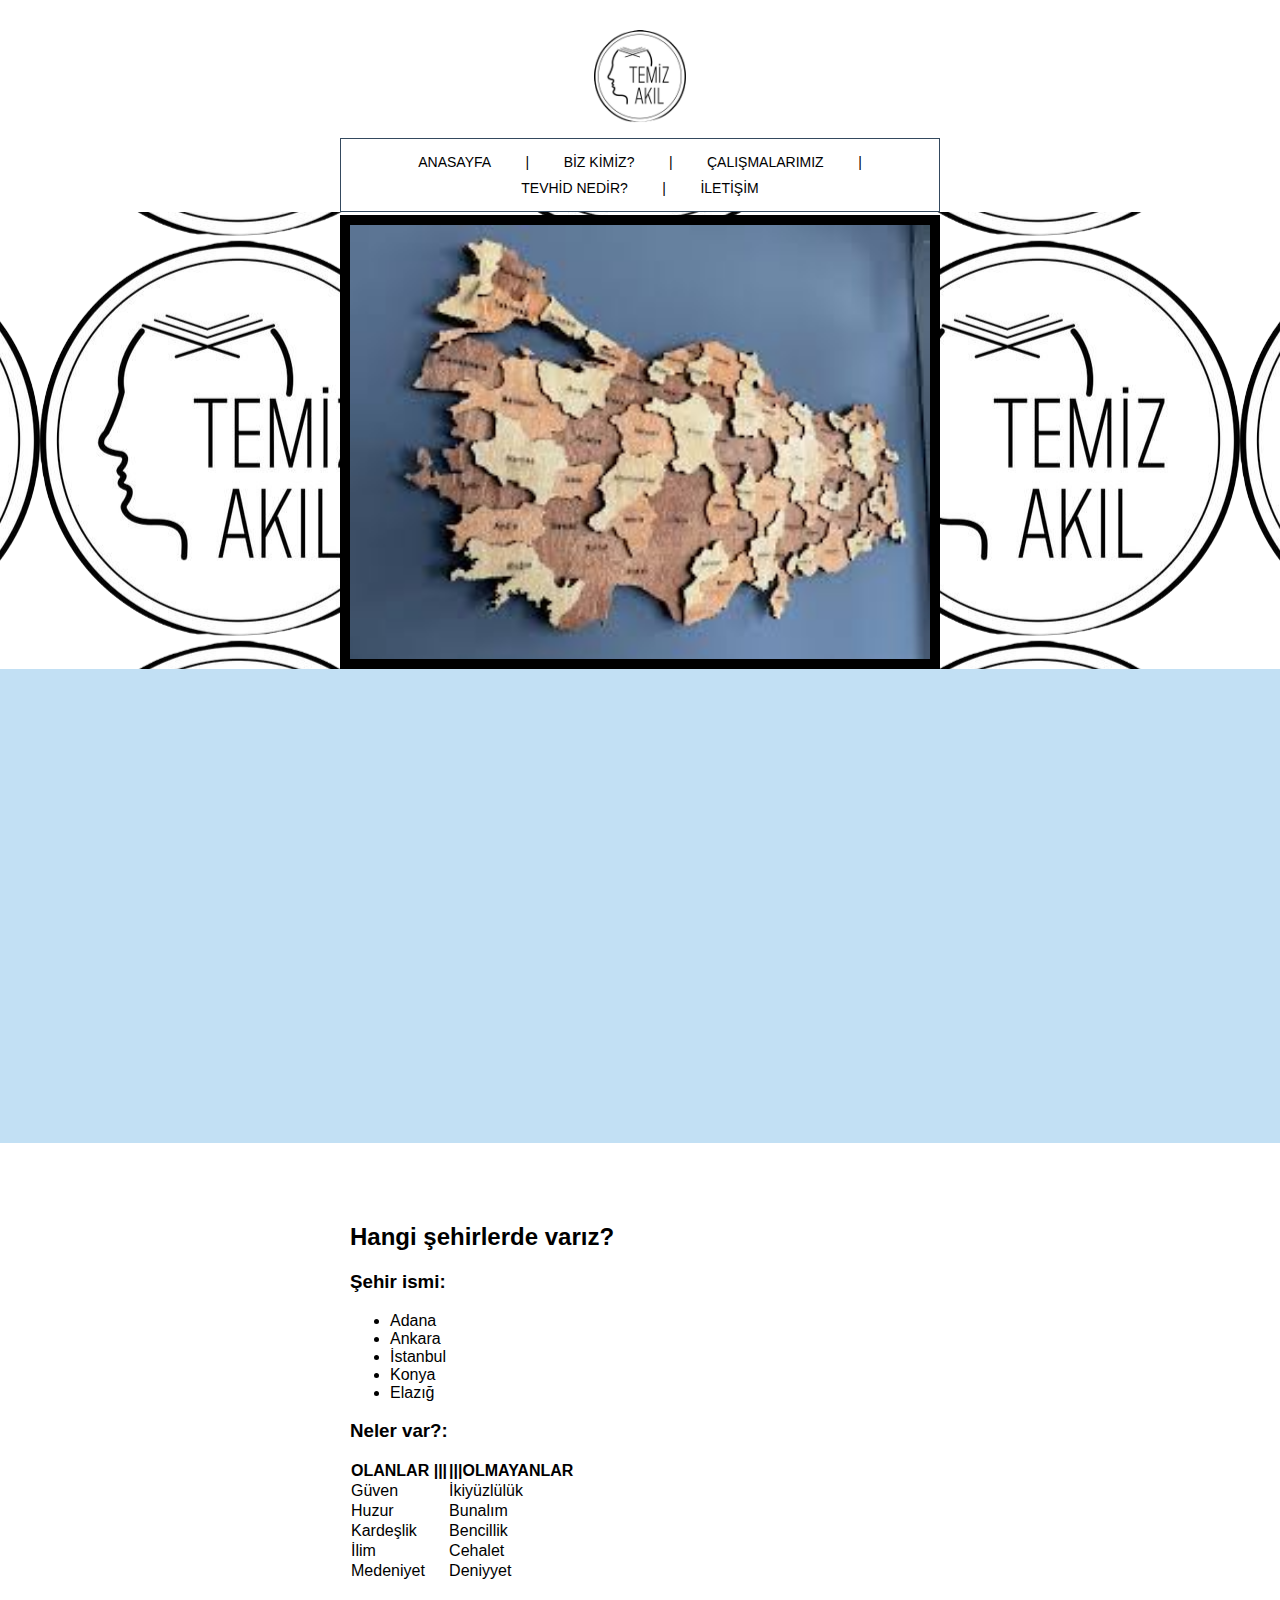
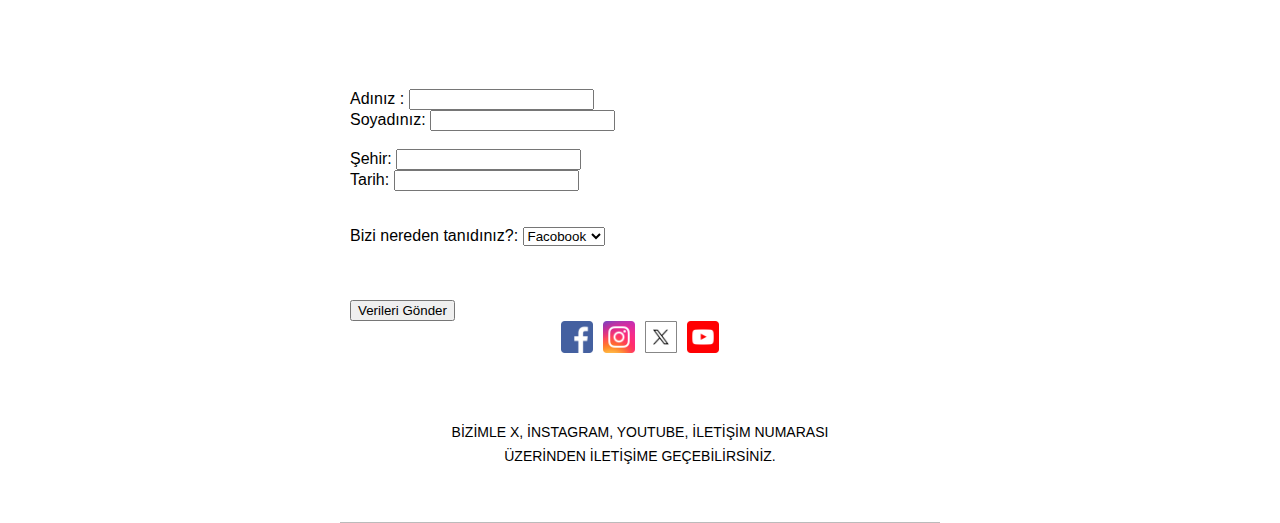
<file: pages/contact.html>
<!DOCTYPE HTML PUBLIC "-//W3C//DTD XHTML 1.0 Transitional //EN" "http://www.w3.org/TR/xhtml1/DTD/xhtml1-transitional.dtd">
<html xmlns="http://www.w3.org/1999/xhtml" xmlns:v="urn:schemas-microsoft-com:vml" xmlns:o="urn:schemas-microsoft-com:office:office">
<head>
<!--[if gte mso 9]>
<xml>
  <o:OfficeDocumentSettings>
    <o:AllowPNG/>
    <o:PixelsPerInch>96</o:PixelsPerInch>
  </o:OfficeDocumentSettings>
</xml>
<![endif]-->
  <meta http-equiv="Content-Type" content="text/html; charset=UTF-8">
  <meta name="viewport" content="width=device-width, initial-scale=1.0">
  <meta name="x-apple-disable-message-reformatting">
  <!--[if !mso]><!--><meta http-equiv="X-UA-Compatible" content="IE=edge"><!--<![endif]-->
  <title></title>
  
    <style type="text/css">
      @media only screen and (min-width: 620px) {
  .u-row {
    width: 600px !important;
  }
  .u-row .u-col {
    vertical-align: top;
  }

  .u-row .u-col-100 {
    width: 600px !important;
  }

}

@media (max-width: 620px) {
  .u-row-container {
    max-width: 100% !important;
    padding-left: 0px !important;
    padding-right: 0px !important;
  }
  .u-row .u-col {
    min-width: 320px !important;
    max-width: 100% !important;
    display: block !important;
  }
  .u-row {
    width: 100% !important;
  }
  .u-col {
    width: 100% !important;
  }
  .u-col > div {
    margin: 0 auto;
  }
}
body {
  margin: 0;
  padding: 0;
}

table,
tr,
td {
  vertical-align: top;
  border-collapse: collapse;
}

p {
  margin: 0;
}

.ie-container table,
.mso-container table {
  table-layout: fixed;
}

* {
  line-height: inherit;
}

a[x-apple-data-detectors='true'] {
  color: inherit !important;
  text-decoration: none !important;
}

@media (max-width: 480px) {
  .hide-mobile {
    max-height: 0px;
    overflow: hidden;
    display: none !important;
  }
}

table, td { color: #000000; } #u_body a { color: #0000ee; text-decoration: underline; } @media (max-width: 480px) { #u_content_image_3 .v-src-width { width: auto !important; } #u_content_image_3 .v-src-max-width { max-width: 31% !important; } #u_content_menu_3 .v-font-size { font-size: 14px !important; } #u_content_menu_3 .v-padding { padding: 5px 10px !important; } #u_content_social_1 .v-container-padding-padding { padding: 40px 10px 10px !important; } #u_content_text_7 .v-container-padding-padding { padding: 10px 10px 20px !important; } }
    </style>
  
  

</head>

<body class="clean-body u_body" style="margin: 0;padding: 0;-webkit-text-size-adjust: 100%;background-color: #e7e7e7;color: #000000">
  <!--[if IE]><div class="ie-container"><![endif]-->
  <!--[if mso]><div class="mso-container"><![endif]-->
  <table id="u_body" style="border-collapse: collapse;table-layout: fixed;border-spacing: 0;mso-table-lspace: 0pt;mso-table-rspace: 0pt;vertical-align: top;min-width: 320px;Margin: 0 auto;background-color: #e7e7e7;width:100%" cellpadding="0" cellspacing="0">
  <tbody>
  <tr style="vertical-align: top">
    <td style="word-break: break-word;border-collapse: collapse !important;vertical-align: top">
    <!--[if (mso)|(IE)]><table width="100%" cellpadding="0" cellspacing="0" border="0"><tr><td align="center" style="background-color: #e7e7e7;"><![endif]-->
    
  
  
<div class="u-row-container" style="padding: 0px;background-color: #ffffff">
  <div class="u-row" style="margin: 0 auto;min-width: 320px;max-width: 600px;overflow-wrap: break-word;word-wrap: break-word;word-break: break-word;background-color: transparent;">
    <div style="border-collapse: collapse;display: table;width: 100%;height: 100%;background-color: transparent;">
      <!--[if (mso)|(IE)]><table width="100%" cellpadding="0" cellspacing="0" border="0"><tr><td style="padding: 0px;background-color: #ffffff;" align="center"><table cellpadding="0" cellspacing="0" border="0" style="width:600px;"><tr style="background-color: transparent;"><![endif]-->
      
<!--[if (mso)|(IE)]><td align="center" width="600" style="background-color: #ffffff;width: 600px;padding: 0px;border-top: 0px solid transparent;border-left: 0px solid transparent;border-right: 0px solid transparent;border-bottom: 0px solid transparent;border-radius: 0px;-webkit-border-radius: 0px; -moz-border-radius: 0px;" valign="top"><![endif]-->
<div class="u-col u-col-100" style="max-width: 320px;min-width: 600px;display: table-cell;vertical-align: top;">
  <div style="background-color: #ffffff;height: 100%;width: 100% !important;border-radius: 0px;-webkit-border-radius: 0px; -moz-border-radius: 0px;">
  <!--[if (!mso)&(!IE)]><!--><div style="box-sizing: border-box; height: 100%; padding: 0px;border-top: 0px solid transparent;border-left: 0px solid transparent;border-right: 0px solid transparent;border-bottom: 0px solid transparent;border-radius: 0px;-webkit-border-radius: 0px; -moz-border-radius: 0px;"><!--<![endif]-->
  
<table id="u_content_image_3" style="font-family:arial,helvetica,sans-serif;" role="presentation" cellpadding="0" cellspacing="0" width="100%" border="0">
  <tbody>
    <tr>
      <td class="v-container-padding-padding" style="overflow-wrap:break-word;word-break:break-word;padding:30px 10px 15px;font-family:arial,helvetica,sans-serif;" align="left">
        
<table width="100%" cellpadding="0" cellspacing="0" border="0">
  <tr>
    <td style="padding-right: 0px;padding-left: 0px;" align="center">
      
      <img align="center" border="0" src="images/image-03.png" alt="image" title="image" style="outline: none;text-decoration: none;-ms-interpolation-mode: bicubic;clear: both;display: inline-block !important;border: none;height: auto;float: none;width: 16%;max-width: 92.8px;" width="92.8" class="v-src-width v-src-max-width"/>
      
    </td>
  </tr>
</table>

      </td>
    </tr>
  </tbody>
</table>

  <!--[if (!mso)&(!IE)]><!--></div><!--<![endif]-->
  </div>
</div>
<!--[if (mso)|(IE)]></td><![endif]-->
      <!--[if (mso)|(IE)]></tr></table></td></tr></table><![endif]-->
    </div>
  </div>
  </div>
  


  
  
<div class="u-row-container" style="padding: 0px;background-color: #ffffff">
  <div class="u-row" style="margin: 0 auto;min-width: 320px;max-width: 600px;overflow-wrap: break-word;word-wrap: break-word;word-break: break-word;background-color: transparent;">
    <div style="border-collapse: collapse;display: table;width: 100%;height: 100%;background-color: transparent;">
      <!--[if (mso)|(IE)]><table width="100%" cellpadding="0" cellspacing="0" border="0"><tr><td style="padding: 0px;background-color: #ffffff;" align="center"><table cellpadding="0" cellspacing="0" border="0" style="width:600px;"><tr style="background-color: transparent;"><![endif]-->
      
<!--[if (mso)|(IE)]><td align="center" width="598" style="background-color: #ffffff;width: 598px;padding: 0px;border-top: 1px solid #34495e;border-left: 1px solid #34495e;border-right: 1px solid #34495e;border-bottom: 1px solid #34495e;border-radius: 0px;-webkit-border-radius: 0px; -moz-border-radius: 0px;" valign="top"><![endif]-->
<div class="u-col u-col-100" style="max-width: 320px;min-width: 600px;display: table-cell;vertical-align: top;">
  <div style="background-color: #ffffff;height: 100%;width: 100% !important;border-radius: 0px;-webkit-border-radius: 0px; -moz-border-radius: 0px;">
  <!--[if (!mso)&(!IE)]><!--><div style="box-sizing: border-box; height: 100%; padding: 0px;border-top: 1px solid #34495e;border-left: 1px solid #34495e;border-right: 1px solid #34495e;border-bottom: 1px solid #34495e;border-radius: 0px;-webkit-border-radius: 0px; -moz-border-radius: 0px;"><!--<![endif]-->
  
<table id="u_content_menu_3" style="font-family:arial,helvetica,sans-serif;" role="presentation" cellpadding="0" cellspacing="0" width="100%" border="0">
  <tbody>
    <tr>
      <td class="v-container-padding-padding" style="overflow-wrap:break-word;word-break:break-word;padding:10px;font-family:arial,helvetica,sans-serif;" align="left">
        
<div class="menu" style="text-align:center">
<!--[if (mso)|(IE)]><table role="presentation" border="0" cellpadding="0" cellspacing="0" align="center"><tr><![endif]-->

  <!--[if (mso)|(IE)]><td style="padding:5px 15px"><![endif]-->
  
    <a href="index.html" target="_self" style="padding:5px 15px;display:inline-block;color:#000000;font-family:comic sans ms,sans-serif;font-size:14px;text-decoration:none"  class="v-padding v-font-size">
      ANASAYFA
    </a>
  
  <!--[if (mso)|(IE)]></td><![endif]-->
  
    <!--[if (mso)|(IE)]><td style="padding:5px 15px"><![endif]-->
    <span style="padding:5px 15px;display:inline-block;color:#000000;font-family:comic sans ms,sans-serif;font-size:14px;" class="v-padding v-font-size hide-mobile">
      |
    </span>
    <!--[if (mso)|(IE)]></td><![endif]-->
  

  <!--[if (mso)|(IE)]><td style="padding:5px 15px"><![endif]-->
  
    <a href="aboutus.html" target="_self" style="padding:5px 15px;display:inline-block;color:#000000;font-family:comic sans ms,sans-serif;font-size:14px;text-decoration:none"  class="v-padding v-font-size">
      BİZ KİMİZ?
    </a>
  
  <!--[if (mso)|(IE)]></td><![endif]-->
  
    <!--[if (mso)|(IE)]><td style="padding:5px 15px"><![endif]-->
    <span style="padding:5px 15px;display:inline-block;color:#000000;font-family:comic sans ms,sans-serif;font-size:14px;" class="v-padding v-font-size hide-mobile">
      |
    </span>
    <!--[if (mso)|(IE)]></td><![endif]-->
  

  <!--[if (mso)|(IE)]><td style="padding:5px 15px"><![endif]-->
  
    <a href="works.html" target="_self" style="padding:5px 15px;display:inline-block;color:#000000;font-family:comic sans ms,sans-serif;font-size:14px;text-decoration:none"  class="v-padding v-font-size">
      ÇALIŞMALARIMIZ
    </a>
  
  <!--[if (mso)|(IE)]></td><![endif]-->
  
    <!--[if (mso)|(IE)]><td style="padding:5px 15px"><![endif]-->
    <span style="padding:5px 15px;display:inline-block;color:#000000;font-family:comic sans ms,sans-serif;font-size:14px;" class="v-padding v-font-size hide-mobile">
      |
    </span>
    <!--[if (mso)|(IE)]></td><![endif]-->
  

  <!--[if (mso)|(IE)]><td style="padding:5px 15px"><![endif]-->
  
    <a href="wit.html" target="_self" style="padding:5px 15px;display:inline-block;color:#000000;font-family:comic sans ms,sans-serif;font-size:14px;text-decoration:none"  class="v-padding v-font-size">
      TEVHİD NEDİR?
    </a>
  
  <!--[if (mso)|(IE)]></td><![endif]-->
  
    <!--[if (mso)|(IE)]><td style="padding:5px 15px"><![endif]-->
    <span style="padding:5px 15px;display:inline-block;color:#000000;font-family:comic sans ms,sans-serif;font-size:14px;" class="v-padding v-font-size hide-mobile">
      |
    </span>
    <!--[if (mso)|(IE)]></td><![endif]-->
  

  <!--[if (mso)|(IE)]><td style="padding:5px 15px"><![endif]-->
  
    <a href="contact.html" target="_self" style="padding:5px 15px;display:inline-block;color:#000000;font-family:comic sans ms,sans-serif;font-size:14px;text-decoration:none"  class="v-padding v-font-size">
      İLETİŞİM
    </a>
  
  <!--[if (mso)|(IE)]></td><![endif]-->
  

<!--[if (mso)|(IE)]></tr></table><![endif]-->
</div>

      </td>
    </tr>
  </tbody>
</table>

  <!--[if (!mso)&(!IE)]><!--></div><!--<![endif]-->
  </div>
</div>
<!--[if (mso)|(IE)]></td><![endif]-->
      <!--[if (mso)|(IE)]></tr></table></td></tr></table><![endif]-->
    </div>
  </div>
  </div>
  


  
  
    <!--[if gte mso 9]>
      <table cellpadding="0" cellspacing="0" border="0" style="margin: 0 auto;min-width: 320px;max-width: 600px;">
        <tr>
          <td background="https://assets.unlayer.com/stock-templates/1704908408388-logo.png" valign="top" width="100%">
      <v:rect xmlns:v="urn:schemas-microsoft-com:vml" fill="true" stroke="false" style="width: 600px;">
        <v:fill type="tile" src="https://assets.unlayer.com/stock-templates/1704908408388-logo.png" /><v:textbox style="mso-fit-shape-to-text:true" inset="0,0,0,0">
      <![endif]-->
  
<div class="u-row-container" style="padding: 3px 0px 0px;background-image: url('images/image-07.png');background-repeat: repeat;background-position: center center;background-color: #ffffff">
  <div class="u-row" style="margin: 0 auto;min-width: 320px;max-width: 600px;overflow-wrap: break-word;word-wrap: break-word;word-break: break-word;background-color: transparent;">
    <div style="border-collapse: collapse;display: table;width: 100%;height: 100%;background-color: transparent;">
      <!--[if (mso)|(IE)]><table width="100%" cellpadding="0" cellspacing="0" border="0"><tr><td style="padding: 3px 0px 0px;background-image: url('images/image-7.png');background-repeat: repeat;background-position: center center;background-color: #ffffff;" align="center"><table cellpadding="0" cellspacing="0" border="0" style="width:600px;"><tr style="background-color: transparent;"><![endif]-->
      
<!--[if (mso)|(IE)]><td align="center" width="600" style="background-color: #000000;width: 600px;padding: 0px;border-top: 0px solid transparent;border-left: 0px solid transparent;border-right: 0px solid transparent;border-bottom: 0px solid transparent;border-radius: 0px;-webkit-border-radius: 0px; -moz-border-radius: 0px;" valign="top"><![endif]-->
<div class="u-col u-col-100" style="max-width: 320px;min-width: 600px;display: table-cell;vertical-align: top;">
  <div style="background-color: #000000;height: 100%;width: 100% !important;border-radius: 0px;-webkit-border-radius: 0px; -moz-border-radius: 0px;">
  <!--[if (!mso)&(!IE)]><!--><div style="box-sizing: border-box; height: 100%; padding: 0px;border-top: 0px solid transparent;border-left: 0px solid transparent;border-right: 0px solid transparent;border-bottom: 0px solid transparent;border-radius: 0px;-webkit-border-radius: 0px; -moz-border-radius: 0px;"><!--<![endif]-->
  
<table style="font-family:arial,helvetica,sans-serif;" role="presentation" cellpadding="0" cellspacing="0" width="100%" border="0">
  <tbody>
    <tr>
      <td class="v-container-padding-padding" style="overflow-wrap:break-word;word-break:break-word;padding:10px;font-family:arial,helvetica,sans-serif;" align="left">
        
<table width="100%" cellpadding="0" cellspacing="0" border="0">
  <tr>
    <td style="padding-right: 0px;padding-left: 0px;" align="center">
      
      <img align="center" border="0" src="images/image-06.jpeg" alt="" title="" style="outline: none;text-decoration: none;-ms-interpolation-mode: bicubic;clear: both;display: inline-block !important;border: none;height: auto;float: none;width: 100%;max-width: 580px;" width="580" class="v-src-width v-src-max-width"/>
      
    </td>
  </tr>
</table>

      </td>
    </tr>
  </tbody>
</table>

  <!--[if (!mso)&(!IE)]><!--></div><!--<![endif]-->
  </div>
</div>
<!--[if (mso)|(IE)]></td><![endif]-->
      <!--[if (mso)|(IE)]></tr></table></td></tr></table><![endif]-->
    </div>
  </div>
  </div>
  
    <!--[if gte mso 9]>
      </v:textbox></v:rect>
    </td>
    </tr>
    </table>
    <![endif]-->
    


  
  
<div class="u-row-container" style="padding: 0px;background-color: #c2e0f4">
  <div class="u-row" style="margin: 0 auto;min-width: 320px;max-width: 600px;overflow-wrap: break-word;word-wrap: break-word;word-break: break-word;background-color: transparent;">
    <div style="border-collapse: collapse;display: table;width: 100%;height: 100%;background-color: transparent;">
      <!--[if (mso)|(IE)]><table width="100%" cellpadding="0" cellspacing="0" border="0"><tr><td style="padding: 0px;background-color: #c2e0f4;" align="center"><table cellpadding="0" cellspacing="0" border="0" style="width:600px;"><tr style="background-color: transparent;"><![endif]-->
      
<!--[if (mso)|(IE)]><td align="center" width="600" style="background-color: #c2e0f4;width: 600px;padding: 0px;border-top: 0px solid transparent;border-left: 0px solid transparent;border-right: 0px solid transparent;border-bottom: 0px solid transparent;border-radius: 0px;-webkit-border-radius: 0px; -moz-border-radius: 0px;" valign="top"><![endif]-->
<div class="u-col u-col-100" style="max-width: 320px;min-width: 600px;display: table-cell;vertical-align: top;">
  <div style="background-color: #c2e0f4;height: 100%;width: 100% !important;border-radius: 0px;-webkit-border-radius: 0px; -moz-border-radius: 0px;">
  <!--[if (!mso)&(!IE)]><!--><div style="box-sizing: border-box; height: 100%; padding: 0px;border-top: 0px solid transparent;border-left: 0px solid transparent;border-right: 0px solid transparent;border-bottom: 0px solid transparent;border-radius: 0px;-webkit-border-radius: 0px; -moz-border-radius: 0px;"><!--<![endif]-->
  
<table style="font-family:arial,helvetica,sans-serif;" role="presentation" cellpadding="0" cellspacing="0" width="100%" border="0">
  <tbody>
    <tr>
      <td class="v-container-padding-padding" style="overflow-wrap:break-word;word-break:break-word;padding:10px;font-family:arial,helvetica,sans-serif;" align="left">
        
  <div>
    <iframe src="https://www.google.com/maps/embed?pb=!1m18!1m12!1m3!1d203937.2107101759!2d35.288067!3d36.997415!2m3!1f0!2f0!3f0!3m2!1i1024!2i768!4f13.1!3m3!1m2!1s0x15288f38a79c7193%3A0xd61674d8580bea06!2sAdana%2C%20Re%C5%9Fatbey%2C%20Seyhan%2FAdana!5e0!3m2!1sen!2str!4v1704909091485!5m2!1sen!2str" width="600" height="450" style="border:0;" allowfullscreen="" loading="lazy" referrerpolicy="no-referrer-when-downgrade"></iframe>
  </div>

      </td>
    </tr>
  </tbody>
</table>

  <!--[if (!mso)&(!IE)]><!--></div><!--<![endif]-->
  </div>
</div>
<!--[if (mso)|(IE)]></td><![endif]-->
      <!--[if (mso)|(IE)]></tr></table></td></tr></table><![endif]-->
    </div>
  </div>
  </div>
  


  
  
<div class="u-row-container" style="padding: 0px;background-color: #ffffff">
  <div class="u-row" style="margin: 0 auto;min-width: 320px;max-width: 600px;overflow-wrap: break-word;word-wrap: break-word;word-break: break-word;background-color: transparent;">
    <div style="border-collapse: collapse;display: table;width: 100%;height: 100%;background-color: transparent;">
      <!--[if (mso)|(IE)]><table width="100%" cellpadding="0" cellspacing="0" border="0"><tr><td style="padding: 0px;background-color: #ffffff;" align="center"><table cellpadding="0" cellspacing="0" border="0" style="width:600px;"><tr style="background-color: transparent;"><![endif]-->
      
<!--[if (mso)|(IE)]><td align="center" width="600" style="background-color: #ffffff;width: 600px;padding: 0px;border-top: 0px solid transparent;border-left: 0px solid transparent;border-right: 0px solid transparent;border-bottom: 0px solid transparent;border-radius: 0px;-webkit-border-radius: 0px; -moz-border-radius: 0px;" valign="top"><![endif]-->
<div class="u-col u-col-100" style="max-width: 320px;min-width: 600px;display: table-cell;vertical-align: top;">
  <div style="background-color: #ffffff;height: 100%;width: 100% !important;border-radius: 0px;-webkit-border-radius: 0px; -moz-border-radius: 0px;">
  <!--[if (!mso)&(!IE)]><!--><div style="box-sizing: border-box; height: 100%; padding: 0px;border-top: 0px solid transparent;border-left: 0px solid transparent;border-right: 0px solid transparent;border-bottom: 0px solid transparent;border-radius: 0px;-webkit-border-radius: 0px; -moz-border-radius: 0px;"><!--<![endif]-->
  
<table id="u_content_social_1" style="font-family:arial,helvetica,sans-serif;" role="presentation" cellpadding="0" cellspacing="0" width="100%" border="0">
  <tbody>
    <tr>
      <td class="v-container-padding-padding" style="overflow-wrap:break-word;word-break:break-word;padding:60px 10px 10px;font-family:arial,helvetica,sans-serif;" align="left">
 
        <div class="container">
          <h2>Hangi şehirlerde varız?</h2>
        
          <!-- Liste -->
          <h3>Şehir ismi:</h3>
          <ul>
              <li>Adana</li>
              <li>Ankara</li>
              <li>İstanbul</li>
              <li>Konya</li>
              <li>Elazığ</li>
          </ul>
        
          <!-- Tablo -->
          <h3>Neler var?:</h3>
          <table>
              <thead>
                  <tr>
                      <th>OLANLAR  |||</th>
                      
                      <th>   |||OLMAYANLAR</th>
                  </tr>
              </thead>
              <tbody>
                  <tr>
                      <td>Güven</td>
                      <td>İkiyüzlülük</td>
                  </tr>
                  <tr>
                      <td>Huzur</td>
                      <td>Bunalım</td>
                  </tr>
                  <tr>
                      <td>Kardeşlik</td>
                      <td>Bencillik</td>
                  </tr>
                  <tr>
                      <td>İlim</td>
                      <td>Cehalet</td>
                  </tr>
                  <tr>
                      <td>Medeniyet</td>
                      <td>Deniyyet</td>
                  </tr>
              </tbody>
          </table>
        </div>
        <br><br><br><br><br><br>





        <form action="mailto:mentalistnp@gmail.com" method="post">
	
          Adınız : <input type="text" name="Ad">
          <br>
          Soyadınız: <input type="text" name="Soyad">
          <br>
          <br>
          Şehir: <input type="text" name="Şehir" >
          <br>
          Tarih: <input type="text" name="Tarih">
          <br><br><br>
         
         
          Bizi nereden tanıdınız?: 
          <select name="Seçenekler">
            <option name="sinifi" value="X">x</option>
            <option name="sinifi" value="Youtube">Youtube</option>
            <option name="sinifi" value="İnstagram">İnstagram</option>
            <option name="sinifi" value="Facebook" selected>Facobook</option>
            <option name="sinifi" value="Arkadaş ile">Arkadaş</option>
        
          </select>
         <br><br><br><br>


          <input type="submit" value="Verileri Gönder">
</form>




<div align="center">
  <div style="display: table; max-width:167px;">
  <!--[if (mso)|(IE)]><table width="167" cellpadding="0" cellspacing="0" border="0"><tr><td style="border-collapse:collapse;" align="center"><table width="100%" cellpadding="0" cellspacing="0" border="0" style="border-collapse:collapse; mso-table-lspace: 0pt;mso-table-rspace: 0pt; width:167px;"><tr><![endif]-->
  
    
    <!--[if (mso)|(IE)]><td width="32" style="width:32px; padding-right: 10px;" valign="top"><![endif]-->
    <table align="left" border="0" cellspacing="0" cellpadding="0" width="32" height="32" style="width: 32px !important;height: 32px !important;display: inline-block;border-collapse: collapse;table-layout: fixed;border-spacing: 0;mso-table-lspace: 0pt;mso-table-rspace: 0pt;vertical-align: top;margin-right: 10px">
      <tbody><tr style="vertical-align: top"><td align="left" valign="middle" style="word-break: break-word;border-collapse: collapse !important;vertical-align: top">
        <a href="https://m.facebook.com/people/Temiz-Ak%C4%B1l/100087011501452/" title="Facebook" target="_blank">
          <img src="images/image-05.png" alt="Facebook" title="Facebook" width="32" style="outline: none;text-decoration: none;-ms-interpolation-mode: bicubic;clear: both;display: block !important;border: none;height: auto;float: none;max-width: 32px !important">
        </a>
      </td></tr>
    </tbody></table>
    <!--[if (mso)|(IE)]></td><![endif]-->
    
    <!--[if (mso)|(IE)]><td width="32" style="width:32px; padding-right: 10px;" valign="top"><![endif]-->
    <table align="left" border="0" cellspacing="0" cellpadding="0" width="32" height="32" style="width: 32px !important;height: 32px !important;display: inline-block;border-collapse: collapse;table-layout: fixed;border-spacing: 0;mso-table-lspace: 0pt;mso-table-rspace: 0pt;vertical-align: top;margin-right: 10px">
      <tbody><tr style="vertical-align: top"><td align="left" valign="middle" style="word-break: break-word;border-collapse: collapse !important;vertical-align: top">
        <a href="https://www.instagram.com/temizakiltr/" title="Instagram" target="_blank">
          <img src="images/image-02.png" alt="Instagram" title="Instagram" width="32" style="outline: none;text-decoration: none;-ms-interpolation-mode: bicubic;clear: both;display: block !important;border: none;height: auto;float: none;max-width: 32px !important">
        </a>
      </td></tr>
    </tbody></table>
    <!--[if (mso)|(IE)]></td><![endif]-->
    
    <!--[if (mso)|(IE)]><td width="32" style="width:32px; padding-right: 10px;" valign="top"><![endif]-->
    <table align="left" border="0" cellspacing="0" cellpadding="0" width="32" height="32" style="width: 32px !important;height: 32px !important;display: inline-block;border-collapse: collapse;table-layout: fixed;border-spacing: 0;mso-table-lspace: 0pt;mso-table-rspace: 0pt;vertical-align: top;margin-right: 10px">
      <tbody><tr style="vertical-align: top"><td align="left" valign="middle" style="word-break: break-word;border-collapse: collapse !important;vertical-align: top">
        <a href="https://twitter.com/temizakil?lang=en" title="X" target="_blank">
          <img src="images/image-04.png" alt="X" title="X" width="32" style="outline: none;text-decoration: none;-ms-interpolation-mode: bicubic;clear: both;display: block !important;border: none;height: auto;float: none;max-width: 32px !important">
        </a>
      </td></tr>
    </tbody></table>
    <!--[if (mso)|(IE)]></td><![endif]-->
    
    <!--[if (mso)|(IE)]><td width="32" style="width:32px; padding-right: 0px;" valign="top"><![endif]-->
    <table align="left" border="0" cellspacing="0" cellpadding="0" width="32" height="32" style="width: 32px !important;height: 32px !important;display: inline-block;border-collapse: collapse;table-layout: fixed;border-spacing: 0;mso-table-lspace: 0pt;mso-table-rspace: 0pt;vertical-align: top;margin-right: 0px">
      <tbody><tr style="vertical-align: top"><td align="left" valign="middle" style="word-break: break-word;border-collapse: collapse !important;vertical-align: top">
        <a href="https://www.youtube.com/channel/UCRaeDvK9sxRROP9TxUFyf6w" title="YouTube" target="_blank">
          <img src="images/image-01.png" alt="YouTube" title="YouTube" width="32" style="outline: none;text-decoration: none;-ms-interpolation-mode: bicubic;clear: both;display: block !important;border: none;height: auto;float: none;max-width: 32px !important">
        </a>
      </td></tr>
    </tbody></table>
    <!--[if (mso)|(IE)]></td><![endif]-->
    
    
    <!--[if (mso)|(IE)]></tr></table></td></tr></table><![endif]-->
  </div>
</div>

      </td>
    </tr>
  </tbody>
</table>



<table id="u_content_text_7" style="font-family:arial,helvetica,sans-serif;" role="presentation" cellpadding="0" cellspacing="0" width="100%" border="0">
  <tbody>
    <tr>
      <td class="v-container-padding-padding" style="overflow-wrap:break-word;word-break:break-word;padding:10px 100px 30px;font-family:arial,helvetica,sans-serif;" align="left">
        
  <div class="v-font-size" style="font-size: 14px; line-height: 170%; text-align: center; word-wrap: break-word;">
    <p style="font-size: 14px; line-height: 170%;"> </p>
<p style="font-size: 14px; line-height: 170%;"> </p>
<p style="font-size: 14px; line-height: 170%;">BİZİMLE X, İNSTAGRAM, YOUTUBE, İLETİŞİM NUMARASI ÜZERİNDEN İLETİŞİME GEÇEBİLİRSİNİZ.</p>
<p style="font-size: 14px; line-height: 170%;"> </p>
  </div>

      </td>
    </tr>
  </tbody>
</table>

<table style="font-family:arial,helvetica,sans-serif;" role="presentation" cellpadding="0" cellspacing="0" width="100%" border="0">
  <tbody>
    <tr>
      <td class="v-container-padding-padding" style="overflow-wrap:break-word;word-break:break-word;padding:0px;font-family:arial,helvetica,sans-serif;" align="left">
        
  <table height="0px" align="center" border="0" cellpadding="0" cellspacing="0" width="100%" style="border-collapse: collapse;table-layout: fixed;border-spacing: 0;mso-table-lspace: 0pt;mso-table-rspace: 0pt;vertical-align: top;border-top: 1px solid #BBBBBB;-ms-text-size-adjust: 100%;-webkit-text-size-adjust: 100%">
    <tbody>
      <tr style="vertical-align: top">
        <td style="word-break: break-word;border-collapse: collapse !important;vertical-align: top;font-size: 0px;line-height: 0px;mso-line-height-rule: exactly;-ms-text-size-adjust: 100%;-webkit-text-size-adjust: 100%">
          <span>&#160;</span>
        </td>
      </tr>
    </tbody>
  </table>

      </td>
    </tr>
  </tbody>
</table>

  <!--[if (!mso)&(!IE)]><!--></div><!--<![endif]-->
  </div>
</div>
<!--[if (mso)|(IE)]></td><![endif]-->
      <!--[if (mso)|(IE)]></tr></table></td></tr></table><![endif]-->
    </div>
  </div>
  </div>
  


    <!--[if (mso)|(IE)]></td></tr></table><![endif]-->
    </td>
  </tr>
  </tbody>
  </table>
  <!--[if mso]></div><![endif]-->
  <!--[if IE]></div><![endif]-->
</body>

</html>
</file>
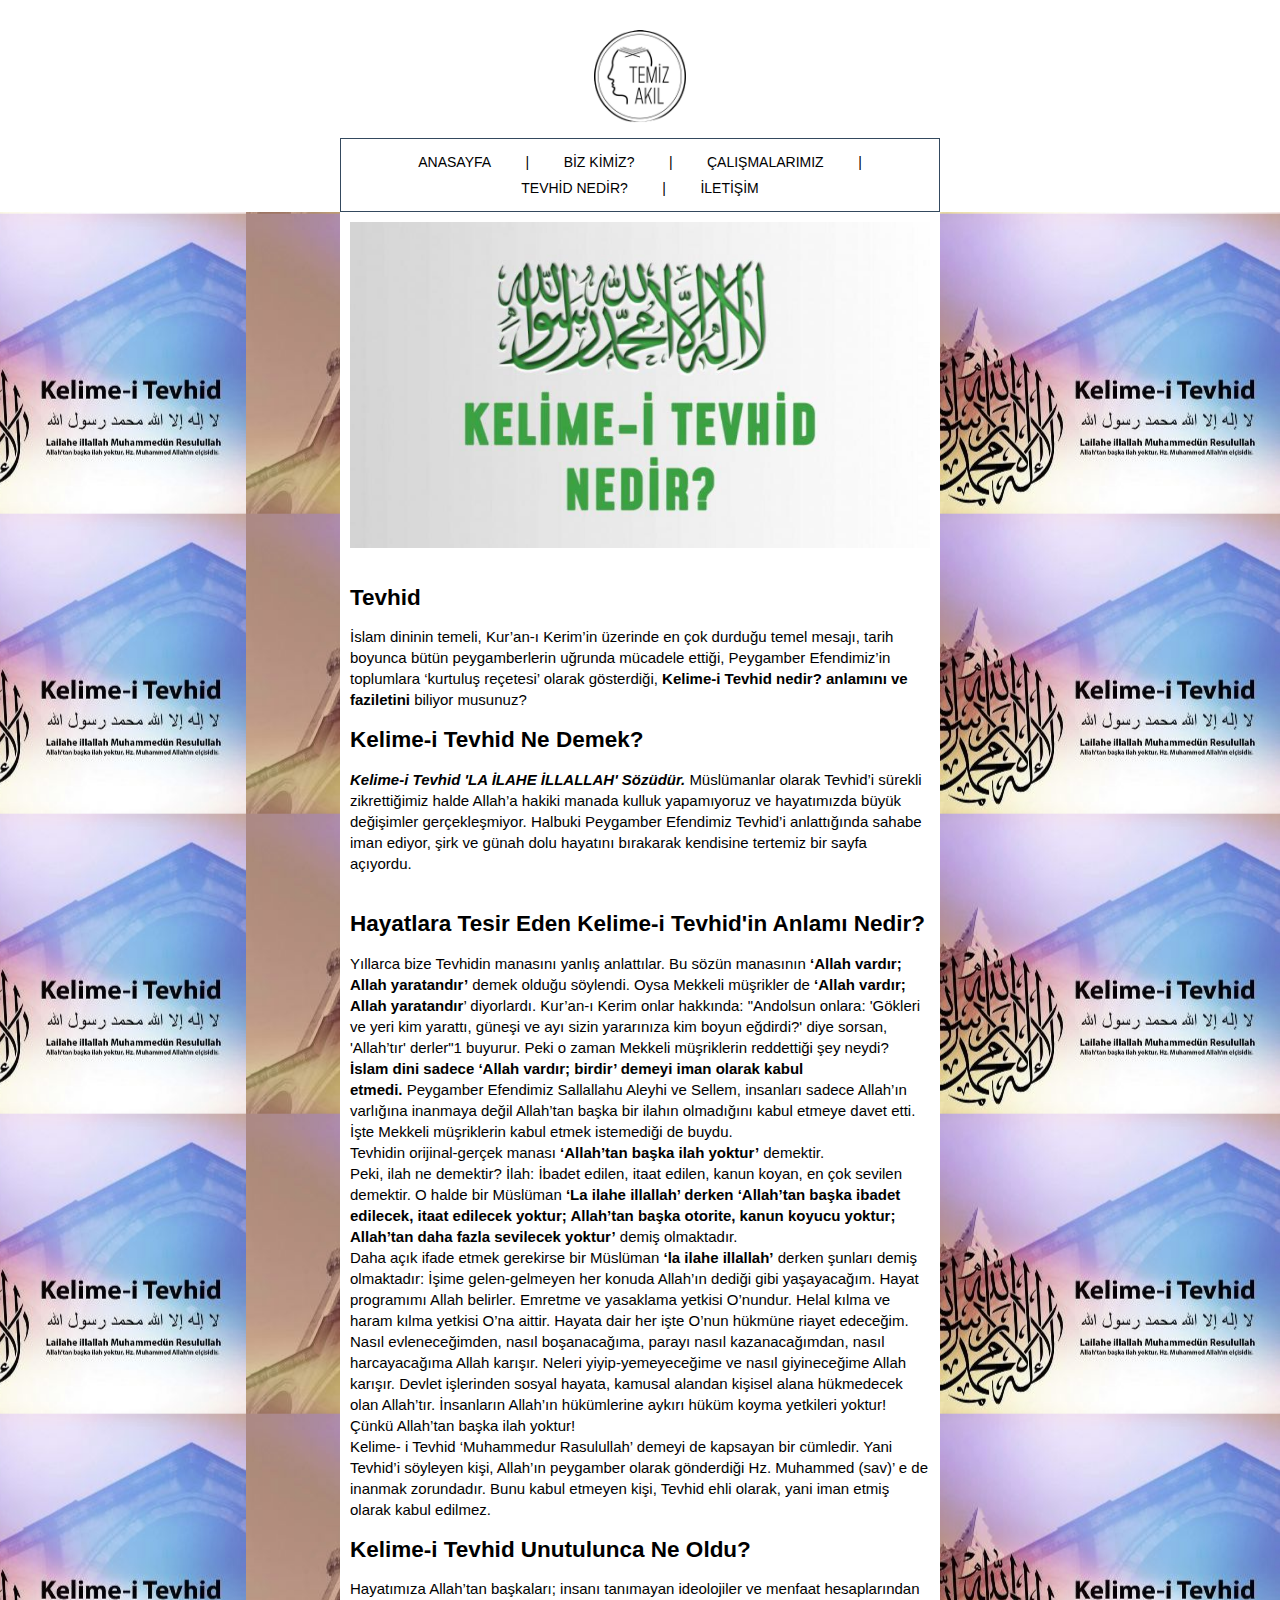
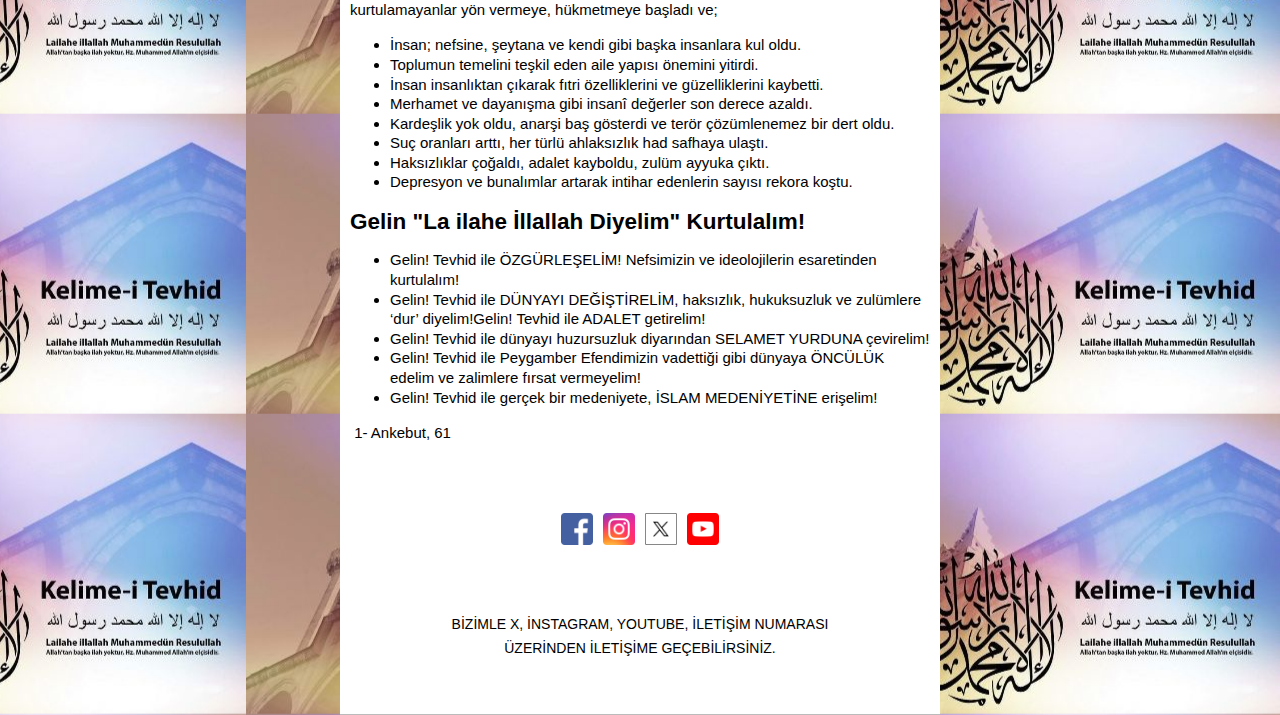
<file: pages/wit.html>
<!DOCTYPE HTML PUBLIC "-//W3C//DTD XHTML 1.0 Transitional //EN" "http://www.w3.org/TR/xhtml1/DTD/xhtml1-transitional.dtd">
<html xmlns="http://www.w3.org/1999/xhtml" xmlns:v="urn:schemas-microsoft-com:vml" xmlns:o="urn:schemas-microsoft-com:office:office">
<head>
<!--[if gte mso 9]>
<xml>
  <o:OfficeDocumentSettings>
    <o:AllowPNG/>
    <o:PixelsPerInch>96</o:PixelsPerInch>
  </o:OfficeDocumentSettings>
</xml>
<![endif]-->
  <meta http-equiv="Content-Type" content="text/html; charset=UTF-8">
  <meta name="viewport" content="width=device-width, initial-scale=1.0">
  <meta name="x-apple-disable-message-reformatting">
  <!--[if !mso]><!--><meta http-equiv="X-UA-Compatible" content="IE=edge"><!--<![endif]-->
  <title></title>
  
    <style type="text/css">
      @media only screen and (min-width: 620px) {
  .u-row {
    width: 600px !important;
  }
  .u-row .u-col {
    vertical-align: top;
  }

  .u-row .u-col-100 {
    width: 600px !important;
  }

}

@media (max-width: 620px) {
  .u-row-container {
    max-width: 100% !important;
    padding-left: 0px !important;
    padding-right: 0px !important;
  }
  .u-row .u-col {
    min-width: 320px !important;
    max-width: 100% !important;
    display: block !important;
  }
  .u-row {
    width: 100% !important;
  }
  .u-col {
    width: 100% !important;
  }
  .u-col > div {
    margin: 0 auto;
  }
}
body {
  margin: 0;
  padding: 0;
}

table,
tr,
td {
  vertical-align: top;
  border-collapse: collapse;
}

p {
  margin: 0;
}

.ie-container table,
.mso-container table {
  table-layout: fixed;
}

* {
  line-height: inherit;
}

a[x-apple-data-detectors='true'] {
  color: inherit !important;
  text-decoration: none !important;
}

@media (max-width: 480px) {
  .hide-mobile {
    max-height: 0px;
    overflow: hidden;
    display: none !important;
  }
}

table, td { color: #000000; } #u_body a { color: #0000ee; text-decoration: underline; } @media (max-width: 480px) { #u_content_image_3 .v-src-width { width: auto !important; } #u_content_image_3 .v-src-max-width { max-width: 31% !important; } #u_content_menu_3 .v-font-size { font-size: 14px !important; } #u_content_menu_3 .v-padding { padding: 5px 10px !important; } #u_content_social_1 .v-container-padding-padding { padding: 40px 10px 10px !important; } #u_content_text_7 .v-container-padding-padding { padding: 10px 10px 20px !important; } }
    </style>
  
  

</head>

<body class="clean-body u_body" style="margin: 0;padding: 0;-webkit-text-size-adjust: 100%;background-color: #e7e7e7;color: #000000">
  <!--[if IE]><div class="ie-container"><![endif]-->
  <!--[if mso]><div class="mso-container"><![endif]-->
  <table id="u_body" style="border-collapse: collapse;table-layout: fixed;border-spacing: 0;mso-table-lspace: 0pt;mso-table-rspace: 0pt;vertical-align: top;min-width: 320px;Margin: 0 auto;background-color: #e7e7e7;width:100%" cellpadding="0" cellspacing="0">
  <tbody>
  <tr style="vertical-align: top">
    <td style="word-break: break-word;border-collapse: collapse !important;vertical-align: top">
    <!--[if (mso)|(IE)]><table width="100%" cellpadding="0" cellspacing="0" border="0"><tr><td align="center" style="background-color: #e7e7e7;"><![endif]-->
    
  
  
<div class="u-row-container" style="padding: 0px;background-color: #ffffff">
  <div class="u-row" style="margin: 0 auto;min-width: 320px;max-width: 600px;overflow-wrap: break-word;word-wrap: break-word;word-break: break-word;background-color: transparent;">
    <div style="border-collapse: collapse;display: table;width: 100%;height: 100%;background-color: transparent;">
      <!--[if (mso)|(IE)]><table width="100%" cellpadding="0" cellspacing="0" border="0"><tr><td style="padding: 0px;background-color: #ffffff;" align="center"><table cellpadding="0" cellspacing="0" border="0" style="width:600px;"><tr style="background-color: transparent;"><![endif]-->
      
<!--[if (mso)|(IE)]><td align="center" width="600" style="background-color: #ffffff;width: 600px;padding: 0px;border-top: 0px solid transparent;border-left: 0px solid transparent;border-right: 0px solid transparent;border-bottom: 0px solid transparent;border-radius: 0px;-webkit-border-radius: 0px; -moz-border-radius: 0px;" valign="top"><![endif]-->
<div class="u-col u-col-100" style="max-width: 320px;min-width: 600px;display: table-cell;vertical-align: top;">
  <div style="background-color: #ffffff;height: 100%;width: 100% !important;border-radius: 0px;-webkit-border-radius: 0px; -moz-border-radius: 0px;">
  <!--[if (!mso)&(!IE)]><!--><div style="box-sizing: border-box; height: 100%; padding: 0px;border-top: 0px solid transparent;border-left: 0px solid transparent;border-right: 0px solid transparent;border-bottom: 0px solid transparent;border-radius: 0px;-webkit-border-radius: 0px; -moz-border-radius: 0px;"><!--<![endif]-->
  
<table id="u_content_image_3" style="font-family:arial,helvetica,sans-serif;" role="presentation" cellpadding="0" cellspacing="0" width="100%" border="0">
  <tbody>
    <tr>
      <td class="v-container-padding-padding" style="overflow-wrap:break-word;word-break:break-word;padding:30px 10px 15px;font-family:arial,helvetica,sans-serif;" align="left">
        
<table width="100%" cellpadding="0" cellspacing="0" border="0">
  <tr>
    <td style="padding-right: 0px;padding-left: 0px;" align="center">
      
      <img align="center" border="0" src="images/image-456.png" alt="image" title="image" style="outline: none;text-decoration: none;-ms-interpolation-mode: bicubic;clear: both;display: inline-block !important;border: none;height: auto;float: none;width: 16%;max-width: 92.8px;" width="92.8" class="v-src-width v-src-max-width"/>
      
    </td>
  </tr>
</table>

      </td>
    </tr>
  </tbody>
</table>

  <!--[if (!mso)&(!IE)]><!--></div><!--<![endif]-->
  </div>
</div>
<!--[if (mso)|(IE)]></td><![endif]-->
      <!--[if (mso)|(IE)]></tr></table></td></tr></table><![endif]-->
    </div>
  </div>
  </div>
  


  
  
<div class="u-row-container" style="padding: 0px;background-color: #ffffff">
  <div class="u-row" style="margin: 0 auto;min-width: 320px;max-width: 600px;overflow-wrap: break-word;word-wrap: break-word;word-break: break-word;background-color: transparent;">
    <div style="border-collapse: collapse;display: table;width: 100%;height: 100%;background-color: transparent;">
      <!--[if (mso)|(IE)]><table width="100%" cellpadding="0" cellspacing="0" border="0"><tr><td style="padding: 0px;background-color: #ffffff;" align="center"><table cellpadding="0" cellspacing="0" border="0" style="width:600px;"><tr style="background-color: transparent;"><![endif]-->
      
<!--[if (mso)|(IE)]><td align="center" width="598" style="background-color: #ffffff;width: 598px;padding: 0px;border-top: 1px solid #34495e;border-left: 1px solid #34495e;border-right: 1px solid #34495e;border-bottom: 1px solid #34495e;border-radius: 0px;-webkit-border-radius: 0px; -moz-border-radius: 0px;" valign="top"><![endif]-->
<div class="u-col u-col-100" style="max-width: 320px;min-width: 600px;display: table-cell;vertical-align: top;">
  <div style="background-color: #ffffff;height: 100%;width: 100% !important;border-radius: 0px;-webkit-border-radius: 0px; -moz-border-radius: 0px;">
  <!--[if (!mso)&(!IE)]><!--><div style="box-sizing: border-box; height: 100%; padding: 0px;border-top: 1px solid #34495e;border-left: 1px solid #34495e;border-right: 1px solid #34495e;border-bottom: 1px solid #34495e;border-radius: 0px;-webkit-border-radius: 0px; -moz-border-radius: 0px;"><!--<![endif]-->
  
<table id="u_content_menu_3" style="font-family:arial,helvetica,sans-serif;" role="presentation" cellpadding="0" cellspacing="0" width="100%" border="0">
  <tbody>
    <tr>
      <td class="v-container-padding-padding" style="overflow-wrap:break-word;word-break:break-word;padding:10px;font-family:arial,helvetica,sans-serif;" align="left">
        
<div class="menu" style="text-align:center">
<!--[if (mso)|(IE)]><table role="presentation" border="0" cellpadding="0" cellspacing="0" align="center"><tr><![endif]-->

  <!--[if (mso)|(IE)]><td style="padding:5px 15px"><![endif]-->
  
     
    <a href="index.html" target="_self" style="padding:5px 15px;display:inline-block;color:#000000;font-family:comic sans ms,sans-serif;font-size:14px;text-decoration:none"  class="v-padding v-font-size">
      ANASAYFA
    </a>
  
  <!--[if (mso)|(IE)]></td><![endif]-->
  
    <!--[if (mso)|(IE)]><td style="padding:5px 15px"><![endif]-->
    <span style="padding:5px 15px;display:inline-block;color:#000000;font-family:comic sans ms,sans-serif;font-size:14px;" class="v-padding v-font-size hide-mobile">
      |
    </span>
    <!--[if (mso)|(IE)]></td><![endif]-->
  

  <!--[if (mso)|(IE)]><td style="padding:5px 15px"><![endif]-->
  
    <a href="aboutus.html" target="_self" style="padding:5px 15px;display:inline-block;color:#000000;font-family:comic sans ms,sans-serif;font-size:14px;text-decoration:none"  class="v-padding v-font-size">
      BİZ KİMİZ?
    </a>
  
  <!--[if (mso)|(IE)]></td><![endif]-->
  
    <!--[if (mso)|(IE)]><td style="padding:5px 15px"><![endif]-->
    <span style="padding:5px 15px;display:inline-block;color:#000000;font-family:comic sans ms,sans-serif;font-size:14px;" class="v-padding v-font-size hide-mobile">
      |
    </span>
    <!--[if (mso)|(IE)]></td><![endif]-->
  

  <!--[if (mso)|(IE)]><td style="padding:5px 15px"><![endif]-->
  
    <a href="works.html" target="_self" style="padding:5px 15px;display:inline-block;color:#000000;font-family:comic sans ms,sans-serif;font-size:14px;text-decoration:none"  class="v-padding v-font-size">
      ÇALIŞMALARIMIZ
    </a>
  
  <!--[if (mso)|(IE)]></td><![endif]-->
  
    <!--[if (mso)|(IE)]><td style="padding:5px 15px"><![endif]-->
    <span style="padding:5px 15px;display:inline-block;color:#000000;font-family:comic sans ms,sans-serif;font-size:14px;" class="v-padding v-font-size hide-mobile">
      |
    </span>
    <!--[if (mso)|(IE)]></td><![endif]-->
  

  <!--[if (mso)|(IE)]><td style="padding:5px 15px"><![endif]-->
  
    <a href="wit.html" target="_self" style="padding:5px 15px;display:inline-block;color:#000000;font-family:comic sans ms,sans-serif;font-size:14px;text-decoration:none"  class="v-padding v-font-size">
      TEVHİD NEDİR?
    </a>
  
  <!--[if (mso)|(IE)]></td><![endif]-->
  
    <!--[if (mso)|(IE)]><td style="padding:5px 15px"><![endif]-->
    <span style="padding:5px 15px;display:inline-block;color:#000000;font-family:comic sans ms,sans-serif;font-size:14px;" class="v-padding v-font-size hide-mobile">
      |
    </span>
    <!--[if (mso)|(IE)]></td><![endif]-->
  

  <!--[if (mso)|(IE)]><td style="padding:5px 15px"><![endif]-->
  
    <a href="contact.html" target="_self" style="padding:5px 15px;display:inline-block;color:#000000;font-family:comic sans ms,sans-serif;font-size:14px;text-decoration:none"  class="v-padding v-font-size">
      İLETİŞİM
    </a>
  <!--[if (mso)|(IE)]></td><![endif]-->
  

<!--[if (mso)|(IE)]></tr></table><![endif]-->
</div>

      </td>
    </tr>
  </tbody>
</table>

  <!--[if (!mso)&(!IE)]><!--></div><!--<![endif]-->
  </div>
</div>
<!--[if (mso)|(IE)]></td><![endif]-->
      <!--[if (mso)|(IE)]></tr></table></td></tr></table><![endif]-->
    </div>
  </div>
  </div>
  


  
  
    <!--[if gte mso 9]>
      <table cellpadding="0" cellspacing="0" border="0" style="margin: 0 auto;min-width: 320px;max-width: 600px;">
        <tr>
          <td background="https://assets.unlayer.com/stock-templates/1704910861625-827378.jpg" valign="top" width="100%">
      <v:rect xmlns:v="urn:schemas-microsoft-com:vml" fill="true" stroke="false" style="mso-width-percent:1000;">
        <v:fill type="tile" src="https://assets.unlayer.com/stock-templates/1704910861625-827378.jpg" /><v:textbox style="mso-fit-shape-to-text:true" inset="0,0,0,0">
      <![endif]-->
  
<div class="u-row-container" style="padding: 0px;background-image: url('images/image-678.jpeg');background-repeat: repeat;background-position: right center;background-color: #ffffff">
  <div class="u-row" style="margin: 0 auto;min-width: 320px;max-width: 600px;overflow-wrap: break-word;word-wrap: break-word;word-break: break-word;background-color: transparent;">
    <div style="border-collapse: collapse;display: table;width: 100%;height: 100%;background-color: transparent;">
      <!--[if (mso)|(IE)]><table width="100%" cellpadding="0" cellspacing="0" border="0"><tr><td style="padding: 0px;background-image: url('images/image-6.jpeg');background-repeat: repeat;background-position: right center;background-color: #ffffff;" align="center"><table cellpadding="0" cellspacing="0" border="0" style="width:600px;"><tr style="background-color: transparent;"><![endif]-->
      
<!--[if (mso)|(IE)]><td align="center" width="600" style="background-color: #ffffff;width: 600px;padding: 0px;border-top: 0px solid transparent;border-left: 0px solid transparent;border-right: 0px solid transparent;border-bottom: 0px solid transparent;border-radius: 0px;-webkit-border-radius: 0px; -moz-border-radius: 0px;" valign="top"><![endif]-->
<div class="u-col u-col-100" style="max-width: 320px;min-width: 600px;display: table-cell;vertical-align: top;">
  <div style="background-color: #ffffff;height: 100%;width: 100% !important;border-radius: 0px;-webkit-border-radius: 0px; -moz-border-radius: 0px;">
  <!--[if (!mso)&(!IE)]><!--><div style="box-sizing: border-box; height: 100%; padding: 0px;border-top: 0px solid transparent;border-left: 0px solid transparent;border-right: 0px solid transparent;border-bottom: 0px solid transparent;border-radius: 0px;-webkit-border-radius: 0px; -moz-border-radius: 0px;"><!--<![endif]-->
  
<table style="font-family:arial,helvetica,sans-serif;" role="presentation" cellpadding="0" cellspacing="0" width="100%" border="0">
  <tbody>
    <tr>
      <td class="v-container-padding-padding" style="overflow-wrap:break-word;word-break:break-word;padding:10px;font-family:arial,helvetica,sans-serif;" align="left">
        
<table width="100%" cellpadding="0" cellspacing="0" border="0">
  <tr>
    <td style="padding-right: 0px;padding-left: 0px;" align="center">
      
      <img align="center" border="0" src="images/image-789.jpeg" alt="" title="" style="outline: none;text-decoration: none;-ms-interpolation-mode: bicubic;clear: both;display: inline-block !important;border: none;height: auto;float: none;width: 100%;max-width: 580px;" width="580" class="v-src-width v-src-max-width"/>
      
    </td>
  </tr>
</table>

      </td>
    </tr>
  </tbody>
</table>

<table style="font-family:arial,helvetica,sans-serif;" role="presentation" cellpadding="0" cellspacing="0" width="100%" border="0">
  <tbody>
    <tr>
      <td class="v-container-padding-padding" style="overflow-wrap:break-word;word-break:break-word;padding:10px;font-family:arial,helvetica,sans-serif;" align="left">
        
  <div class="v-font-size" style="font-size: 15px; line-height: 140%; text-align: left; word-wrap: break-word;">
    <h2><strong>Tevhid</strong></h2>
<p style="line-height: 140%;">İslam dininin temeli, Kur’an-ı Kerim’in üzerinde en çok durduğu temel mesajı, tarih boyunca bütün peygamberlerin uğrunda mücadele ettiği, Peygamber Efendimiz’in toplumlara ‘kurtuluş reçetesi’ olarak gösterdiği, <strong>Kelime-i Tevhid nedir? anlamını ve faziletini</strong> biliyor musunuz?</p>
<h2>Kelime-i Tevhid Ne Demek? </h2>
<p style="line-height: 140%;"><strong><em>Kelime-i Tevhid 'LA İLAHE İLLALLAH' Sözüdür. </em></strong>Müslümanlar olarak Tevhid’i sürekli zikrettiğimiz halde Allah’a hakiki manada kulluk yapamıyoruz ve hayatımızda büyük değişimler gerçekleşmiyor. Halbuki Peygamber Efendimiz Tevhid’i anlattığında sahabe iman ediyor, şirk ve günah dolu hayatını bırakarak kendisine tertemiz bir sayfa açıyordu.</p>
<p style="line-height: 140%;"> </p>
<h2>Hayatlara Tesir Eden Kelime-i Tevhid'in Anlamı Nedir?</h2>
<p style="line-height: 140%;">Yıllarca bize Tevhidin manasını yanlış anlattılar. Bu sözün manasının <strong>‘Allah vardır; Allah yaratandır’</strong> demek olduğu söylendi. Oysa Mekkeli müşrikler de <strong>‘Allah vardır; Allah yaratandır</strong>’ diyorlardı. Kur’an-ı Kerim onlar hakkında: "Andolsun onlara: 'Gökleri ve yeri kim yarattı, güneşi ve ayı sizin yararınıza kim boyun eğdirdi?' diye sorsan, 'Allah’tır' derler"1 buyurur. Peki o zaman Mekkeli müşriklerin reddettiği şey neydi? </p>
<p style="line-height: 140%;"><strong>İslam dini sadece ‘Allah vardır; birdir’ demeyi iman olarak kabul etmedi.</strong> Peygamber Efendimiz Sallallahu Aleyhi ve Sellem, insanları sadece Allah’ın varlığına inanmaya değil Allah’tan başka bir ilahın olmadığını kabul etmeye davet etti. İşte Mekkeli müşriklerin kabul etmek istemediği de buydu.</p>
<p style="line-height: 140%;">Tevhidin orijinal-gerçek manası <strong>‘Allah’tan başka ilah yoktur’ </strong>demektir. </p>
<p style="line-height: 140%;">Peki, ilah ne demektir? İlah: İbadet edilen, itaat edilen, kanun koyan, en çok sevilen demektir. O halde bir Müslüman <strong>‘La ilahe illallah’ derken ‘Allah’tan başka ibadet edilecek, itaat edilecek yoktur; Allah’tan başka otorite, kanun koyucu yoktur; Allah’tan daha fazla sevilecek yoktur’</strong> demiş olmaktadır.</p>
<p style="line-height: 140%;">Daha açık ifade etmek gerekirse bir Müslüman <strong>‘la ilahe illallah’</strong> derken şunları demiş olmaktadır: İşime gelen-gelmeyen her konuda Allah’ın dediği gibi yaşayacağım. Hayat programımı Allah belirler. Emretme ve yasaklama yetkisi O’nundur. Helal kılma ve haram kılma yetkisi O’na aittir. Hayata dair her işte O’nun hükmüne riayet edeceğim. Nasıl evleneceğimden, nasıl boşanacağıma, parayı nasıl kazanacağımdan, nasıl harcayacağıma Allah karışır. Neleri yiyip-yemeyeceğime ve nasıl giyineceğime Allah karışır. Devlet işlerinden sosyal hayata, kamusal alandan kişisel alana hükmedecek olan Allah’tır. İnsanların Allah’ın hükümlerine aykırı hüküm koyma yetkileri yoktur! Çünkü Allah’tan başka ilah yoktur!</p>
<p style="line-height: 140%;">Kelime- i Tevhid ‘Muhammedur Rasulullah’ demeyi de kapsayan bir cümledir. Yani Tevhid’i söyleyen kişi, Allah’ın peygamber olarak gönderdiği Hz. Muhammed (sav)’ e de inanmak zorundadır. Bunu kabul etmeyen kişi, Tevhid ehli olarak, yani iman etmiş olarak kabul edilmez.</p>
<h2>Kelime-i Tevhid Unutulunca Ne Oldu?</h2>
<p style="line-height: 140%;">Hayatımıza Allah’tan başkaları; insanı tanımayan ideolojiler ve menfaat hesaplarından kurtulamayanlar yön vermeye, hükmetmeye başladı ve;</p>
<ul>
<li style="line-height: 19.6px;">İnsan; nefsine, şeytana ve kendi gibi başka insanlara kul oldu.</li>
<li style="line-height: 19.6px;">Toplumun temelini teşkil eden aile yapısı önemini yitirdi.</li>
<li style="line-height: 19.6px;">İnsan insanlıktan çıkarak fıtri özelliklerini ve güzelliklerini kaybetti.</li>
<li style="line-height: 19.6px;">Merhamet ve dayanışma gibi insanî değerler son derece azaldı.</li>
<li style="line-height: 19.6px;">Kardeşlik yok oldu, anarşi baş gösterdi ve terör çözümlenemez bir dert oldu.</li>
<li style="line-height: 19.6px;">Suç oranları arttı, her türlü ahlaksızlık had safhaya ulaştı.</li>
<li style="line-height: 19.6px;">Haksızlıklar çoğaldı, adalet kayboldu, zulüm ayyuka çıktı.</li>
<li style="line-height: 19.6px;">Depresyon ve bunalımlar artarak intihar edenlerin sayısı rekora koştu.</li>
</ul>
<h2>Gelin "La ilahe İllallah Diyelim" Kurtulalım!</h2>
<ul>
<li style="line-height: 19.6px;">Gelin! Tevhid ile ÖZGÜRLEŞELİM! Nefsimizin ve ideolojilerin esaretinden kurtulalım!</li>
<li style="line-height: 19.6px;">Gelin! Tevhid ile DÜNYAYI DEĞİŞTİRELİM, haksızlık, hukuksuzluk ve zulümlere ‘dur’ diyelim!Gelin! Tevhid ile ADALET getirelim!</li>
<li style="line-height: 19.6px;">Gelin! Tevhid ile dünyayı huzursuzluk diyarından SELAMET YURDUNA çevirelim!</li>
<li style="line-height: 19.6px;">Gelin! Tevhid ile Peygamber Efendimizin vadettiği gibi dünyaya ÖNCÜLÜK edelim ve zalimlere fırsat vermeyelim!</li>
<li style="line-height: 19.6px;">Gelin! Tevhid ile gerçek bir medeniyete, İSLAM MEDENİYETİNE erişelim!</li>
</ul>
<p style="line-height: 140%;"> 1- Ankebut, 61</p>
  </div>

      </td>
    </tr>
  </tbody>
</table>

<table id="u_content_social_1" style="font-family:arial,helvetica,sans-serif;" role="presentation" cellpadding="0" cellspacing="0" width="100%" border="0">
  <tbody>
    <tr>
      <td class="v-container-padding-padding" style="overflow-wrap:break-word;word-break:break-word;padding:60px 10px 10px;font-family:arial,helvetica,sans-serif;" align="left">
        
<div align="center">
  <div style="display: table; max-width:167px;">
  <!--[if (mso)|(IE)]><table width="167" cellpadding="0" cellspacing="0" border="0"><tr><td style="border-collapse:collapse;" align="center"><table width="100%" cellpadding="0" cellspacing="0" border="0" style="border-collapse:collapse; mso-table-lspace: 0pt;mso-table-rspace: 0pt; width:167px;"><tr><![endif]-->
  
    
    <!--[if (mso)|(IE)]><td width="32" style="width:32px; padding-right: 10px;" valign="top"><![endif]-->
    <table align="left" border="0" cellspacing="0" cellpadding="0" width="32" height="32" style="width: 32px !important;height: 32px !important;display: inline-block;border-collapse: collapse;table-layout: fixed;border-spacing: 0;mso-table-lspace: 0pt;mso-table-rspace: 0pt;vertical-align: top;margin-right: 10px">
      <tbody><tr style="vertical-align: top"><td align="left" valign="middle" style="word-break: break-word;border-collapse: collapse !important;vertical-align: top">
        <a href="https://m.facebook.com/people/Temiz-Ak%C4%B1l/100087011501452/" title="Facebook" target="_blank">
          <img src="images/image-123.png" alt="Facebook" title="Facebook" width="32" style="outline: none;text-decoration: none;-ms-interpolation-mode: bicubic;clear: both;display: block !important;border: none;height: auto;float: none;max-width: 32px !important">
        </a>
      </td></tr>
    </tbody></table>
    <!--[if (mso)|(IE)]></td><![endif]-->
    
    <!--[if (mso)|(IE)]><td width="32" style="width:32px; padding-right: 10px;" valign="top"><![endif]-->
    <table align="left" border="0" cellspacing="0" cellpadding="0" width="32" height="32" style="width: 32px !important;height: 32px !important;display: inline-block;border-collapse: collapse;table-layout: fixed;border-spacing: 0;mso-table-lspace: 0pt;mso-table-rspace: 0pt;vertical-align: top;margin-right: 10px">
      <tbody><tr style="vertical-align: top"><td align="left" valign="middle" style="word-break: break-word;border-collapse: collapse !important;vertical-align: top">
        <a href="https://www.instagram.com/temizakiltr/" title="Instagram" target="_blank">
          <img src="images/image-234.png" alt="Instagram" title="Instagram" width="32" style="outline: none;text-decoration: none;-ms-interpolation-mode: bicubic;clear: both;display: block !important;border: none;height: auto;float: none;max-width: 32px !important">
        </a>
      </td></tr>
    </tbody></table>
    <!--[if (mso)|(IE)]></td><![endif]-->
    
    <!--[if (mso)|(IE)]><td width="32" style="width:32px; padding-right: 10px;" valign="top"><![endif]-->
    <table align="left" border="0" cellspacing="0" cellpadding="0" width="32" height="32" style="width: 32px !important;height: 32px !important;display: inline-block;border-collapse: collapse;table-layout: fixed;border-spacing: 0;mso-table-lspace: 0pt;mso-table-rspace: 0pt;vertical-align: top;margin-right: 10px">
      <tbody><tr style="vertical-align: top"><td align="left" valign="middle" style="word-break: break-word;border-collapse: collapse !important;vertical-align: top">
        <a href="https://twitter.com/temizakil?lang=en" title="X" target="_blank">
          <img src="images/image-567.png" alt="X" title="X" width="32" style="outline: none;text-decoration: none;-ms-interpolation-mode: bicubic;clear: both;display: block !important;border: none;height: auto;float: none;max-width: 32px !important">
        </a>
      </td></tr>
    </tbody></table>
    <!--[if (mso)|(IE)]></td><![endif]-->
    
    <!--[if (mso)|(IE)]><td width="32" style="width:32px; padding-right: 0px;" valign="top"><![endif]-->
    <table align="left" border="0" cellspacing="0" cellpadding="0" width="32" height="32" style="width: 32px !important;height: 32px !important;display: inline-block;border-collapse: collapse;table-layout: fixed;border-spacing: 0;mso-table-lspace: 0pt;mso-table-rspace: 0pt;vertical-align: top;margin-right: 0px">
      <tbody><tr style="vertical-align: top"><td align="left" valign="middle" style="word-break: break-word;border-collapse: collapse !important;vertical-align: top">
        <a href="https://www.youtube.com/channel/UCRaeDvK9sxRROP9TxUFyf6w" title="YouTube" target="_blank">
          <img src="images/image-345.png" alt="YouTube" title="YouTube" width="32" style="outline: none;text-decoration: none;-ms-interpolation-mode: bicubic;clear: both;display: block !important;border: none;height: auto;float: none;max-width: 32px !important">
        </a>
      </td></tr>
    </tbody></table>
    <!--[if (mso)|(IE)]></td><![endif]-->
    
    
    <!--[if (mso)|(IE)]></tr></table></td></tr></table><![endif]-->
  </div>
</div>

      </td>
    </tr>
  </tbody>
</table>

<table id="u_content_text_7" style="font-family:arial,helvetica,sans-serif;" role="presentation" cellpadding="0" cellspacing="0" width="100%" border="0">
  <tbody>
    <tr>
      <td class="v-container-padding-padding" style="overflow-wrap:break-word;word-break:break-word;padding:10px 100px 30px;font-family:arial,helvetica,sans-serif;" align="left">
        
  <div class="v-font-size" style="font-size: 14px; line-height: 170%; text-align: center; word-wrap: break-word;">
    <p style="font-size: 14px; line-height: 170%;"> </p>
<p style="font-size: 14px; line-height: 170%;"> </p>
<p style="font-size: 14px; line-height: 170%;">BİZİMLE X, İNSTAGRAM, YOUTUBE, İLETİŞİM NUMARASI ÜZERİNDEN İLETİŞİME GEÇEBİLİRSİNİZ.</p>
<p style="font-size: 14px; line-height: 170%;"> </p>
  </div>

      </td>
    </tr>
  </tbody>
</table>

<table style="font-family:arial,helvetica,sans-serif;" role="presentation" cellpadding="0" cellspacing="0" width="100%" border="0">
  <tbody>
    <tr>
      <td class="v-container-padding-padding" style="overflow-wrap:break-word;word-break:break-word;padding:0px;font-family:arial,helvetica,sans-serif;" align="left">
        
  <table height="0px" align="center" border="0" cellpadding="0" cellspacing="0" width="100%" style="border-collapse: collapse;table-layout: fixed;border-spacing: 0;mso-table-lspace: 0pt;mso-table-rspace: 0pt;vertical-align: top;border-top: 1px solid #BBBBBB;-ms-text-size-adjust: 100%;-webkit-text-size-adjust: 100%">
    <tbody>
      <tr style="vertical-align: top">
        <td style="word-break: break-word;border-collapse: collapse !important;vertical-align: top;font-size: 0px;line-height: 0px;mso-line-height-rule: exactly;-ms-text-size-adjust: 100%;-webkit-text-size-adjust: 100%">
          <span>&#160;</span>
        </td>
      </tr>
    </tbody>
  </table>

      </td>
    </tr>
  </tbody>
</table>

  <!--[if (!mso)&(!IE)]><!--></div><!--<![endif]-->
  </div>
</div>
<!--[if (mso)|(IE)]></td><![endif]-->
      <!--[if (mso)|(IE)]></tr></table></td></tr></table><![endif]-->
    </div>
  </div>
  </div>
  
    <!--[if gte mso 9]>
      </v:textbox></v:rect>
    </td>
    </tr>
    </table>
    <![endif]-->
    


    <!--[if (mso)|(IE)]></td></tr></table><![endif]-->
    </td>
  </tr>
  </tbody>
  </table>
  <!--[if mso]></div><![endif]-->
  <!--[if IE]></div><![endif]-->
</body>

</html>
</file>
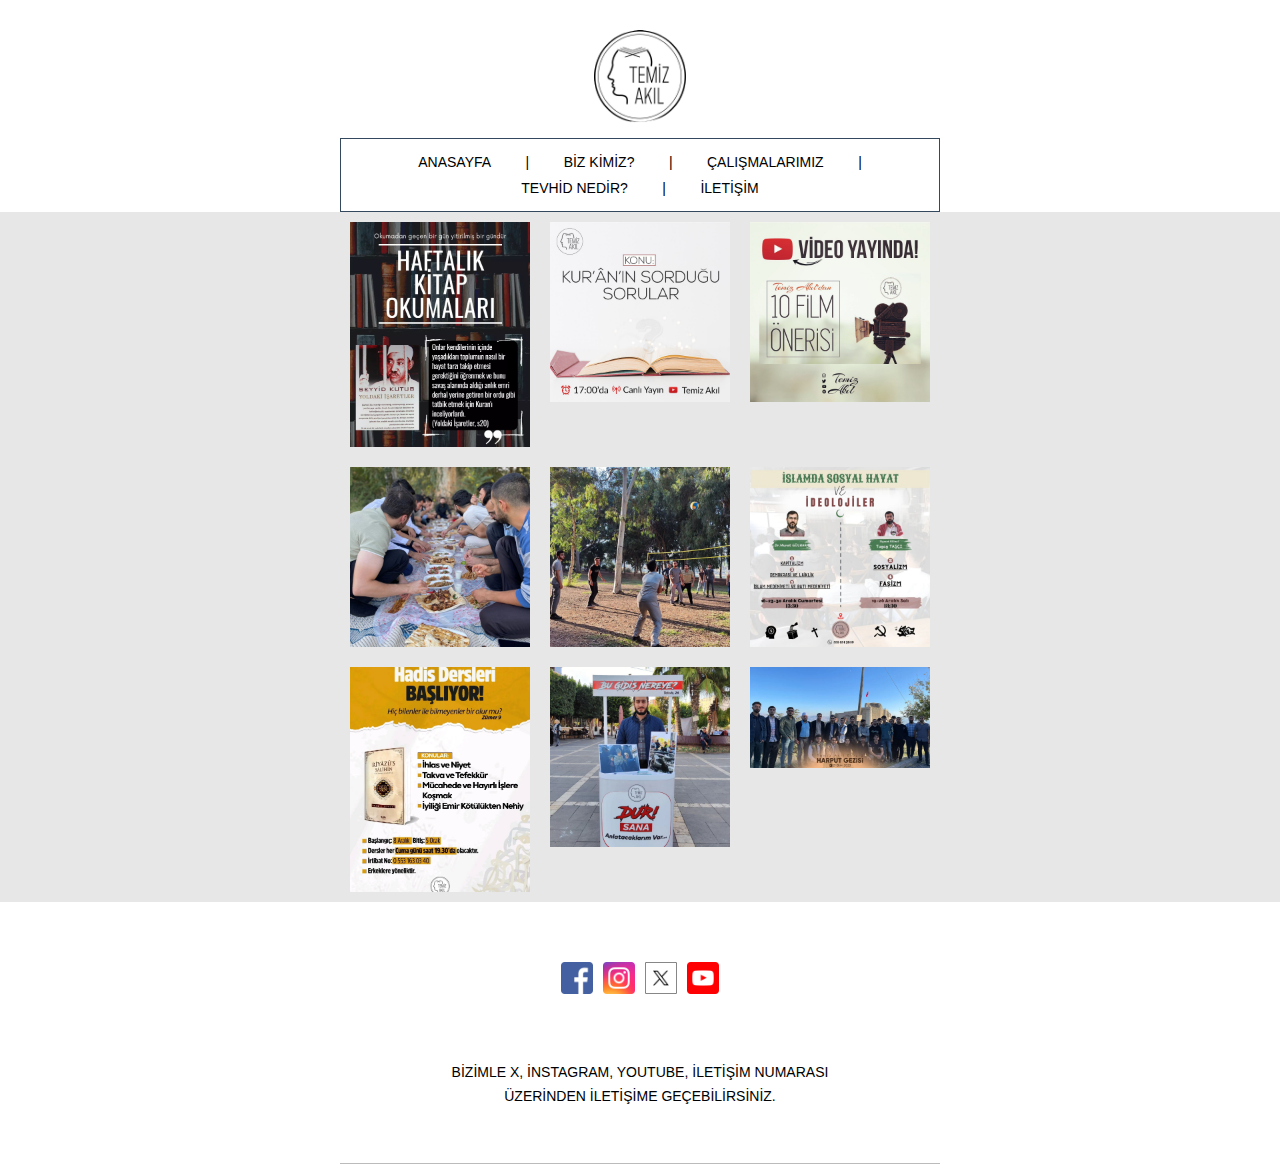
<file: pages/works.html>
<!DOCTYPE HTML PUBLIC "-//W3C//DTD XHTML 1.0 Transitional //EN" "http://www.w3.org/TR/xhtml1/DTD/xhtml1-transitional.dtd">
<html xmlns="http://www.w3.org/1999/xhtml" xmlns:v="urn:schemas-microsoft-com:vml" xmlns:o="urn:schemas-microsoft-com:office:office">
<head>
<!--[if gte mso 9]>
<xml>
  <o:OfficeDocumentSettings>
    <o:AllowPNG/>
    <o:PixelsPerInch>96</o:PixelsPerInch>
  </o:OfficeDocumentSettings>
</xml>
<![endif]-->
  <meta http-equiv="Content-Type" content="text/html; charset=UTF-8">
  <meta name="viewport" content="width=device-width, initial-scale=1.0">
  <meta name="x-apple-disable-message-reformatting">
  <!--[if !mso]><!--><meta http-equiv="X-UA-Compatible" content="IE=edge"><!--<![endif]-->
  <title></title>
  
    <style type="text/css">
      @media only screen and (min-width: 620px) {
  .u-row {
    width: 600px !important;
  }
  .u-row .u-col {
    vertical-align: top;
  }

  .u-row .u-col-33p33 {
    width: 199.98px !important;
  }

  .u-row .u-col-100 {
    width: 600px !important;
  }

}

@media (max-width: 620px) {
  .u-row-container {
    max-width: 100% !important;
    padding-left: 0px !important;
    padding-right: 0px !important;
  }
  .u-row .u-col {
    min-width: 320px !important;
    max-width: 100% !important;
    display: block !important;
  }
  .u-row {
    width: 100% !important;
  }
  .u-col {
    width: 100% !important;
  }
  .u-col > div {
    margin: 0 auto;
  }
}
body {
  margin: 0;
  padding: 0;
}

table,
tr,
td {
  vertical-align: top;
  border-collapse: collapse;
}

p {
  margin: 0;
}

.ie-container table,
.mso-container table {
  table-layout: fixed;
}

* {
  line-height: inherit;
}

a[x-apple-data-detectors='true'] {
  color: inherit !important;
  text-decoration: none !important;
}

@media (max-width: 480px) {
  .hide-mobile {
    max-height: 0px;
    overflow: hidden;
    display: none !important;
  }
}

table, td { color: #000000; } #u_body a { color: #0000ee; text-decoration: underline; } @media (max-width: 480px) { #u_content_image_3 .v-src-width { width: auto !important; } #u_content_image_3 .v-src-max-width { max-width: 31% !important; } #u_content_menu_3 .v-font-size { font-size: 14px !important; } #u_content_menu_3 .v-padding { padding: 5px 10px !important; } #u_content_social_1 .v-container-padding-padding { padding: 40px 10px 10px !important; } #u_content_text_7 .v-container-padding-padding { padding: 10px 10px 20px !important; } }
    </style>
  
  

</head>

<body class="clean-body u_body" style="margin: 0;padding: 0;-webkit-text-size-adjust: 100%;background-color: #e7e7e7;color: #000000">
  <!--[if IE]><div class="ie-container"><![endif]-->
  <!--[if mso]><div class="mso-container"><![endif]-->
  <table id="u_body" style="border-collapse: collapse;table-layout: fixed;border-spacing: 0;mso-table-lspace: 0pt;mso-table-rspace: 0pt;vertical-align: top;min-width: 320px;Margin: 0 auto;background-color: #e7e7e7;width:100%" cellpadding="0" cellspacing="0">
  <tbody>
  <tr style="vertical-align: top">
    <td style="word-break: break-word;border-collapse: collapse !important;vertical-align: top">
    <!--[if (mso)|(IE)]><table width="100%" cellpadding="0" cellspacing="0" border="0"><tr><td align="center" style="background-color: #e7e7e7;"><![endif]-->
    
  
  
<div class="u-row-container" style="padding: 0px;background-color: #ffffff">
  <div class="u-row" style="margin: 0 auto;min-width: 320px;max-width: 600px;overflow-wrap: break-word;word-wrap: break-word;word-break: break-word;background-color: transparent;">
    <div style="border-collapse: collapse;display: table;width: 100%;height: 100%;background-color: transparent;">
      <!--[if (mso)|(IE)]><table width="100%" cellpadding="0" cellspacing="0" border="0"><tr><td style="padding: 0px;background-color: #ffffff;" align="center"><table cellpadding="0" cellspacing="0" border="0" style="width:600px;"><tr style="background-color: transparent;"><![endif]-->
      
<!--[if (mso)|(IE)]><td align="center" width="600" style="background-color: #ffffff;width: 600px;padding: 0px;border-top: 0px solid transparent;border-left: 0px solid transparent;border-right: 0px solid transparent;border-bottom: 0px solid transparent;border-radius: 0px;-webkit-border-radius: 0px; -moz-border-radius: 0px;" valign="top"><![endif]-->
<div class="u-col u-col-100" style="max-width: 320px;min-width: 600px;display: table-cell;vertical-align: top;">
  <div style="background-color: #ffffff;height: 100%;width: 100% !important;border-radius: 0px;-webkit-border-radius: 0px; -moz-border-radius: 0px;">
  <!--[if (!mso)&(!IE)]><!--><div style="box-sizing: border-box; height: 100%; padding: 0px;border-top: 0px solid transparent;border-left: 0px solid transparent;border-right: 0px solid transparent;border-bottom: 0px solid transparent;border-radius: 0px;-webkit-border-radius: 0px; -moz-border-radius: 0px;"><!--<![endif]-->
  
<table id="u_content_image_3" style="font-family:arial,helvetica,sans-serif;" role="presentation" cellpadding="0" cellspacing="0" width="100%" border="0">
  <tbody>
    <tr>
      <td class="v-container-padding-padding" style="overflow-wrap:break-word;word-break:break-word;padding:30px 10px 15px;font-family:arial,helvetica,sans-serif;" align="left">
        
<table width="100%" cellpadding="0" cellspacing="0" border="0">
  <tr>
    <td style="padding-right: 0px;padding-left: 0px;" align="center">
      
      <img align="center" border="0" src="images/image-111.png" alt="image" title="image" style="outline: none;text-decoration: none;-ms-interpolation-mode: bicubic;clear: both;display: inline-block !important;border: none;height: auto;float: none;width: 16%;max-width: 92.8px;" width="92.8" class="v-src-width v-src-max-width"/>
      
    </td>
  </tr>
</table>

      </td>
    </tr>
  </tbody>
</table>

  <!--[if (!mso)&(!IE)]><!--></div><!--<![endif]-->
  </div>
</div>
<!--[if (mso)|(IE)]></td><![endif]-->
      <!--[if (mso)|(IE)]></tr></table></td></tr></table><![endif]-->
    </div>
  </div>
  </div>
  


  
  
<div class="u-row-container" style="padding: 0px;background-color: #ffffff">
  <div class="u-row" style="margin: 0 auto;min-width: 320px;max-width: 600px;overflow-wrap: break-word;word-wrap: break-word;word-break: break-word;background-color: transparent;">
    <div style="border-collapse: collapse;display: table;width: 100%;height: 100%;background-color: transparent;">
      <!--[if (mso)|(IE)]><table width="100%" cellpadding="0" cellspacing="0" border="0"><tr><td style="padding: 0px;background-color: #ffffff;" align="center"><table cellpadding="0" cellspacing="0" border="0" style="width:600px;"><tr style="background-color: transparent;"><![endif]-->
      
<!--[if (mso)|(IE)]><td align="center" width="598" style="background-color: #ffffff;width: 598px;padding: 0px;border-top: 1px solid #34495e;border-left: 1px solid #34495e;border-right: 1px solid #34495e;border-bottom: 1px solid #34495e;border-radius: 0px;-webkit-border-radius: 0px; -moz-border-radius: 0px;" valign="top"><![endif]-->
<div class="u-col u-col-100" style="max-width: 320px;min-width: 600px;display: table-cell;vertical-align: top;">
  <div style="background-color: #ffffff;height: 100%;width: 100% !important;border-radius: 0px;-webkit-border-radius: 0px; -moz-border-radius: 0px;">
  <!--[if (!mso)&(!IE)]><!--><div style="box-sizing: border-box; height: 100%; padding: 0px;border-top: 1px solid #34495e;border-left: 1px solid #34495e;border-right: 1px solid #34495e;border-bottom: 1px solid #34495e;border-radius: 0px;-webkit-border-radius: 0px; -moz-border-radius: 0px;"><!--<![endif]-->
  
<table id="u_content_menu_3" style="font-family:arial,helvetica,sans-serif;" role="presentation" cellpadding="0" cellspacing="0" width="100%" border="0">
  <tbody>
    <tr>
      <td class="v-container-padding-padding" style="overflow-wrap:break-word;word-break:break-word;padding:10px;font-family:arial,helvetica,sans-serif;" align="left">
        
<div class="menu" style="text-align:center">
<!--[if (mso)|(IE)]><table role="presentation" border="0" cellpadding="0" cellspacing="0" align="center"><tr><![endif]-->

  <!--[if (mso)|(IE)]><td style="padding:5px 15px"><![endif]-->
  
     
    <a href="index.html" target="_self" style="padding:5px 15px;display:inline-block;color:#000000;font-family:comic sans ms,sans-serif;font-size:14px;text-decoration:none"  class="v-padding v-font-size">
      ANASAYFA
    </a>
  
  <!--[if (mso)|(IE)]></td><![endif]-->
  
    <!--[if (mso)|(IE)]><td style="padding:5px 15px"><![endif]-->
    <span style="padding:5px 15px;display:inline-block;color:#000000;font-family:comic sans ms,sans-serif;font-size:14px;" class="v-padding v-font-size hide-mobile">
      |
    </span>
    <!--[if (mso)|(IE)]></td><![endif]-->
  

  <!--[if (mso)|(IE)]><td style="padding:5px 15px"><![endif]-->
  
    <a href="aboutus.html" target="_self" style="padding:5px 15px;display:inline-block;color:#000000;font-family:comic sans ms,sans-serif;font-size:14px;text-decoration:none"  class="v-padding v-font-size">
      BİZ KİMİZ?
    </a>
  
  <!--[if (mso)|(IE)]></td><![endif]-->
  
    <!--[if (mso)|(IE)]><td style="padding:5px 15px"><![endif]-->
    <span style="padding:5px 15px;display:inline-block;color:#000000;font-family:comic sans ms,sans-serif;font-size:14px;" class="v-padding v-font-size hide-mobile">
      |
    </span>
    <!--[if (mso)|(IE)]></td><![endif]-->
  

  <!--[if (mso)|(IE)]><td style="padding:5px 15px"><![endif]-->
  
    <a href="works.html" target="_self" style="padding:5px 15px;display:inline-block;color:#000000;font-family:comic sans ms,sans-serif;font-size:14px;text-decoration:none"  class="v-padding v-font-size">
      ÇALIŞMALARIMIZ
    </a>
  
  <!--[if (mso)|(IE)]></td><![endif]-->
  
    <!--[if (mso)|(IE)]><td style="padding:5px 15px"><![endif]-->
    <span style="padding:5px 15px;display:inline-block;color:#000000;font-family:comic sans ms,sans-serif;font-size:14px;" class="v-padding v-font-size hide-mobile">
      |
    </span>
    <!--[if (mso)|(IE)]></td><![endif]-->
  

  <!--[if (mso)|(IE)]><td style="padding:5px 15px"><![endif]-->
  
    <a href="wit.html" target="_self" style="padding:5px 15px;display:inline-block;color:#000000;font-family:comic sans ms,sans-serif;font-size:14px;text-decoration:none"  class="v-padding v-font-size">
      TEVHİD NEDİR?
    </a>
  
  <!--[if (mso)|(IE)]></td><![endif]-->
  
    <!--[if (mso)|(IE)]><td style="padding:5px 15px"><![endif]-->
    <span style="padding:5px 15px;display:inline-block;color:#000000;font-family:comic sans ms,sans-serif;font-size:14px;" class="v-padding v-font-size hide-mobile">
      |
    </span>
    <!--[if (mso)|(IE)]></td><![endif]-->
  

  <!--[if (mso)|(IE)]><td style="padding:5px 15px"><![endif]-->
  
    <a href="contact.html" target="_self" style="padding:5px 15px;display:inline-block;color:#000000;font-family:comic sans ms,sans-serif;font-size:14px;text-decoration:none"  class="v-padding v-font-size">
      İLETİŞİM
    </a>
  
  <!--[if (mso)|(IE)]></td><![endif]-->
  

<!--[if (mso)|(IE)]></tr></table><![endif]-->
</div>

      </td>
    </tr>
  </tbody>
</table>

  <!--[if (!mso)&(!IE)]><!--></div><!--<![endif]-->
  </div>
</div>
<!--[if (mso)|(IE)]></td><![endif]-->
      <!--[if (mso)|(IE)]></tr></table></td></tr></table><![endif]-->
    </div>
  </div>
  </div>
  


  
  
<div class="u-row-container" style="padding: 0px;background-color: transparent">
  <div class="u-row" style="margin: 0 auto;min-width: 320px;max-width: 600px;overflow-wrap: break-word;word-wrap: break-word;word-break: break-word;background-color: transparent;">
    <div style="border-collapse: collapse;display: table;width: 100%;height: 100%;background-color: transparent;">
      <!--[if (mso)|(IE)]><table width="100%" cellpadding="0" cellspacing="0" border="0"><tr><td style="padding: 0px;background-color: transparent;" align="center"><table cellpadding="0" cellspacing="0" border="0" style="width:600px;"><tr style="background-color: transparent;"><![endif]-->
      
<!--[if (mso)|(IE)]><td align="center" width="200" style="width: 200px;padding: 0px;border-top: 0px solid transparent;border-left: 0px solid transparent;border-right: 0px solid transparent;border-bottom: 0px solid transparent;border-radius: 0px;-webkit-border-radius: 0px; -moz-border-radius: 0px;" valign="top"><![endif]-->
<div class="u-col u-col-33p33" style="max-width: 320px;min-width: 200px;display: table-cell;vertical-align: top;">
  <div style="height: 100%;width: 100% !important;border-radius: 0px;-webkit-border-radius: 0px; -moz-border-radius: 0px;">
  <!--[if (!mso)&(!IE)]><!--><div style="box-sizing: border-box; height: 100%; padding: 0px;border-top: 0px solid transparent;border-left: 0px solid transparent;border-right: 0px solid transparent;border-bottom: 0px solid transparent;border-radius: 0px;-webkit-border-radius: 0px; -moz-border-radius: 0px;"><!--<![endif]-->
  
<table style="font-family:arial,helvetica,sans-serif;" role="presentation" cellpadding="0" cellspacing="0" width="100%" border="0">
  <tbody>
    <tr>
      <td class="v-container-padding-padding" style="overflow-wrap:break-word;word-break:break-word;padding:10px;font-family:arial,helvetica,sans-serif;" align="left">
        
<table width="100%" cellpadding="0" cellspacing="0" border="0">
  <tr>
    <td style="padding-right: 0px;padding-left: 0px;" align="center">
      
      <img align="center" border="0" src="images/image-1300.jpeg" alt="" title="" style="outline: none;text-decoration: none;-ms-interpolation-mode: bicubic;clear: both;display: inline-block !important;border: none;height: auto;float: none;width: 100%;max-width: 180px;" width="180" class="v-src-width v-src-max-width"/>
      
    </td>
  </tr>
</table>

      </td>
    </tr>
  </tbody>
</table>

  <!--[if (!mso)&(!IE)]><!--></div><!--<![endif]-->
  </div>
</div>
<!--[if (mso)|(IE)]></td><![endif]-->
<!--[if (mso)|(IE)]><td align="center" width="200" style="width: 200px;padding: 0px;border-top: 0px solid transparent;border-left: 0px solid transparent;border-right: 0px solid transparent;border-bottom: 0px solid transparent;border-radius: 0px;-webkit-border-radius: 0px; -moz-border-radius: 0px;" valign="top"><![endif]-->
<div class="u-col u-col-33p33" style="max-width: 320px;min-width: 200px;display: table-cell;vertical-align: top;">
  <div style="height: 100%;width: 100% !important;border-radius: 0px;-webkit-border-radius: 0px; -moz-border-radius: 0px;">
  <!--[if (!mso)&(!IE)]><!--><div style="box-sizing: border-box; height: 100%; padding: 0px;border-top: 0px solid transparent;border-left: 0px solid transparent;border-right: 0px solid transparent;border-bottom: 0px solid transparent;border-radius: 0px;-webkit-border-radius: 0px; -moz-border-radius: 0px;"><!--<![endif]-->
  
<table style="font-family:arial,helvetica,sans-serif;" role="presentation" cellpadding="0" cellspacing="0" width="100%" border="0">
  <tbody>
    <tr>
      <td class="v-container-padding-padding" style="overflow-wrap:break-word;word-break:break-word;padding:10px;font-family:arial,helvetica,sans-serif;" align="left">
        
<table width="100%" cellpadding="0" cellspacing="0" border="0">
  <tr>
    <td style="padding-right: 0px;padding-left: 0px;" align="center">
      
      <img align="center" border="0" src="images/image-999.jpeg" alt="" title="" style="outline: none;text-decoration: none;-ms-interpolation-mode: bicubic;clear: both;display: inline-block !important;border: none;height: auto;float: none;width: 100%;max-width: 180px;" width="180" class="v-src-width v-src-max-width"/>
      
    </td>
  </tr>
</table>

      </td>
    </tr>
  </tbody>
</table>

  <!--[if (!mso)&(!IE)]><!--></div><!--<![endif]-->
  </div>
</div>
<!--[if (mso)|(IE)]></td><![endif]-->
<!--[if (mso)|(IE)]><td align="center" width="200" style="width: 200px;padding: 0px;border-top: 0px solid transparent;border-left: 0px solid transparent;border-right: 0px solid transparent;border-bottom: 0px solid transparent;border-radius: 0px;-webkit-border-radius: 0px; -moz-border-radius: 0px;" valign="top"><![endif]-->
<div class="u-col u-col-33p33" style="max-width: 320px;min-width: 200px;display: table-cell;vertical-align: top;">
  <div style="height: 100%;width: 100% !important;border-radius: 0px;-webkit-border-radius: 0px; -moz-border-radius: 0px;">
  <!--[if (!mso)&(!IE)]><!--><div style="box-sizing: border-box; height: 100%; padding: 0px;border-top: 0px solid transparent;border-left: 0px solid transparent;border-right: 0px solid transparent;border-bottom: 0px solid transparent;border-radius: 0px;-webkit-border-radius: 0px; -moz-border-radius: 0px;"><!--<![endif]-->
  
<table style="font-family:arial,helvetica,sans-serif;" role="presentation" cellpadding="0" cellspacing="0" width="100%" border="0">
  <tbody>
    <tr>
      <td class="v-container-padding-padding" style="overflow-wrap:break-word;word-break:break-word;padding:10px;font-family:arial,helvetica,sans-serif;" align="left">
        
<table width="100%" cellpadding="0" cellspacing="0" border="0">
  <tr>
    <td style="padding-right: 0px;padding-left: 0px;" align="center">
      
      <img align="center" border="0" src="images/image-777.jpeg" alt="" title="" style="outline: none;text-decoration: none;-ms-interpolation-mode: bicubic;clear: both;display: inline-block !important;border: none;height: auto;float: none;width: 100%;max-width: 180px;" width="180" class="v-src-width v-src-max-width"/>
      
    </td>
  </tr>
</table>

      </td>
    </tr>
  </tbody>
</table>

  <!--[if (!mso)&(!IE)]><!--></div><!--<![endif]-->
  </div>
</div>
<!--[if (mso)|(IE)]></td><![endif]-->
      <!--[if (mso)|(IE)]></tr></table></td></tr></table><![endif]-->
    </div>
  </div>
  </div>
  


  
  
<div class="u-row-container" style="padding: 0px;background-color: transparent">
  <div class="u-row" style="margin: 0 auto;min-width: 320px;max-width: 600px;overflow-wrap: break-word;word-wrap: break-word;word-break: break-word;background-color: transparent;">
    <div style="border-collapse: collapse;display: table;width: 100%;height: 100%;background-color: transparent;">
      <!--[if (mso)|(IE)]><table width="100%" cellpadding="0" cellspacing="0" border="0"><tr><td style="padding: 0px;background-color: transparent;" align="center"><table cellpadding="0" cellspacing="0" border="0" style="width:600px;"><tr style="background-color: transparent;"><![endif]-->
      
<!--[if (mso)|(IE)]><td align="center" width="200" style="width: 200px;padding: 0px;border-top: 0px solid transparent;border-left: 0px solid transparent;border-right: 0px solid transparent;border-bottom: 0px solid transparent;border-radius: 0px;-webkit-border-radius: 0px; -moz-border-radius: 0px;" valign="top"><![endif]-->
<div class="u-col u-col-33p33" style="max-width: 320px;min-width: 200px;display: table-cell;vertical-align: top;">
  <div style="height: 100%;width: 100% !important;border-radius: 0px;-webkit-border-radius: 0px; -moz-border-radius: 0px;">
  <!--[if (!mso)&(!IE)]><!--><div style="box-sizing: border-box; height: 100%; padding: 0px;border-top: 0px solid transparent;border-left: 0px solid transparent;border-right: 0px solid transparent;border-bottom: 0px solid transparent;border-radius: 0px;-webkit-border-radius: 0px; -moz-border-radius: 0px;"><!--<![endif]-->
  
<table style="font-family:arial,helvetica,sans-serif;" role="presentation" cellpadding="0" cellspacing="0" width="100%" border="0">
  <tbody>
    <tr>
      <td class="v-container-padding-padding" style="overflow-wrap:break-word;word-break:break-word;padding:10px;font-family:arial,helvetica,sans-serif;" align="left">
        
<table width="100%" cellpadding="0" cellspacing="0" border="0">
  <tr>
    <td style="padding-right: 0px;padding-left: 0px;" align="center">
      
      <img align="center" border="0" src="images/image-1100.jpeg" alt="" title="" style="outline: none;text-decoration: none;-ms-interpolation-mode: bicubic;clear: both;display: inline-block !important;border: none;height: auto;float: none;width: 100%;max-width: 180px;" width="180" class="v-src-width v-src-max-width"/>
      
    </td>
  </tr>
</table>

      </td>
    </tr>
  </tbody>
</table>

  <!--[if (!mso)&(!IE)]><!--></div><!--<![endif]-->
  </div>
</div>
<!--[if (mso)|(IE)]></td><![endif]-->
<!--[if (mso)|(IE)]><td align="center" width="200" style="width: 200px;padding: 0px;border-top: 0px solid transparent;border-left: 0px solid transparent;border-right: 0px solid transparent;border-bottom: 0px solid transparent;border-radius: 0px;-webkit-border-radius: 0px; -moz-border-radius: 0px;" valign="top"><![endif]-->
<div class="u-col u-col-33p33" style="max-width: 320px;min-width: 200px;display: table-cell;vertical-align: top;">
  <div style="height: 100%;width: 100% !important;border-radius: 0px;-webkit-border-radius: 0px; -moz-border-radius: 0px;">
  <!--[if (!mso)&(!IE)]><!--><div style="box-sizing: border-box; height: 100%; padding: 0px;border-top: 0px solid transparent;border-left: 0px solid transparent;border-right: 0px solid transparent;border-bottom: 0px solid transparent;border-radius: 0px;-webkit-border-radius: 0px; -moz-border-radius: 0px;"><!--<![endif]-->
  
<table style="font-family:arial,helvetica,sans-serif;" role="presentation" cellpadding="0" cellspacing="0" width="100%" border="0">
  <tbody>
    <tr>
      <td class="v-container-padding-padding" style="overflow-wrap:break-word;word-break:break-word;padding:10px;font-family:arial,helvetica,sans-serif;" align="left">
        
<table width="100%" cellpadding="0" cellspacing="0" border="0">
  <tr>
    <td style="padding-right: 0px;padding-left: 0px;" align="center">
      
      <img align="center" border="0" src="images/image-1200.jpeg" alt="" title="" style="outline: none;text-decoration: none;-ms-interpolation-mode: bicubic;clear: both;display: inline-block !important;border: none;height: auto;float: none;width: 100%;max-width: 180px;" width="180" class="v-src-width v-src-max-width"/>
      
    </td>
  </tr>
</table>

      </td>
    </tr>
  </tbody>
</table>

  <!--[if (!mso)&(!IE)]><!--></div><!--<![endif]-->
  </div>
</div>
<!--[if (mso)|(IE)]></td><![endif]-->
<!--[if (mso)|(IE)]><td align="center" width="200" style="width: 200px;padding: 0px;border-top: 0px solid transparent;border-left: 0px solid transparent;border-right: 0px solid transparent;border-bottom: 0px solid transparent;border-radius: 0px;-webkit-border-radius: 0px; -moz-border-radius: 0px;" valign="top"><![endif]-->
<div class="u-col u-col-33p33" style="max-width: 320px;min-width: 200px;display: table-cell;vertical-align: top;">
  <div style="height: 100%;width: 100% !important;border-radius: 0px;-webkit-border-radius: 0px; -moz-border-radius: 0px;">
  <!--[if (!mso)&(!IE)]><!--><div style="box-sizing: border-box; height: 100%; padding: 0px;border-top: 0px solid transparent;border-left: 0px solid transparent;border-right: 0px solid transparent;border-bottom: 0px solid transparent;border-radius: 0px;-webkit-border-radius: 0px; -moz-border-radius: 0px;"><!--<![endif]-->
  
<table style="font-family:arial,helvetica,sans-serif;" role="presentation" cellpadding="0" cellspacing="0" width="100%" border="0">
  <tbody>
    <tr>
      <td class="v-container-padding-padding" style="overflow-wrap:break-word;word-break:break-word;padding:10px;font-family:arial,helvetica,sans-serif;" align="left">
        
<table width="100%" cellpadding="0" cellspacing="0" border="0">
  <tr>
    <td style="padding-right: 0px;padding-left: 0px;" align="center">
      
      <img align="center" border="0" src="images/image-888.jpeg" alt="" title="" style="outline: none;text-decoration: none;-ms-interpolation-mode: bicubic;clear: both;display: inline-block !important;border: none;height: auto;float: none;width: 100%;max-width: 180px;" width="180" class="v-src-width v-src-max-width"/>
      
    </td>
  </tr>
</table>

      </td>
    </tr>
  </tbody>
</table>

  <!--[if (!mso)&(!IE)]><!--></div><!--<![endif]-->
  </div>
</div>
<!--[if (mso)|(IE)]></td><![endif]-->
      <!--[if (mso)|(IE)]></tr></table></td></tr></table><![endif]-->
    </div>
  </div>
  </div>
  


  
  
<div class="u-row-container" style="padding: 0px;background-color: transparent">
  <div class="u-row" style="margin: 0 auto;min-width: 320px;max-width: 600px;overflow-wrap: break-word;word-wrap: break-word;word-break: break-word;background-color: transparent;">
    <div style="border-collapse: collapse;display: table;width: 100%;height: 100%;background-color: transparent;">
      <!--[if (mso)|(IE)]><table width="100%" cellpadding="0" cellspacing="0" border="0"><tr><td style="padding: 0px;background-color: transparent;" align="center"><table cellpadding="0" cellspacing="0" border="0" style="width:600px;"><tr style="background-color: transparent;"><![endif]-->
      
<!--[if (mso)|(IE)]><td align="center" width="200" style="width: 200px;padding: 0px;border-top: 0px solid transparent;border-left: 0px solid transparent;border-right: 0px solid transparent;border-bottom: 0px solid transparent;border-radius: 0px;-webkit-border-radius: 0px; -moz-border-radius: 0px;" valign="top"><![endif]-->
<div class="u-col u-col-33p33" style="max-width: 320px;min-width: 200px;display: table-cell;vertical-align: top;">
  <div style="height: 100%;width: 100% !important;border-radius: 0px;-webkit-border-radius: 0px; -moz-border-radius: 0px;">
  <!--[if (!mso)&(!IE)]><!--><div style="box-sizing: border-box; height: 100%; padding: 0px;border-top: 0px solid transparent;border-left: 0px solid transparent;border-right: 0px solid transparent;border-bottom: 0px solid transparent;border-radius: 0px;-webkit-border-radius: 0px; -moz-border-radius: 0px;"><!--<![endif]-->
  
<table style="font-family:arial,helvetica,sans-serif;" role="presentation" cellpadding="0" cellspacing="0" width="100%" border="0">
  <tbody>
    <tr>
      <td class="v-container-padding-padding" style="overflow-wrap:break-word;word-break:break-word;padding:10px;font-family:arial,helvetica,sans-serif;" align="left">
        
<table width="100%" cellpadding="0" cellspacing="0" border="0">
  <tr>
    <td style="padding-right: 0px;padding-left: 0px;" align="center">
      
      <img align="center" border="0" src="images/image-1400.jpeg" alt="" title="" style="outline: none;text-decoration: none;-ms-interpolation-mode: bicubic;clear: both;display: inline-block !important;border: none;height: auto;float: none;width: 100%;max-width: 180px;" width="180" class="v-src-width v-src-max-width"/>
      
    </td>
  </tr>
</table>

      </td>
    </tr>
  </tbody>
</table>

  <!--[if (!mso)&(!IE)]><!--></div><!--<![endif]-->
  </div>
</div>
<!--[if (mso)|(IE)]></td><![endif]-->
<!--[if (mso)|(IE)]><td align="center" width="200" style="width: 200px;padding: 0px;border-top: 0px solid transparent;border-left: 0px solid transparent;border-right: 0px solid transparent;border-bottom: 0px solid transparent;border-radius: 0px;-webkit-border-radius: 0px; -moz-border-radius: 0px;" valign="top"><![endif]-->
<div class="u-col u-col-33p33" style="max-width: 320px;min-width: 200px;display: table-cell;vertical-align: top;">
  <div style="height: 100%;width: 100% !important;border-radius: 0px;-webkit-border-radius: 0px; -moz-border-radius: 0px;">
  <!--[if (!mso)&(!IE)]><!--><div style="box-sizing: border-box; height: 100%; padding: 0px;border-top: 0px solid transparent;border-left: 0px solid transparent;border-right: 0px solid transparent;border-bottom: 0px solid transparent;border-radius: 0px;-webkit-border-radius: 0px; -moz-border-radius: 0px;"><!--<![endif]-->
  
<table style="font-family:arial,helvetica,sans-serif;" role="presentation" cellpadding="0" cellspacing="0" width="100%" border="0">
  <tbody>
    <tr>
      <td class="v-container-padding-padding" style="overflow-wrap:break-word;word-break:break-word;padding:10px;font-family:arial,helvetica,sans-serif;" align="left">
        
<table width="100%" cellpadding="0" cellspacing="0" border="0">
  <tr>
    <td style="padding-right: 0px;padding-left: 0px;" align="center">
      
      <img align="center" border="0" src="images/image-1000.jpeg" alt="" title="" style="outline: none;text-decoration: none;-ms-interpolation-mode: bicubic;clear: both;display: inline-block !important;border: none;height: auto;float: none;width: 100%;max-width: 180px;" width="180" class="v-src-width v-src-max-width"/>
      
    </td>
  </tr>
</table>

      </td>
    </tr>
  </tbody>
</table>

  <!--[if (!mso)&(!IE)]><!--></div><!--<![endif]-->
  </div>
</div>
<!--[if (mso)|(IE)]></td><![endif]-->
<!--[if (mso)|(IE)]><td align="center" width="200" style="width: 200px;padding: 0px;border-top: 0px solid transparent;border-left: 0px solid transparent;border-right: 0px solid transparent;border-bottom: 0px solid transparent;border-radius: 0px;-webkit-border-radius: 0px; -moz-border-radius: 0px;" valign="top"><![endif]-->
<div class="u-col u-col-33p33" style="max-width: 320px;min-width: 200px;display: table-cell;vertical-align: top;">
  <div style="height: 100%;width: 100% !important;border-radius: 0px;-webkit-border-radius: 0px; -moz-border-radius: 0px;">
  <!--[if (!mso)&(!IE)]><!--><div style="box-sizing: border-box; height: 100%; padding: 0px;border-top: 0px solid transparent;border-left: 0px solid transparent;border-right: 0px solid transparent;border-bottom: 0px solid transparent;border-radius: 0px;-webkit-border-radius: 0px; -moz-border-radius: 0px;"><!--<![endif]-->
  
<table style="font-family:arial,helvetica,sans-serif;" role="presentation" cellpadding="0" cellspacing="0" width="100%" border="0">
  <tbody>
    <tr>
      <td class="v-container-padding-padding" style="overflow-wrap:break-word;word-break:break-word;padding:10px;font-family:arial,helvetica,sans-serif;" align="left">
        
<table width="100%" cellpadding="0" cellspacing="0" border="0">
  <tr>
    <td style="padding-right: 0px;padding-left: 0px;" align="center">
      
      <img align="center" border="0" src="images/image-666.jpeg" alt="" title="" style="outline: none;text-decoration: none;-ms-interpolation-mode: bicubic;clear: both;display: inline-block !important;border: none;height: auto;float: none;width: 100%;max-width: 180px;" width="180" class="v-src-width v-src-max-width"/>
      
    </td>
  </tr>
</table>

      </td>
    </tr>
  </tbody>
</table>

  <!--[if (!mso)&(!IE)]><!--></div><!--<![endif]-->
  </div>
</div>
<!--[if (mso)|(IE)]></td><![endif]-->
      <!--[if (mso)|(IE)]></tr></table></td></tr></table><![endif]-->
    </div>
  </div>
  </div>
  


  
  
<div class="u-row-container" style="padding: 0px;background-color: #ffffff">
  <div class="u-row" style="margin: 0 auto;min-width: 320px;max-width: 600px;overflow-wrap: break-word;word-wrap: break-word;word-break: break-word;background-color: transparent;">
    <div style="border-collapse: collapse;display: table;width: 100%;height: 100%;background-color: transparent;">
      <!--[if (mso)|(IE)]><table width="100%" cellpadding="0" cellspacing="0" border="0"><tr><td style="padding: 0px;background-color: #ffffff;" align="center"><table cellpadding="0" cellspacing="0" border="0" style="width:600px;"><tr style="background-color: transparent;"><![endif]-->
      
<!--[if (mso)|(IE)]><td align="center" width="600" style="background-color: #ffffff;width: 600px;padding: 0px;border-top: 0px solid transparent;border-left: 0px solid transparent;border-right: 0px solid transparent;border-bottom: 0px solid transparent;border-radius: 0px;-webkit-border-radius: 0px; -moz-border-radius: 0px;" valign="top"><![endif]-->
<div class="u-col u-col-100" style="max-width: 320px;min-width: 600px;display: table-cell;vertical-align: top;">
  <div style="background-color: #ffffff;height: 100%;width: 100% !important;border-radius: 0px;-webkit-border-radius: 0px; -moz-border-radius: 0px;">
  <!--[if (!mso)&(!IE)]><!--><div style="box-sizing: border-box; height: 100%; padding: 0px;border-top: 0px solid transparent;border-left: 0px solid transparent;border-right: 0px solid transparent;border-bottom: 0px solid transparent;border-radius: 0px;-webkit-border-radius: 0px; -moz-border-radius: 0px;"><!--<![endif]-->
  
<table id="u_content_social_1" style="font-family:arial,helvetica,sans-serif;" role="presentation" cellpadding="0" cellspacing="0" width="100%" border="0">
  <tbody>
    <tr>
      <td class="v-container-padding-padding" style="overflow-wrap:break-word;word-break:break-word;padding:60px 10px 10px;font-family:arial,helvetica,sans-serif;" align="left">
        
<div align="center">
  <div style="display: table; max-width:167px;">
  <!--[if (mso)|(IE)]><table width="167" cellpadding="0" cellspacing="0" border="0"><tr><td style="border-collapse:collapse;" align="center"><table width="100%" cellpadding="0" cellspacing="0" border="0" style="border-collapse:collapse; mso-table-lspace: 0pt;mso-table-rspace: 0pt; width:167px;"><tr><![endif]-->
  
    
    <!--[if (mso)|(IE)]><td width="32" style="width:32px; padding-right: 10px;" valign="top"><![endif]-->
    <table align="left" border="0" cellspacing="0" cellpadding="0" width="32" height="32" style="width: 32px !important;height: 32px !important;display: inline-block;border-collapse: collapse;table-layout: fixed;border-spacing: 0;mso-table-lspace: 0pt;mso-table-rspace: 0pt;vertical-align: top;margin-right: 10px">
      <tbody><tr style="vertical-align: top"><td align="left" valign="middle" style="word-break: break-word;border-collapse: collapse !important;vertical-align: top">
        <a href="https://m.facebook.com/people/Temiz-Ak%C4%B1l/100087011501452/" title="Facebook" target="_blank">
          <img src="images/image-222.png" alt="Facebook" title="Facebook" width="32" style="outline: none;text-decoration: none;-ms-interpolation-mode: bicubic;clear: both;display: block !important;border: none;height: auto;float: none;max-width: 32px !important">
        </a>
      </td></tr>
    </tbody></table>
    <!--[if (mso)|(IE)]></td><![endif]-->
    
    <!--[if (mso)|(IE)]><td width="32" style="width:32px; padding-right: 10px;" valign="top"><![endif]-->
    <table align="left" border="0" cellspacing="0" cellpadding="0" width="32" height="32" style="width: 32px !important;height: 32px !important;display: inline-block;border-collapse: collapse;table-layout: fixed;border-spacing: 0;mso-table-lspace: 0pt;mso-table-rspace: 0pt;vertical-align: top;margin-right: 10px">
      <tbody><tr style="vertical-align: top"><td align="left" valign="middle" style="word-break: break-word;border-collapse: collapse !important;vertical-align: top">
        <a href="https://www.instagram.com/temizakiltr/" title="Instagram" target="_blank">
          <img src="images/image-444.png" alt="Instagram" title="Instagram" width="32" style="outline: none;text-decoration: none;-ms-interpolation-mode: bicubic;clear: both;display: block !important;border: none;height: auto;float: none;max-width: 32px !important">
        </a>
      </td></tr>
    </tbody></table>
    <!--[if (mso)|(IE)]></td><![endif]-->
    
    <!--[if (mso)|(IE)]><td width="32" style="width:32px; padding-right: 10px;" valign="top"><![endif]-->
    <table align="left" border="0" cellspacing="0" cellpadding="0" width="32" height="32" style="width: 32px !important;height: 32px !important;display: inline-block;border-collapse: collapse;table-layout: fixed;border-spacing: 0;mso-table-lspace: 0pt;mso-table-rspace: 0pt;vertical-align: top;margin-right: 10px">
      <tbody><tr style="vertical-align: top"><td align="left" valign="middle" style="word-break: break-word;border-collapse: collapse !important;vertical-align: top">
        <a href="https://twitter.com/temizakil?lang=en" title="X" target="_blank">
          <img src="images/image-555.png" alt="X" title="X" width="32" style="outline: none;text-decoration: none;-ms-interpolation-mode: bicubic;clear: both;display: block !important;border: none;height: auto;float: none;max-width: 32px !important">
        </a>
      </td></tr>
    </tbody></table>
    <!--[if (mso)|(IE)]></td><![endif]-->
    
    <!--[if (mso)|(IE)]><td width="32" style="width:32px; padding-right: 0px;" valign="top"><![endif]-->
    <table align="left" border="0" cellspacing="0" cellpadding="0" width="32" height="32" style="width: 32px !important;height: 32px !important;display: inline-block;border-collapse: collapse;table-layout: fixed;border-spacing: 0;mso-table-lspace: 0pt;mso-table-rspace: 0pt;vertical-align: top;margin-right: 0px">
      <tbody><tr style="vertical-align: top"><td align="left" valign="middle" style="word-break: break-word;border-collapse: collapse !important;vertical-align: top">
        <a href="https://www.youtube.com/channel/UCRaeDvK9sxRROP9TxUFyf6w" title="YouTube" target="_blank">
          <img src="images/image-333.png" alt="YouTube" title="YouTube" width="32" style="outline: none;text-decoration: none;-ms-interpolation-mode: bicubic;clear: both;display: block !important;border: none;height: auto;float: none;max-width: 32px !important">
        </a>
      </td></tr>
    </tbody></table>
    <!--[if (mso)|(IE)]></td><![endif]-->
    
    
    <!--[if (mso)|(IE)]></tr></table></td></tr></table><![endif]-->
  </div>
</div>

      </td>
    </tr>
  </tbody>
</table>

<table id="u_content_text_7" style="font-family:arial,helvetica,sans-serif;" role="presentation" cellpadding="0" cellspacing="0" width="100%" border="0">
  <tbody>
    <tr>
      <td class="v-container-padding-padding" style="overflow-wrap:break-word;word-break:break-word;padding:10px 100px 30px;font-family:arial,helvetica,sans-serif;" align="left">
        
  <div class="v-font-size" style="font-size: 14px; line-height: 170%; text-align: center; word-wrap: break-word;">
    <p style="font-size: 14px; line-height: 170%;"> </p>
<p style="font-size: 14px; line-height: 170%;"> </p>
<p style="font-size: 14px; line-height: 170%;">BİZİMLE X, İNSTAGRAM, YOUTUBE, İLETİŞİM NUMARASI ÜZERİNDEN İLETİŞİME GEÇEBİLİRSİNİZ.</p>
<p style="font-size: 14px; line-height: 170%;"> </p>
  </div>

      </td>
    </tr>
  </tbody>
</table>

<table style="font-family:arial,helvetica,sans-serif;" role="presentation" cellpadding="0" cellspacing="0" width="100%" border="0">
  <tbody>
    <tr>
      <td class="v-container-padding-padding" style="overflow-wrap:break-word;word-break:break-word;padding:0px;font-family:arial,helvetica,sans-serif;" align="left">
        
  <table height="0px" align="center" border="0" cellpadding="0" cellspacing="0" width="100%" style="border-collapse: collapse;table-layout: fixed;border-spacing: 0;mso-table-lspace: 0pt;mso-table-rspace: 0pt;vertical-align: top;border-top: 1px solid #BBBBBB;-ms-text-size-adjust: 100%;-webkit-text-size-adjust: 100%">
    <tbody>
      <tr style="vertical-align: top">
        <td style="word-break: break-word;border-collapse: collapse !important;vertical-align: top;font-size: 0px;line-height: 0px;mso-line-height-rule: exactly;-ms-text-size-adjust: 100%;-webkit-text-size-adjust: 100%">
          <span>&#160;</span>
        </td>
      </tr>
    </tbody>
  </table>

      </td>
    </tr>
  </tbody>
</table>

  <!--[if (!mso)&(!IE)]><!--></div><!--<![endif]-->
  </div>
</div>
<!--[if (mso)|(IE)]></td><![endif]-->
      <!--[if (mso)|(IE)]></tr></table></td></tr></table><![endif]-->
    </div>
  </div>
  </div>
  


    <!--[if (mso)|(IE)]></td></tr></table><![endif]-->
    </td>
  </tr>
  </tbody>
  </table>
  <!--[if mso]></div><![endif]-->
  <!--[if IE]></div><![endif]-->
</body>

</html>
</file>
<file: style.css>
body {
    color:black;
    font-size:25px;
    }
    
    p {
    color:red;
    font-size:25px;
    }
    
    .baslik {
    color:navy;
    font-size:30px;
    border:1px;solid;
    }
    
    #id5 {
    color:purple;
    font-size:25px;
    }
    
    
    * {
    background-color:white;
    
    }
    
    .kenar1{
    color:black;
    font-size:25px;
    border:1px solid blue;
    padding:15px;
    border-radius:25px;
    background-color:#4377B9;
    }
    
    
    a.link1:link {color:blue; text-decoration:none;}
    a.link1:hover {color:red;font-size:35px;text-decoration:underline;}
    a.link1:visited {color:yellow;}
    a.link1:active {color:green;font-size:15px;}
</file>
